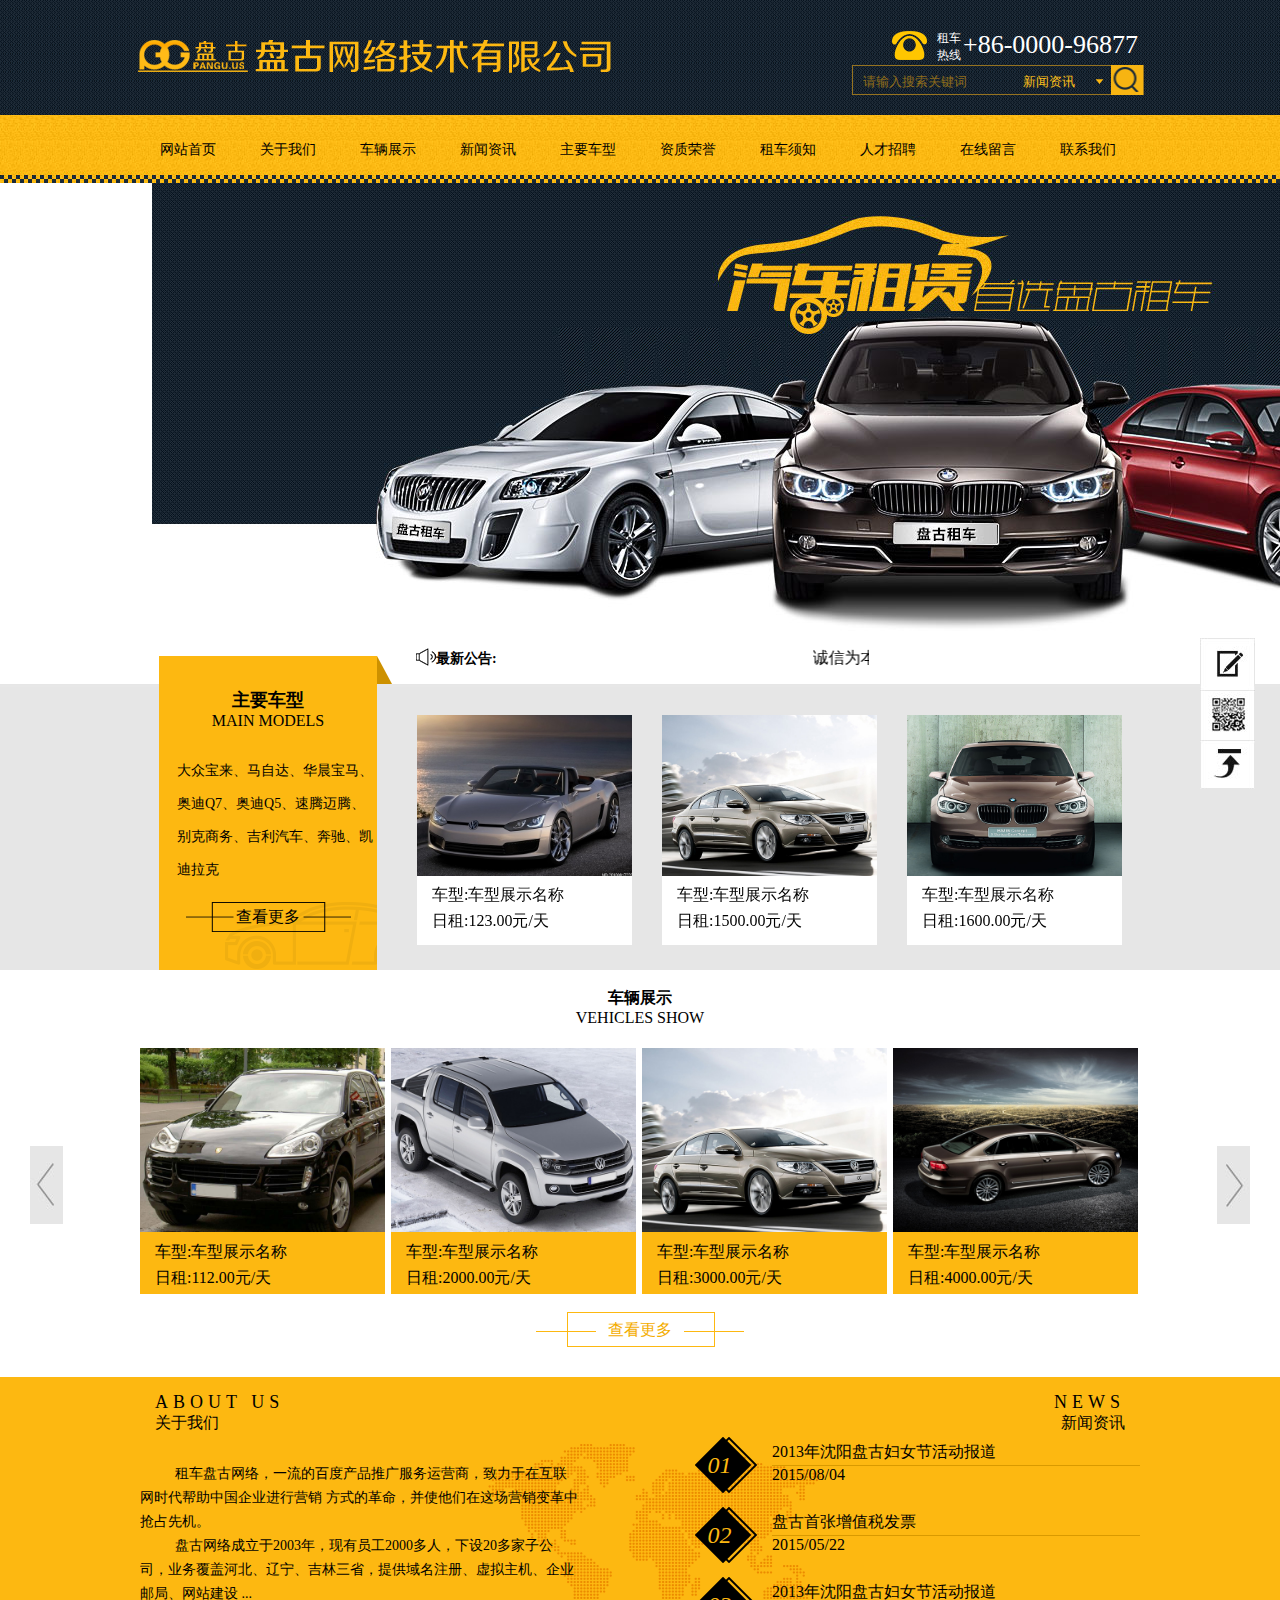
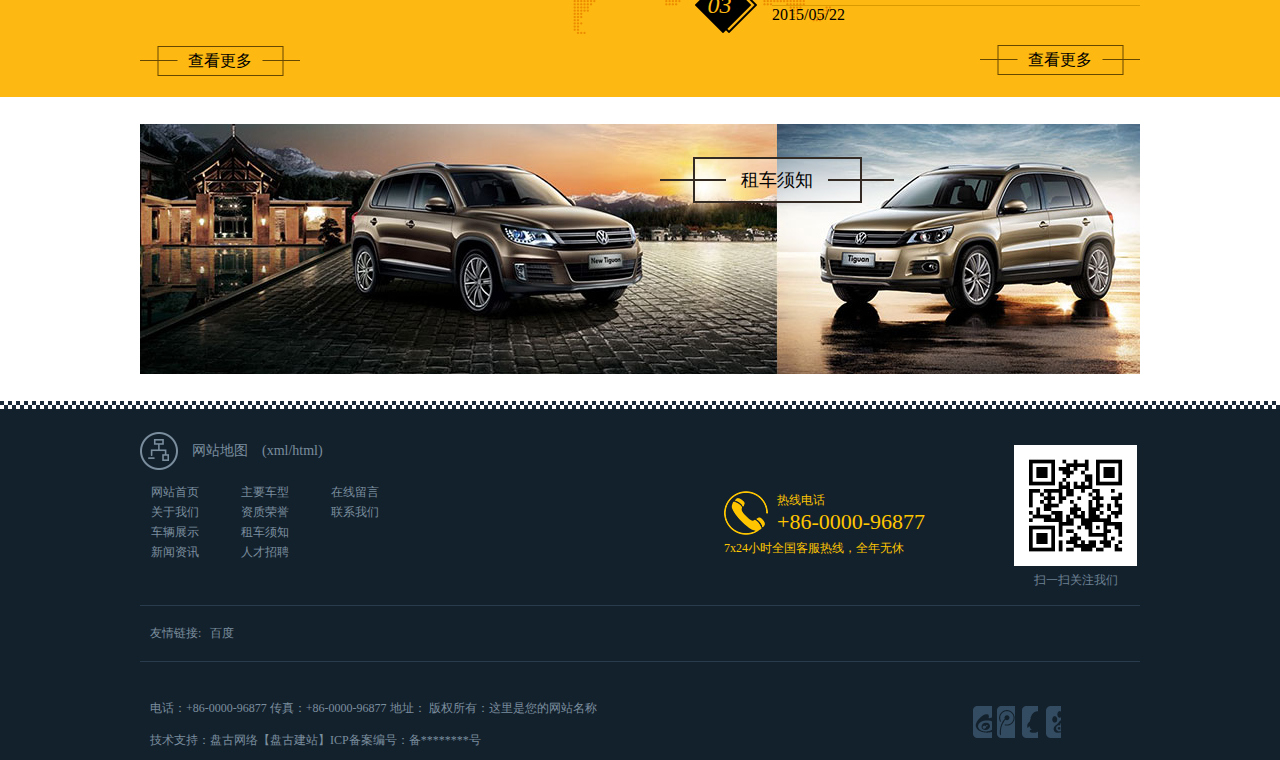
<file: index.html>
<!DOCTYPE html>
<html>
<head>
	<meta charset="utf-8">
	<meta http-equiv="X-UA-Compatible" content="IE=edge">
	<title>盘古网络技术</title>
	<link rel="stylesheet" type="text/css" href="css/index.css">
</head>
<body>
	<div class="head">
		<div class="head_top">
			<div class="top_container">
				<a href="#"><img src="image/logo.png" alt="logo图片"></a>
				<div class="tel_and_search">
					<p class="tel">
						<img src="image/telt.png" alt="租车图片"><font>租车<br>热线</font>
						<span>+86-0000-96877</span>
					</p>
					<div class="search">
						<input type="search" name="search" placeholder="请输入搜索关键词">
						<select name="search_item" id="new">
							<option value="new" style="color:#000;height:30px;">新闻资讯</option>
							<option value="carshow" style="color:#000;height:30px;">车辆展示</option>
							<option value="maincar" style="color:#000;height:30px;">主要车型</option>
							<option value="honor" style="color:#000;height:30px;">资质荣誉</option>
						</select>	
						<input type="submit" name="submit" id="submit" value="">
					</div>
				</div>
			</div>
		</div>
		<div class="nav">
			<div class="nav_menu">
				<ul>
					<li><a href="index.html">网站首页</a></li>
					<li><a href="about.html">关于我们</a></li>
					<li><a href="product.html">车辆展示</a></li>
					<li><a href="news.html">新闻资讯</a></li>
					<li><a href="case.html">主要车型</a></li>
					<li><a href="honor.html">资质荣誉</a></li>
					<li><a href="notice.html">租车须知</a></li>
					<li><a href="hr.html">人才招聘</a></li>
					<li><a href="book.html">在线留言</a></li>
					<li><a href="contact.html">联系我们</a></li>
				</ul>
			</div>
		</div>
	</div>
	<div class="section">
		<div class="banner">
			<ul>
				<li><img src="image/1.jpg" alt=""></li>
				<li><img src="image/2.jpg" alt=""></li>
				<li><img src="image/3.jpg" alt=""></li>
			</ul>
			<a href="javascript:;" class="btn_left"><img src="image/hover_left.png" alt=""></a>
			<a href="javascript:;" class="btn_right"><img src="image/hover_right.png" alt=""></a>
		</div>
		<div class="case">
			<div class="case_container">
				<div class="caseLeft">
					<p class="maincar">
						<b>主要车型</b><br>
						<span>MAIN MODELS</span>
					</p>
					<div class="car">
						<ul>
							<li>大众宝来、马自达、华晨宝马、</li>
							<li>奥迪Q7、奥迪Q5、速腾迈腾、</li>
							<li>别克商务、吉利汽车、奔驰、凯</li>
							<li>迪拉克</li>
						</ul>
					</div>
					<p class="more"><a href="case.html">查看更多</a></p>
				</div>
				<div class="caseRight">
					<p class="latest">
						<span><i><img src="image/notice.gif" alt=""></i><b>最新公告:</b></span>
						<span class="scrollBar">
							 <marquee behavior="scroll" direction="left" height="30">
	              				诚信为本：市场在变，诚信永远不变...              
	          				 </marquee> 
						</span>
					</p>
					<ul>
						<li>
							<a href="case_view.html">
								<dl>
									<dt><img src="image/9.jpg" alt=""></dt>
									<dd>车型:车型展示名称</dd>
									<dd>日租:123.00元/天</dd>
								</dl>
							</a>
						</li>
						<li>
							<a href="case_view.html">
								<dl>
									<dt><img src="image/10.jpg" alt=""></dt>
									<dd>车型:车型展示名称</dd>
									<dd>日租:1500.00元/天</dd>
								</dl>
							</a>
						</li>
						<li>
							<a href="case_view.html">
								<dl>
									<dt><img src="image/11.jpg" alt=""></dt>
									<dd>车型:车型展示名称</dd>
									<dd>日租:1600.00元/天</dd>
								</dl>
							</a>
						</li>
					</ul>
				</div>
			</div>
		</div>
		<div class="show">
			<div class="show_container">
				<p><b>车辆展示</b><br><span>VEHICLES SHOW</span></p>
				<div class="showList">
					<ul>
						<li>
							<a href="product_view.html">
								<dl>
									<dt><img src="image/12.jpg" alt=""></dt>
									<dd class="carStyle">车型:车型展示名称</dd>
									<dd>日租:112.00元/天</dd>
								</dl>
							</a>
						</li>
						<li>
							<a href="product_view.html">
								<dl>
									<dt><img src="image/13.jpg" alt=""></dt>
									<dd class="carStyle">车型:车型展示名称</dd>
									<dd>日租:2000.00元/天</dd>
								</dl>
							</a>
						</li>
						<li>
							<a href="product_view.html">
								<dl>
									<dt><img src="image/10.jpg" alt=""></dt>
									<dd class="carStyle">车型:车型展示名称</dd>
									<dd>日租:3000.00元/天</dd>
								</dl>
							</a>
						</li>
						<li>
							<a href="product_view.html">
								<dl>
									<dt><img src="image/14.jpg" alt=""></dt>
									<dd class="carStyle">车型:车型展示名称</dd>
									<dd>日租:4000.00元/天</dd>
								</dl>
							</a>
						</li>
						<li>
							<a href="product_view.html">
								<dl>
									<dt><img src="image/4.jpg" alt=""></dt>
									<dd class="carStyle">车型:车型展示名称</dd>
									<dd>日租:5000.00元/天</dd>
								</dl>
							</a>
						</li>
						<li>
							<a href="product_view.html">
								<dl>
									<dt><img src="image/5.jpg" alt=""></dt>
									<dd class="carStyle">车型:车型展示名称</dd>
									<dd>日租:0.00元/天</dd>
								</dl>
							</a>
						</li>
						<li>
							<a href="product_view.html">
								<dl>
									<dt><img src="image/6.jpg" alt=""></dt>
									<dd class="carStyle">车型:车型展示名称</dd>
									<dd>日租:0.00元/天</dd>
								</dl>
							</a>
						</li>
						<li>
							<a href="product_view.html">
								<dl>
									<dt><img src="image/7.jpg" alt=""></dt>
									<dd class="carStyle">车型:车型展示名称</dd>
									<dd>日租:0.00元/天</dd>
								</dl>
							</a>
						</li>
					</ul>	
					<a href="product.html" class="showMore">查看更多</a>
				</div>	
				<a href="javascript:;" class="btn-l"><img src="image/about03.jpg" alt=""></a>
				<a href="javascript:;" class="btn-r"><img src="image/about04.jpg" alt=""></a>
			</div>
		</div>
		<div class="aboutUs_and_news">
			<div class="an_container">
				<div class="aboutUs">
					<p><span class="ab_EN">ABOUT US</span> <br/><span class="ab_CH">关于我们</span></p>
					<div class="AU">
						<p>			
						租车盘古网络，一流的百度产品推广服务运营商，致力于在互联网时代帮助中国企业进行营销	方式的革命，并使他们在这场营销变革中抢占先机。　
						</p>
						<p>
							盘古网络成立于2003年，现有员工2000多人，下设20多家子公司，业务覆盖河北、辽宁、吉林三省，提供域名注册、虚拟主机、企业邮局、网站建设 ...
						</p>
					</div>
					<a  href="about.html" class="checkMore">查看更多</a>
				</div>
				<div class="news">
					<p><span class="ab_EN">NEWS</span><br/><span class="ab_CH">新闻资讯</span></p>
					<div class="new_detail">
						<ul>
							<li>
								<i>01</i>
								<a href="">
									<p>2013年沈阳盘古妇女节活动报道</p>
									<span>2015/08/04</span>
								</a>
							</li>
							<li>
								<i>02</i>
								<a href="">
									<p>盘古首张增值税发票</p>
									<span>2015/05/22</span>
								</a>
							</li>
							<li>
								<i>03</i>
								<a href="">
									<p>2013年沈阳盘古妇女节活动报道</p>
									<span>2015/05/22</span>
								</a>
							</li>
						</ul>
					</div>
					<a href="news.html" class="checkMore">查看更多</a href="news.html">
				</div>
			</div>	
		</div>
		<div class="notice">
			<img src="image/8.jpg" alt="">
			<a  href="notice.html" class="rent_notice">租车须知</a>
		</div>
	</div>
	<div class="foot">
		<div class="foot_container">
			<div class="foot_top">
				<div class="site_map">
					<p><img src="image/bmap.png" alt=""><span>网站地图&nbsp;&nbsp;&nbsp;&nbsp;(xml/html)</span></p>
					<ul>
						<li>
							<a href="index.html">网站首页</a>
							<a href="about.html">关于我们</a>
							<a href="product.html">车辆展示</a>
							<a href="news.html">新闻资讯</a>
						</li>
						<li>
							<a href="case.html">主要车型</a>
							<a href="honor.html">资质荣誉</a>
							<a href="notice.html">租车须知</a>
							<a href="hr.html">人才招聘</a>
						</li>
						<li>
							<a href="book.html">在线留言</a>
							<a href="contact.html">联系我们</a>
						</li>
					</ul>
				</div>
				<div class="hot_tel">
					<p>
						<span><img src="image/tel.png" alt=""></span>
						<span>热线电话<br/><label>+86-0000-96877</label></span>
					</p>
					<p>7x24小时全国客服热线，全年无休</p>
				</div>
				<div class="code">
					<img src="image/qrcode.png" alt=""><br>
					<span>扫一扫关注我们</span>
				</div>
			</div>
			<div class="foot_middle">
				友情链接:&nbsp;&nbsp;&nbsp;<a href="http://www.baidu.com" style="color:#7b8e9e;">百度</a>
			</div>
			<div class="foot_bottom">
				<div class="foot_bottom_l">
					<p>电话：+86-0000-96877 传真：+86-0000-96877 地址： 版权所有：这里是您的网站名称</p>
					<p>技术支持：盘古网络【盘古建站】ICP备案编号：备********号</p>
				</div>
				<div class="foot_bottom_r">				
					<div class="newsshare" style="position: relative; right:-18px;">
						<div class="bdsharebuttonbox">
							<a href="#" class="bds_tsina sina" data-cmd="tsina" title="分享到新浪微博"></a>
							<a href="#" class="bds_tqq tencent" data-cmd="tqq" title="分享到腾讯微博"></a>
							<a href="#" class="bds_sqq qq" data-cmd="sqq" title="分享到QQ好友"></a>
							<a class="bds_bdhome baidu" data-cmd="bdhome" title="分享到百度新首页" href="#"></a>
						</div>
						<script>
						window._bd_share_config={"common":{"bdSnsKey":{},"bdText":"","bdMini":"2","bdMiniList":false,"bdPic":"","bdStyle":"0","bdSize":"16"},"share":{}};with(document)0[(getElementsByTagName('head')[0]||body).appendChild(createElement('script')).src='http://bdimg.share.baidu.com/static/api/js/share.js?v=89860593.js?cdnversion='+~(-new Date()/36e5)];
						</script>
					</div>
				</div>
			</div>
		</div>	
	</div>
	<div class="fixed">
		<a href="" class="message"></a>
		<a href="" class="er"></a>
		<a href="" class="return"></a>
		<div class="erweima">
			<img src="image/qrcode.png" alt="">
		</div>
	</div>
	<script type="text/javascript" src="js/jquery-1.11.3.js"></script>
	<script type="text/javascript" src="js/index.js"></script>
</body>
</html>
</file>
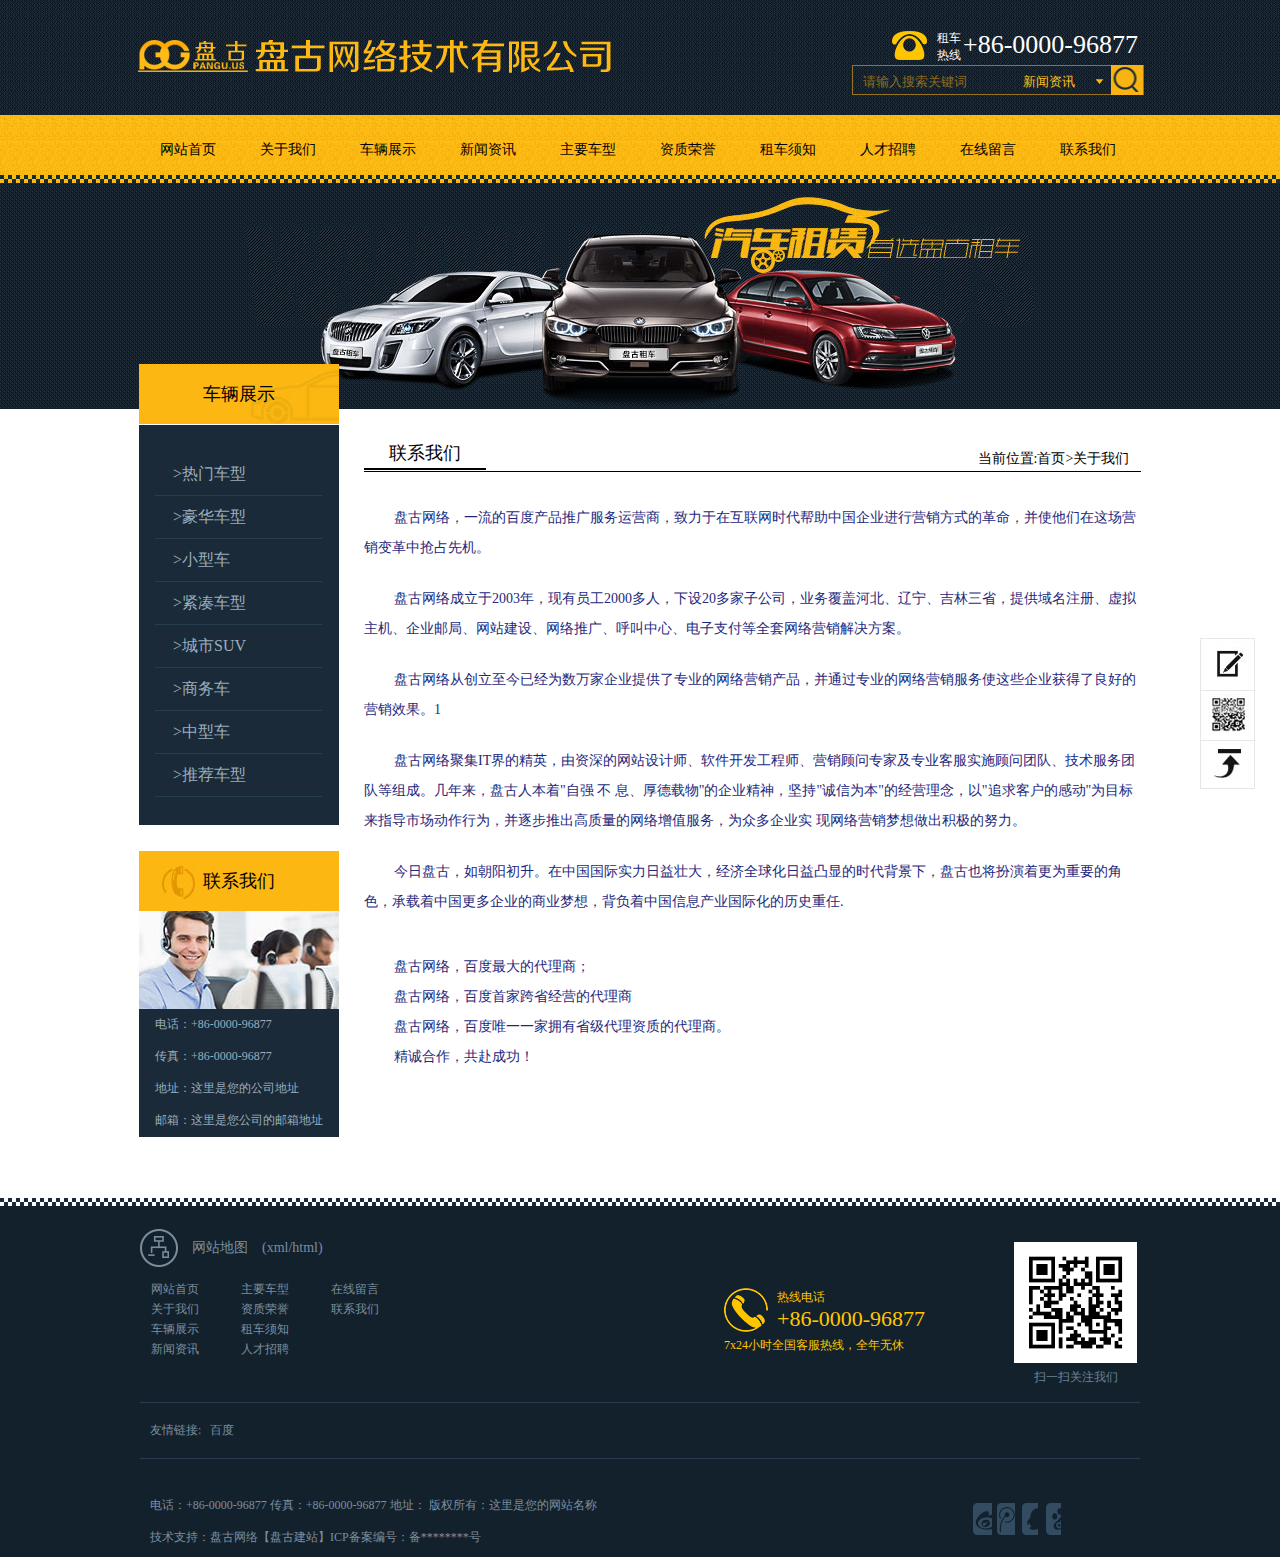
<file: about.html>
<!DOCTYPE html>
<html>
<head>
	<meta charset="utf-8">
	<meta http-equiv="X-UA-Compatible" content="IE=edge">
	<title>盘古网络技术</title>
	<link rel="stylesheet" type="text/css" href="css/index.css">
</head>
<body>
	<div class="head">
		<div class="head_top">
			<div class="top_container">
				<a href="#"><img src="image/logo.png" alt="logo图片"></a>
				<div class="tel_and_search">
					<p class="tel">
						<img src="image/telt.png" alt="租车图片"><font>租车<br>热线</font>
						<span>+86-0000-96877</span>
					</p>
					<div class="search">
						<input type="search" name="search" placeholder="请输入搜索关键词">
						<select name="search_item" id="new">
							<option value="new" style="color:#000;height:30px;">新闻资讯</option>
							<option value="carshow" style="color:#000;height:30px;">车辆展示</option>
							<option value="maincar" style="color:#000;height:30px;">主要车型</option>
							<option value="honor" style="color:#000;height:30px;">资质荣誉</option>
						</select>	
						<input type="submit" name="submit" id="submit" value="">
					</div>
				</div>
			</div>
		</div>
		<div class="nav">
			<div class="nav_menu">
				<ul>
					<li><a href="index.html">网站首页</a></li>
					<li><a href="about.html">关于我们</a></li>
					<li><a href="product.html">车辆展示</a></li>
					<li><a href="news.html">新闻资讯</a></li>
					<li><a href="case.html">主要车型</a></li>
					<li><a href="honor.html">资质荣誉</a></li>
					<li><a href="notice.html">租车须知</a></li>
					<li><a href="hr.html">人才招聘</a></li>
					<li><a href="book.html">在线留言</a></li>
					<li><a href="contact.html">联系我们</a></li>
				</ul>
			</div>
		</div>
	</div>
	<div class="section stbg">
		<div class="section_container">
			<div class="sc_left">
				<div class="showCar">
					<p>车辆展示</p>
					<ul>
						<li><a href="product.html">>热门车型</a></li>
						<li><a href="product.html">>豪华车型</a></li>
						<li><a href="product.html">>小型车</a></li>
						<li><a href="product.html">>紧凑车型</a></li>
						<li><a href="product.html">>城市SUV</a></li>
						<li><a href="product.html">>商务车</a></li>
						<li><a href="product.html">>中型车</a></li>
						<li><a href="product.html">>推荐车型</a></li>
					</ul>
				</div>
				<div id="cotactUs">
					<p>联系我们</p>
					<dl>
						<dt><img src="image/cont.jpg"/></dt>
						<dd>电话：+86-0000-96877</dd>
						<dd>传真：+86-0000-96877</dd>
						<dd>地址：这里是您的公司地址</dd>
						<dd>邮箱：这里是您公司的邮箱地址</dd>
					</dl>
				</div>
			</div>
			<div class="sc_right">
				<div class="sc_right_top">
					<p class="title">联系我们</p>
					<p class="title_nav"><span>当前位置:</span><a href="index.html">首页></a>关于我们</p>
				</div>
				<div class="sc_right_bottom" style="margin-top:10px;">
				　　<p>盘古网络，一流的百度产品推广服务运营商，致力于在互联网时代帮助中国企业进行营销方式的革命，并使他们在这场营销变革中抢占先机。</p>
　　				
				　　<p>盘古网络成立于2003年，现有员工2000多人，下设20多家子公司，业务覆盖河北、辽宁、吉林三省，提供域名注册、虚拟主机、企业邮局、网站建设、网络推广、呼叫中心、电子支付等全套网络营销解决方案。
					</p>
　　				
				　　<p>盘古网络从创立至今已经为数万家企业提供了专业的网络营销产品，并通过专业的网络营销服务使这些企业获得了良好的营销效果。1
					</p>
　 　				
				　　<p>盘古网络聚集IT界的精英，由资深的网站设计师、软件开发工程师、营销顾问专家及专业客服实施顾问团队、技术服务团队等组成。几年来，盘古人本着"自强 不 息、厚德载物"的企业精神，坚持"诚信为本"的经营理念，以"追求客户的感动"为目标来指导市场动作行为，并逐步推出高质量的网络增值服务，为众多企业实 现网络营销梦想做出积极的努力。
					</p>
					
				　　<p>今日盘古，如朝阳初升。在中国国际实力日益壮大，经济全球化日益凸显的时代背景下，盘古也将扮演着更为重要的角色，承载着中国更多企业的商业梦想，背负着中国信息产业国际化的历史重任.</p>
					<p style="margin-top:35px;">盘古网络，百度最大的代理商；</p>
					<p>盘古网络，百度首家跨省经营的代理商</p>
					<p>盘古网络，百度唯一一家拥有省级代理资质的代理商。</p>
					<p>精诚合作，共赴成功！</p>
				　　
				</div>
			</div>
		</div>
	</div>
	<div class="foot">
		<div class="foot_container">
			<div class="foot_top">
				<div class="site_map">
					<p><img src="image/bmap.png" alt=""><span>网站地图&nbsp;&nbsp;&nbsp;&nbsp;(xml/html)</span></p>
					<ul>
						<li>
							<a href="index.html">网站首页</a>
							<a href="about.html">关于我们</a>
							<a href="product.html">车辆展示</a>
							<a href="news.html">新闻资讯</a>
						</li>
						<li>
							<a href="case.html">主要车型</a>
							<a href="honor.html">资质荣誉</a>
							<a href="notice.html">租车须知</a>
							<a href="hr.html">人才招聘</a>
						</li>
						<li>
							<a href="book.html">在线留言</a>
							<a href="contact.html">联系我们</a>
						</li>
					</ul>
				</div>
				<div class="hot_tel">
					<p>
						<span><img src="image/tel.png" alt=""></span>
						<span>热线电话<br/><label>+86-0000-96877</label></span>
					</p>
					<p>7x24小时全国客服热线，全年无休</p>
				</div>
				<div class="code">
					<img src="image/qrcode.png" alt=""><br>
					<span>扫一扫关注我们</span>
				</div>
			</div>
			<div class="foot_middle">
				友情链接:&nbsp;&nbsp;&nbsp;<a href="http://www.baidu.com" style="color:#7b8e9e;">百度</a>
			</div>
			<div class="foot_bottom">
				<div class="foot_bottom_l">
					<p>电话：+86-0000-96877 传真：+86-0000-96877 地址： 版权所有：这里是您的网站名称</p>
					<p>技术支持：盘古网络【盘古建站】ICP备案编号：备********号</p>
				</div>
				<div class="foot_bottom_r">
					<div class="newsshare" style="position: relative; right:-18px;">
						<div class="bdsharebuttonbox">
							<a href="#" class="bds_tsina sina" data-cmd="tsina" title="分享到新浪微博"></a>
							<a href="#" class="bds_tqq tencent" data-cmd="tqq" title="分享到腾讯微博"></a>
							<a href="#" class="bds_sqq qq" data-cmd="sqq" title="分享到QQ好友"></a>
							<a class="bds_bdhome baidu" data-cmd="bdhome" title="分享到百度新首页" href="#"></a>
						</div>
						<script>
						window._bd_share_config={"common":{"bdSnsKey":{},"bdText":"","bdMini":"2","bdMiniList":false,"bdPic":"","bdStyle":"0","bdSize":"16"},"share":{}};with(document)0[(getElementsByTagName('head')[0]||body).appendChild(createElement('script')).src='http://bdimg.share.baidu.com/static/api/js/share.js?v=89860593.js?cdnversion='+~(-new Date()/36e5)];
						</script>
					</div>
				</div>
			</div>
		</div>	
	</div>
	<div class="fixed">
		<a href="" class="message"></a>
		<a href="" class="er"></a>
		<a href="" class="return"></a>
		<div class="erweima">
			<img src="image/qrcode.png" alt="">
		</div>
	</div>
	<script type="text/javascript" src="js/jquery-1.11.3.js"></script>
	<script type="text/javascript" src="js/index.js"></script>
</body>
</html>
</file>
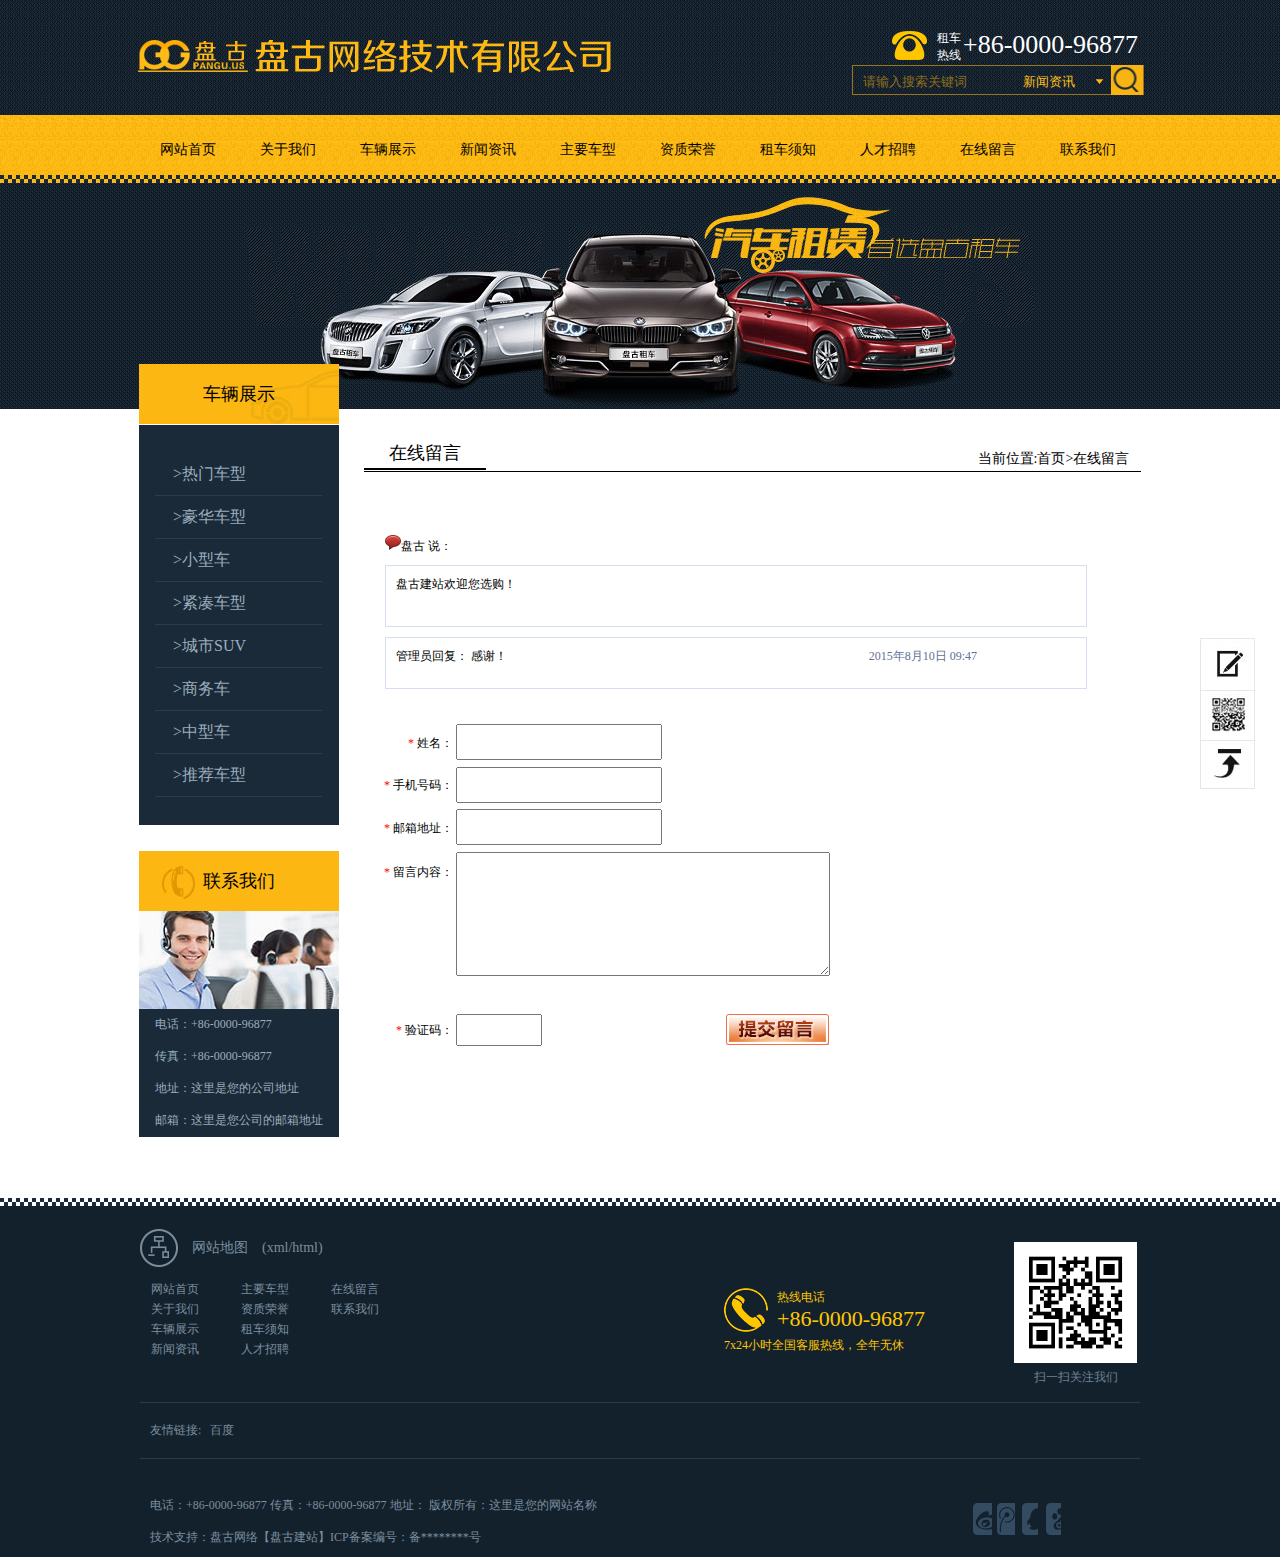
<file: book.html>
<!DOCTYPE html>
<html>
<head>
	<meta charset="utf-8">
	<meta http-equiv="X-UA-Compatible" content="IE=edge">
	<title>盘古网络技术</title>
	<link rel="stylesheet" type="text/css" href="css/index.css">
	<link rel="stylesheet" type="text/css" href="css/validator.css">
</head>
<body>
	<div class="head">
		<div class="head_top">
			<div class="top_container">
				<a href="#"><img src="image/logo.png" alt="logo图片"></a>
				<div class="tel_and_search">
					<p class="tel">
						<img src="image/telt.png" alt="租车图片"><font>租车<br>热线</font>
						<span>+86-0000-96877</span>
					</p>
					<div class="search">
						<input type="search" name="search" placeholder="请输入搜索关键词">
						<select name="search_item" id="new">
							<option value="new" style="color:#000;height:30px;">新闻资讯</option>
							<option value="carshow" style="color:#000;height:30px;">车辆展示</option>
							<option value="maincar" style="color:#000;height:30px;">主要车型</option>
							<option value="honor" style="color:#000;height:30px;">资质荣誉</option>
						</select>	
						<input type="submit" name="submit" id="submit" value="">
					</div>
				</div>
			</div>
		</div>
		<div class="nav">
			<div class="nav_menu">
				<ul>
					<li><a href="index.html">网站首页</a></li>
					<li><a href="about.html">关于我们</a></li>
					<li><a href="product.html">车辆展示</a></li>
					<li><a href="news.html">新闻资讯</a></li>
					<li><a href="case.html">主要车型</a></li>
					<li><a href="honor.html">资质荣誉</a></li>
					<li><a href="notice.html">租车须知</a></li>
					<li><a href="hr.html">人才招聘</a></li>
					<li><a href="book.html">在线留言</a></li>
					<li><a href="contact.html">联系我们</a></li>
				</ul>
			</div>
		</div>
	</div>
	<div class="section stbg">
		<div class="section_container hr">
			<div class="sc_left">
				<div class="showCar">
					<p>车辆展示</p>
					<ul>
						<li><a href="product.html">>热门车型</a></li>
						<li><a href="product.html">>豪华车型</a></li>
						<li><a href="product.html">>小型车</a></li>
						<li><a href="product.html">>紧凑车型</a></li>
						<li><a href="product.html">>城市SUV</a></li>
						<li><a href="product.html">>商务车</a></li>
						<li><a href="product.html">>中型车</a></li>
						<li><a href="product.html">>推荐车型</a></li>
					</ul>
				</div>
				<div id="cotactUs">
					<p>联系我们</p>
					<dl>
						<dt><img src="image/cont.jpg"/></dt>
						<dd>电话：+86-0000-96877</dd>
						<dd>传真：+86-0000-96877</dd>
						<dd>地址：这里是您的公司地址</dd>
						<dd>邮箱：这里是您公司的邮箱地址</dd>
					</dl>
				</div>
			</div>
			<div class="sc_right hr">
				<div class="sc_right_top">
					<p class="title">在线留言</p>
					<p class="title_nav"><span>当前位置:</span><a href="index.html">首页></a><a href="book.html">在线留言</a></p>
				</div>
				<div class="sc_right_bottom">
					<div class="messageList">
						<div class="messageDetail">
							<ul>
								<li><span><img src="image/bookico.png" alt=""></span>盘古 说：</li>
								<li>
									<div class="consumer">
										盘古建站欢迎您选购！
									</div>
								</li>
								<li>
									<div class="administrator">
										<span class="tallContent">管理员回复： 感谢！</span>
										<span class="time">2015年8月10日 09:47  </span>    
             					         
									</div>
								</li>
							</ul>
						</div>
						<div class="messageForm">
							<form action="" method="post" id="book_form">
								<ul>
									<li>
										<label for="userName"><span class="icon">* </span>姓名：</label>
										<input type="text" name="userName" id="userName">
										<span id="userNameTip"></span>
									</li>
									<li>
										<label for="phone"><span class="icon">* </span>手机号码：</label>
										<input type="text" name="phone" id="phone">
										<span id="phoneTip"></span>
									</li>
									<li>
										<label for="mail"><span class="icon">* </span>邮箱地址：</label>
										<input type="email" name="mail" id="mail">
										<span id="mailTip"></span>
									</li>
									<li>
										<label for="message"><span class="icon">* </span>留言内容：</label>
										<textarea name="message" id="message" cols="30" rows="10"></textarea>
										<span id="messageTip"></span>
									</li>
									<li>
										<label for="ycode"><span class="icon">* </span>验证码：</label>
										<input type="text" name="ycode" id="ycode">
										<span class="ycode"></span>
										<input type="submit" id="btn_submit" value="">
										<p id="ycodeTip"></p>
									</li>
								</ul>
							</form>
						</div>
					</div>	　
				</div>
			</div>
		</div>
	</div>
	<div class="foot">
		<div class="foot_container">
			<div class="foot_top">
				<div class="site_map">
					<p><img src="image/bmap.png" alt=""><span>网站地图&nbsp;&nbsp;&nbsp;&nbsp;(xml/html)</span></p>
					<ul>
						<li>
							<a href="index.html">网站首页</a>
							<a href="about.html">关于我们</a>
							<a href="product.html">车辆展示</a>
							<a href="news.html">新闻资讯</a>
						</li>
						<li>
							<a href="case.html">主要车型</a>
							<a href="honor.html">资质荣誉</a>
							<a href="notice.html">租车须知</a>
							<a href="hr.html">人才招聘</a>
						</li>
						<li>
							<a href="book.html">在线留言</a>
							<a href="contact.html">联系我们</a>
						</li>
					</ul>
				</div>
				<div class="hot_tel">
					<p>
						<span><img src="image/tel.png" alt=""></span>
						<span>热线电话<br/><label>+86-0000-96877</label></span>
					</p>
					<p>7x24小时全国客服热线，全年无休</p>
				</div>
				<div class="code">
					<img src="image/qrcode.png" alt=""><br>
					<span>扫一扫关注我们</span>
				</div>
			</div>
			<div class="foot_middle">
				友情链接:&nbsp;&nbsp;&nbsp;<a href="http://www.baidu.com" style="color:#7b8e9e;">百度</a>
			</div>
			<div class="foot_bottom">
				<div class="foot_bottom_l">
					<p>电话：+86-0000-96877 传真：+86-0000-96877 地址： 版权所有：这里是您的网站名称</p>
					<p>技术支持：盘古网络【盘古建站】ICP备案编号：备********号</p>
				</div>
				<div class="foot_bottom_r">
					<div class="newsshare" style="position: relative; right:-18px;">
						<div class="bdsharebuttonbox">
							<a href="#" class="bds_tsina sina" data-cmd="tsina" title="分享到新浪微博"></a>
							<a href="#" class="bds_tqq tencent" data-cmd="tqq" title="分享到腾讯微博"></a>
							<a href="#" class="bds_sqq qq" data-cmd="sqq" title="分享到QQ好友"></a>
							<a class="bds_bdhome baidu" data-cmd="bdhome" title="分享到百度新首页" href="#"></a>
						</div>
						<script>
						window._bd_share_config={"common":{"bdSnsKey":{},"bdText":"","bdMini":"2","bdMiniList":false,"bdPic":"","bdStyle":"0","bdSize":"16"},"share":{}};with(document)0[(getElementsByTagName('head')[0]||body).appendChild(createElement('script')).src='http://bdimg.share.baidu.com/static/api/js/share.js?v=89860593.js?cdnversion='+~(-new Date()/36e5)];
						</script>
					</div>
				</div>
			</div>
		</div>	
	</div>
	<div class="fixed">
		<a href="" class="message"></a>
		<a href="" class="er"></a>
		<a href="" class="return"></a>
		<div class="erweima">
			<img src="image/qrcode.png" alt="">
		</div>
	</div>
	<script type="text/javascript" src="js/jquery-1.11.3.js"></script>
	<script type="text/javascript" src="js/index.js"></script>
	<script type="text/javascript" src="js/formValidator-4.0.1.js"></script>
	<script type="text/javascript" src="js/formValidatorRegex.js"></script>
	<script type="text/javascript">
		$(document).ready(function(){
			$.formValidator.initConfig({ //用于配置当前formValidator插件
		    formID: "book_form",
		    debug: false,
		    submitOnce: true,
		    validatorGroup: '1',
		    //设置验证组，默认值为1
		    onSuccess: function() { //验证成功后的回调函数
		    },
		    onError: function() { //验证失败后的回调函数
		    }
			});
			$('#userName').formValidator({
			    ValidatorGroup: '1',
			    //验证组为1 
			    onEmpty: '用户名不能为空',
			    //提示用户名不能为空
			    onShow: "",
			    onFocus: '用户名为3到8位汉字',
			    //表单元素获得焦点的时候提示应输入的格式
			    onCorrect: '用户名输入正确' //输入正确的提示
			}).regexValidator({
			    regExp: '^[\u4e00-\u9fa5]{3,8}$',
			    //验证表单输入的正则表达式
			    onError: '格式有误，请重新输入' //输入错误的提示
			});
			$('#phone').formValidator({
			    ValidatorGroup: '1',
			    onEmpty: '手机号码不能为空',
			    onShow: '',
			    onFocus: '请输入手机号码',
			    onCorrect: '手机号码格式正确',
			}).regexValidator({
			    regExp: '^(0|86|17951)?(13[0-9]|15[012356789]|17[678]|18[0-9]|14[57])[0-9]{8}$',
			    onError: '手机号码有误'
			});
			$('#mail').formValidator({
			    ValidatorGroup: '1',
			    onEmpty: '邮箱地址不能为空',
			    onShow: '',
			    onFocus: '请输入邮箱',
			    onCorrect: '邮箱格式正确'
			}).regexValidator({
			    regExp: '^\\w+([-+.]\\w+)*@\\w+([-.]\\w+)*\\.\\w+([-.]\\w+)*$',
			    onError: '邮箱有误'
			});
			
			$('#message').formValidator({
			    ValidatorGroup: '1',
			    onEmpty: '留言不能为空',
			    onShow: "",
			    onFocus:''
			});
			$('#code').formValidator({
			    ValidatorGroup: '1',
			    onEmpty: '验证码不能为空',
			    onShow: "",
			    onFocus:''
			});
		})
	</script>
</body>
</html>
</file>
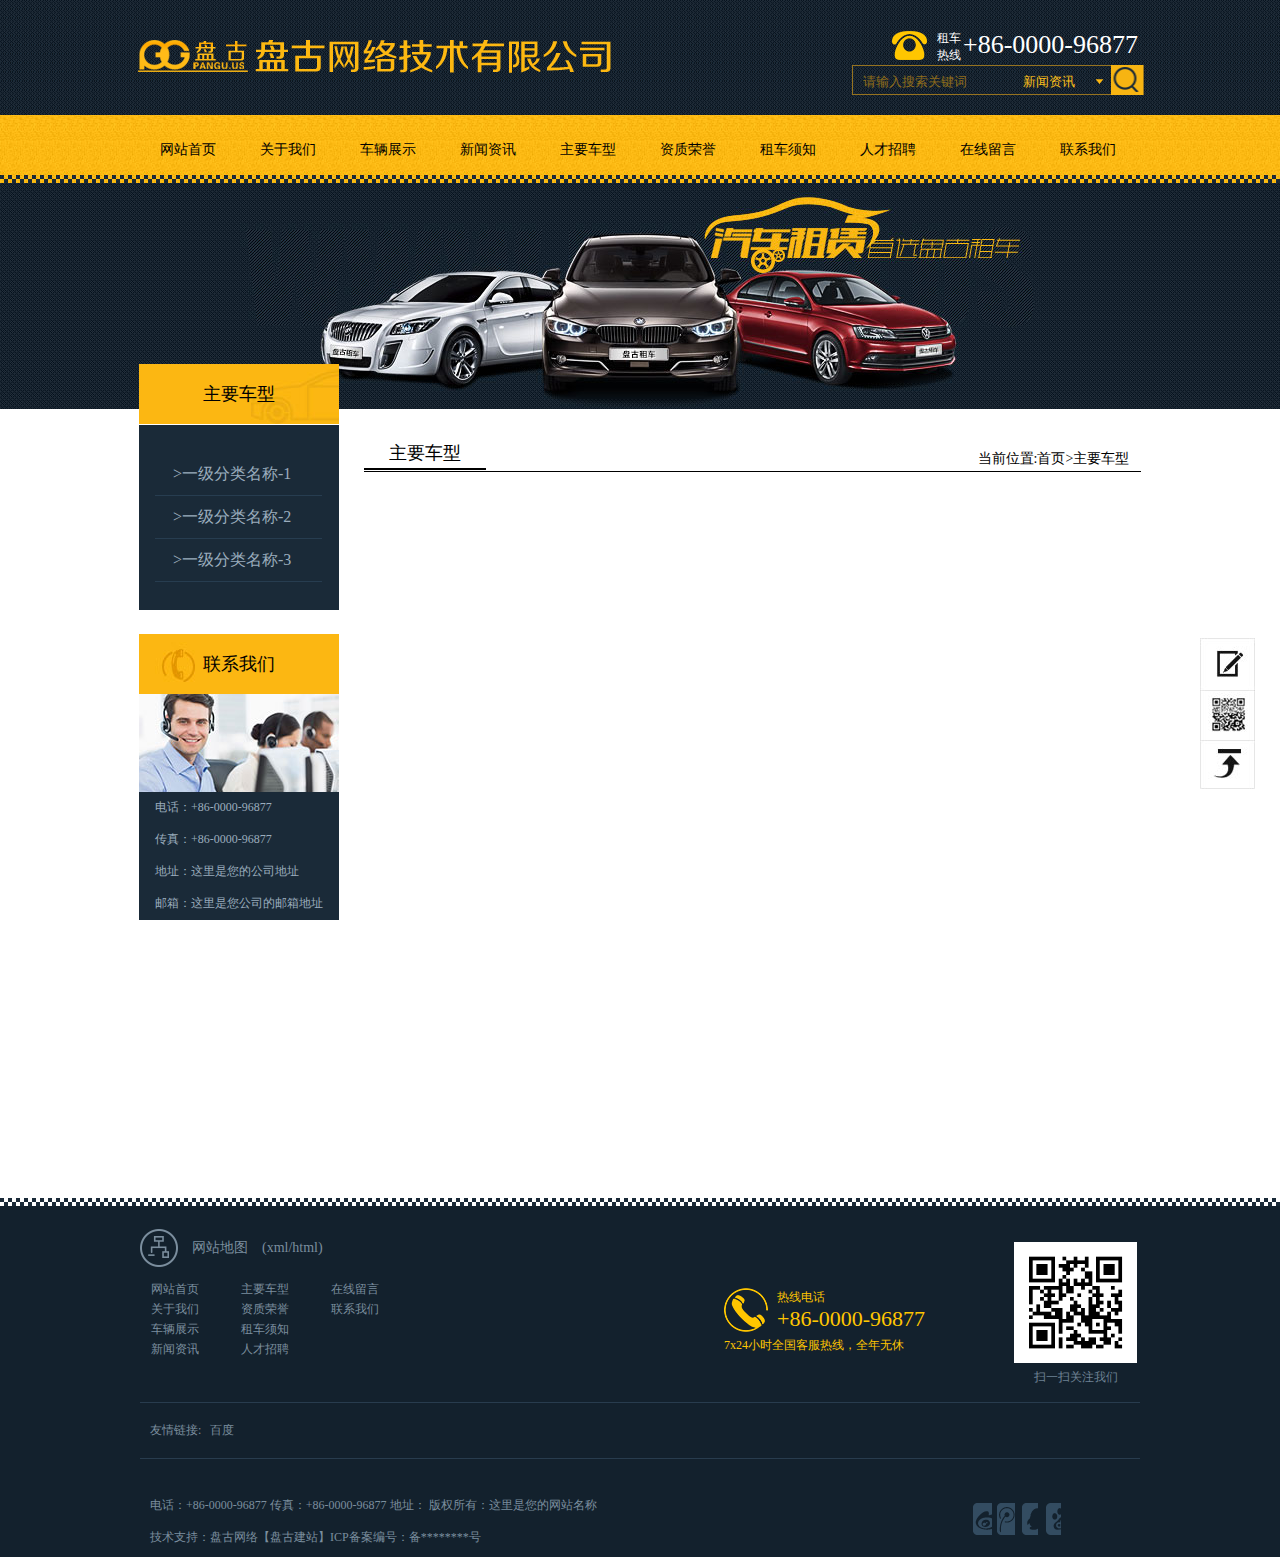
<file: case.html>
<!DOCTYPE html>
<html>
<head>
	<meta charset="utf-8">
	<meta http-equiv="X-UA-Compatible" content="IE=edge">
	<title>盘古网络技术</title>
	<link rel="stylesheet" type="text/css" href="css/index.css">
</head>
<body>
	<div class="head">
		<div class="head_top">
			<div class="top_container">
				<a href="#"><img src="image/logo.png" alt="logo图片"></a>
				<div class="tel_and_search">
					<p class="tel">
						<img src="image/telt.png" alt="租车图片"><font>租车<br>热线</font>
						<span>+86-0000-96877</span>
					</p>
					<div class="search">
						<input type="search" name="search" placeholder="请输入搜索关键词">
						<select name="search_item" id="new">
							<option value="new" style="color:#000;height:30px;">新闻资讯</option>
							<option value="carshow" style="color:#000;height:30px;">车辆展示</option>
							<option value="maincar" style="color:#000;height:30px;">主要车型</option>
							<option value="honor" style="color:#000;height:30px;">资质荣誉</option>
						</select>	
						<input type="submit" name="submit" id="submit" value="">
					</div>
				</div>
			</div>
		</div>
		<div class="nav">
			<div class="nav_menu">
				<ul>
					<li><a href="index.html">网站首页</a></li>
					<li><a href="about.html">关于我们</a></li>
					<li><a href="product.html">车辆展示</a></li>
					<li><a href="news.html">新闻资讯</a></li>
					<li><a href="case.html">主要车型</a></li>
					<li><a href="honor.html">资质荣誉</a></li>
					<li><a href="notice.html">租车须知</a></li>
					<li><a href="hr.html">人才招聘</a></li>
					<li><a href="book.html">在线留言</a></li>
					<li><a href="contact.html">联系我们</a></li>
				</ul>
			</div>
		</div>
	</div>
	<div class="section stbg">
		<div class="section_container sc">
			<div class="sc_left">
				<div class="showCar mc">
					<p>主要车型</p>
					<ul>
						<li><a href="">>一级分类名称-1</a></li>
						<li><a href="">>一级分类名称-2</a></li>
						<li><a href="">>一级分类名称-3</a></li>
					</ul>
				</div>
				<div id="cotactUs">
					<p>联系我们</p>
					<dl>
						<dt><img src="image/cont.jpg"/></dt>
						<dd>电话：+86-0000-96877</dd>
						<dd>传真：+86-0000-96877</dd>
						<dd>地址：这里是您的公司地址</dd>
						<dd>邮箱：这里是您公司的邮箱地址</dd>
					</dl>
				</div>
			</div>
			<div class="sc_right">
				<div class="sc_right_top">
					<p class="title">主要车型</p>
					<p class="title_nav"><span>当前位置:</span><a href="index.html">首页></a>主要车型</p>
				</div>
				<div class="sc_right_bottom">
					<div class="carList main_car">
						<ul>
							<!-- <li>
								<a href="">
									<dl>
										<dt><img src="image/12.jpg" alt=""></dt>
										<dd class="carStyle">车型:车型展示名称</dd>
										<dd>日租:112.00元/天</dd>
									</dl>
								</a>
							</li> -->
				  		</ul>
					</div>			　
				</div>
			</div>
		</div>
	</div>
	<div class="foot">
		<div class="foot_container">
			<div class="foot_top">
				<div class="site_map">
					<p><img src="image/bmap.png" alt=""><span>网站地图&nbsp;&nbsp;&nbsp;&nbsp;(xml/html)</span></p>
					<ul>
						<li>
							<a href="index.html">网站首页</a>
							<a href="about.html">关于我们</a>
							<a href="product.html">车辆展示</a>
							<a href="news.html">新闻资讯</a>
						</li>
						<li>
							<a href="case.html">主要车型</a>
							<a href="honor.html">资质荣誉</a>
							<a href="notice.html">租车须知</a>
							<a href="hr.html">人才招聘</a>
						</li>
						<li>
							<a href="book.html">在线留言</a>
							<a href="contact.html">联系我们</a>
						</li>
					</ul>
				</div>
				<div class="hot_tel">
					<p>
						<span><img src="image/tel.png" alt=""></span>
						<span>热线电话<br/><label>+86-0000-96877</label></span>
					</p>
					<p>7x24小时全国客服热线，全年无休</p>
				</div>
				<div class="code">
					<img src="image/qrcode.png" alt=""><br>
					<span>扫一扫关注我们</span>
				</div>
			</div>
			<div class="foot_middle">
				友情链接:&nbsp;&nbsp;&nbsp;<a href="http://www.baidu.com" style="color:#7b8e9e;">百度</a>
			</div>
			<div class="foot_bottom">
				<div class="foot_bottom_l">
					<p>电话：+86-0000-96877 传真：+86-0000-96877 地址： 版权所有：这里是您的网站名称</p>
					<p>技术支持：盘古网络【盘古建站】ICP备案编号：备********号</p>
				</div>
				<div class="foot_bottom_r">
					<div class="newsshare" style="position: relative; right:-18px;">
						<div class="bdsharebuttonbox">
							<a href="#" class="bds_tsina sina" data-cmd="tsina" title="分享到新浪微博"></a>
							<a href="#" class="bds_tqq tencent" data-cmd="tqq" title="分享到腾讯微博"></a>
							<a href="#" class="bds_sqq qq" data-cmd="sqq" title="分享到QQ好友"></a>
							<a class="bds_bdhome baidu" data-cmd="bdhome" title="分享到百度新首页" href="#"></a>
						</div>
						<script>
						window._bd_share_config={"common":{"bdSnsKey":{},"bdText":"","bdMini":"2","bdMiniList":false,"bdPic":"","bdStyle":"0","bdSize":"16"},"share":{}};with(document)0[(getElementsByTagName('head')[0]||body).appendChild(createElement('script')).src='http://bdimg.share.baidu.com/static/api/js/share.js?v=89860593.js?cdnversion='+~(-new Date()/36e5)];
						</script>
					</div>
				</div>
			</div>
		</div>	
	</div>
	<div class="fixed">
		<a href="" class="message"></a>
		<a href="" class="er"></a>
		<a href="" class="return"></a>
		<div class="erweima">
			<img src="image/qrcode.png" alt="">
		</div>
	</div>
	<script type="text/javascript" src="js/jquery-1.11.3.js"></script>
	<script type="text/javascript" src="js/index.js"></script>
</body>
</html>
</file>
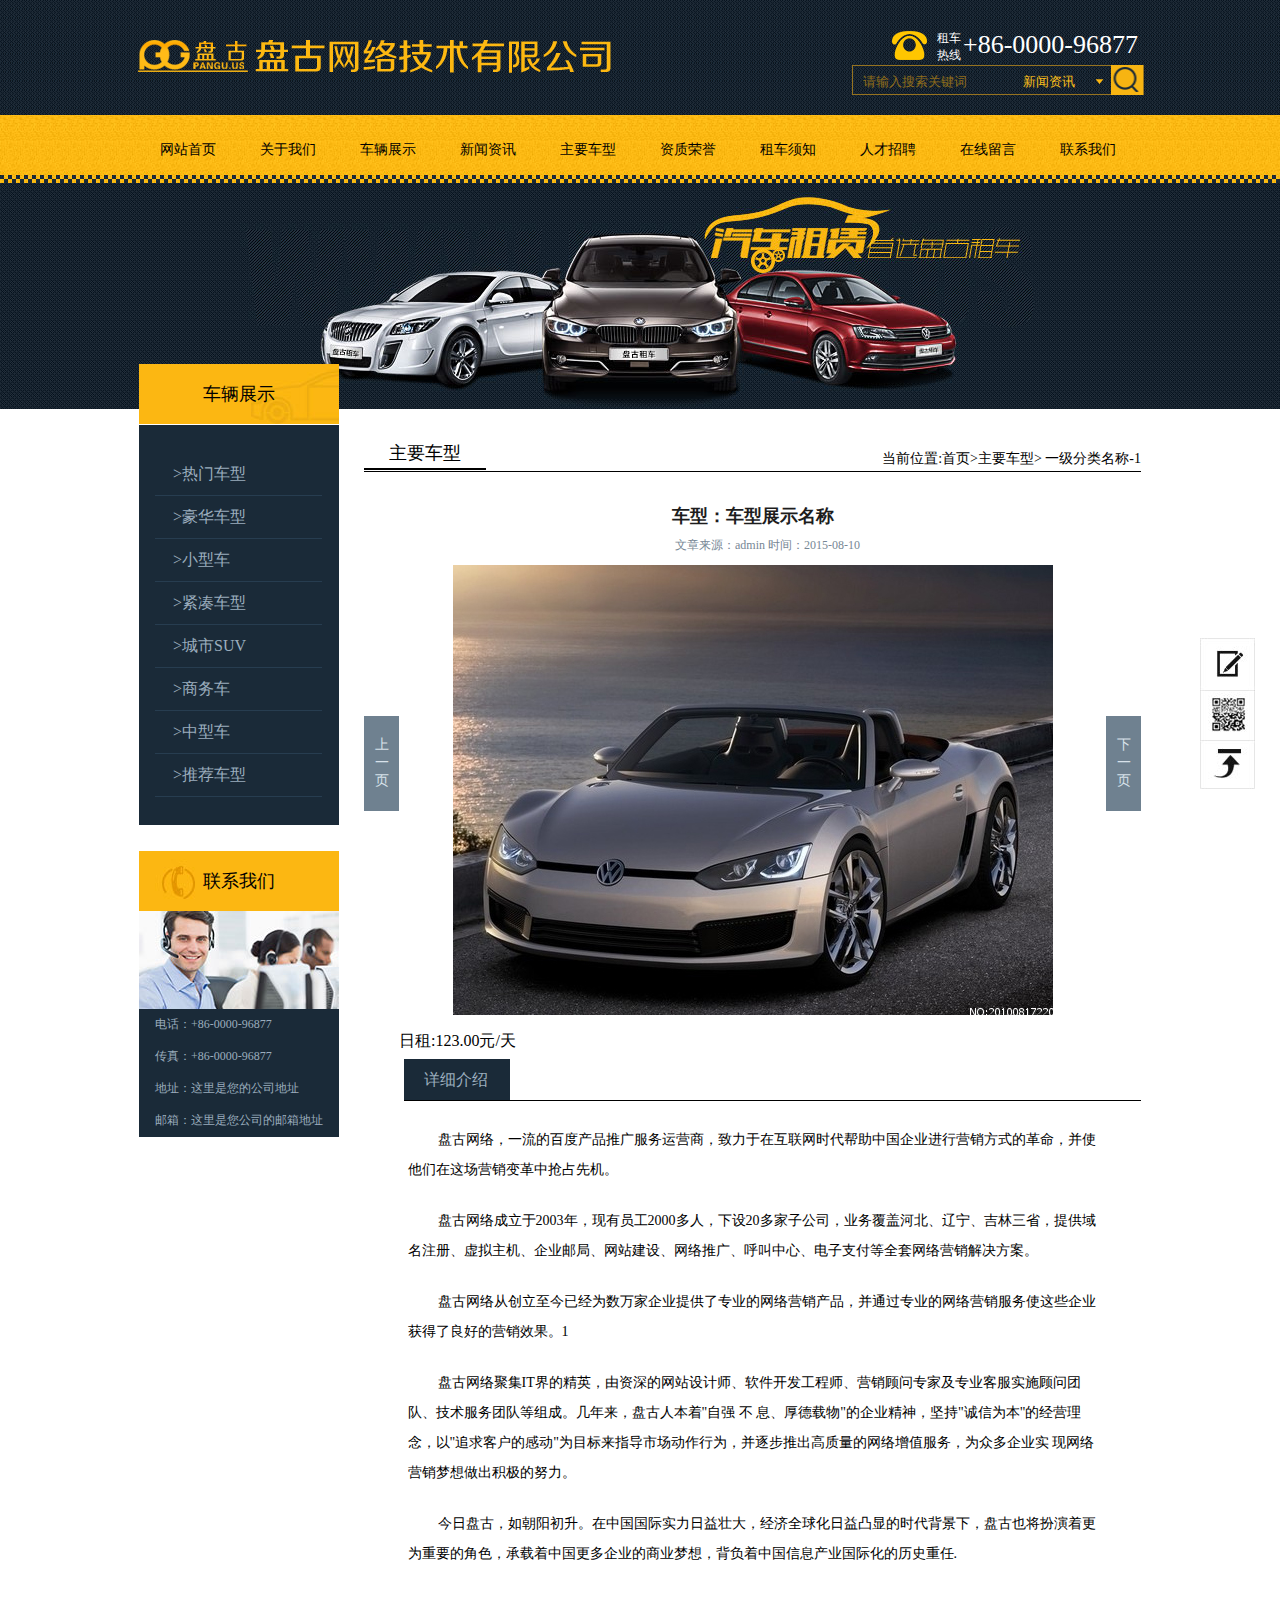
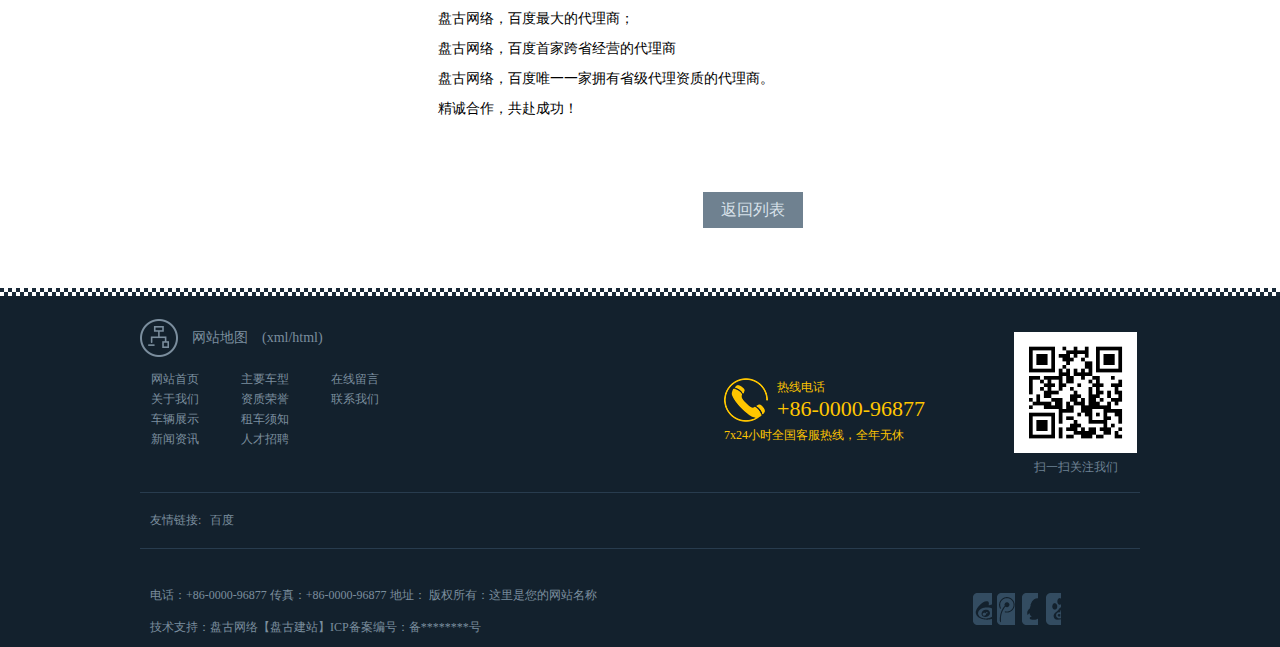
<file: case_view.html>
<!DOCTYPE html>
<html>
<head>
	<meta charset="utf-8">
	<meta http-equiv="X-UA-Compatible" content="IE=edge">
	<title>盘古网络技术</title>
	<link rel="stylesheet" type="text/css" href="css/index.css">
</head>
<body>
	<div class="head">
		<div class="head_top">
			<div class="top_container">
				<a href="#"><img src="image/logo.png" alt="logo图片"></a>
				<div class="tel_and_search">
					<p class="tel">
						<img src="image/telt.png" alt="租车图片"><font>租车<br>热线</font>
						<span>+86-0000-96877</span>
					</p>
					<div class="search">
						<input type="search" name="search" placeholder="请输入搜索关键词">
						<select name="search_item" id="new">
							<option value="new" style="color:#000;height:30px;">新闻资讯</option>
							<option value="carshow" style="color:#000;height:30px;">车辆展示</option>
							<option value="maincar" style="color:#000;height:30px;">主要车型</option>
							<option value="honor" style="color:#000;height:30px;">资质荣誉</option>
						</select>	
						<input type="submit" name="submit" id="submit" value="">
					</div>
				</div>
			</div>
		</div>
		<div class="nav">
			<div class="nav_menu">
				<ul>
					<li><a href="index.html">网站首页</a></li>
					<li><a href="about.html">关于我们</a></li>
					<li><a href="product.html">车辆展示</a></li>
					<li><a href="news.html">新闻资讯</a></li>
					<li><a href="case.html">主要车型</a></li>
					<li><a href="honor.html">资质荣誉</a></li>
					<li><a href="notice.html">租车须知</a></li>
					<li><a href="hr.html">人才招聘</a></li>
					<li><a href="book.html">在线留言</a></li>
					<li><a href="contact.html">联系我们</a></li>
				</ul>
			</div>
		</div>
	</div>
	<div class="section stbg">
		<div class="section_container">
			<div class="sc_left">
				<div class="showCar">
					<p>车辆展示</p>
					<ul>
						<li><a href="product.html">>热门车型</a></li>
						<li><a href="product.html">>豪华车型</a></li>
						<li><a href="product.html">>小型车</a></li>
						<li><a href="product.html">>紧凑车型</a></li>
						<li><a href="product.html">>城市SUV</a></li>
						<li><a href="product.html">>商务车</a></li>
						<li><a href="product.html">>中型车</a></li>
						<li><a href="product.html">>推荐车型</a></li>
					</ul>
				</div>
				<div id="cotactUs">
					<p>联系我们</p>
					<dl>
						<dt><img src="image/cont.jpg"/></dt>
						<dd>电话：+86-0000-96877</dd>
						<dd>传真：+86-0000-96877</dd>
						<dd>地址：这里是您的公司地址</dd>
						<dd>邮箱：这里是您公司的邮箱地址</dd>
					</dl>
				</div>
			</div>
			<div class="sc_right">
				<div class="sc_right_top">
					<p class="title">主要车型</p>
					<p class="title_nav"><span>当前位置:</span><a href="index.html">首页></a><a href="case.html">主要车型></a> 一级分类名称-1</p>
				</div>
				<div class="sc_right_bottom case_view" style="margin-top:10px;">
					<div class="carShow_container">
						<div class="carShowBox">
							<h2>车型：车型展示名称</h2>
							<p>文章来源：admin    时间：2015-08-10</p>
						    <div class="pic"><img src="image/9.jpg" alt=""></div>
							<div class="rent_p">日租:123.00元/天</div>
						</div>
						<div class="detail_intro">
							<div class="intro_btn"><span>详细介绍</span></div>
								<div class="intro_content">
									<p>盘古网络，一流的百度产品推广服务运营商，致力于在互联网时代帮助中国企业进行营销方式的革命，并使他们在这场营销变革中抢占先机。</p>
				　　				
								　　<p>盘古网络成立于2003年，现有员工2000多人，下设20多家子公司，业务覆盖河北、辽宁、吉林三省，提供域名注册、虚拟主机、企业邮局、网站建设、网络推广、呼叫中心、电子支付等全套网络营销解决方案。
									</p>
				　　				
								　　<p>盘古网络从创立至今已经为数万家企业提供了专业的网络营销产品，并通过专业的网络营销服务使这些企业获得了良好的营销效果。1
									</p>
				　 　				
								　　<p>盘古网络聚集IT界的精英，由资深的网站设计师、软件开发工程师、营销顾问专家及专业客服实施顾问团队、技术服务团队等组成。几年来，盘古人本着"自强 不 息、厚德载物"的企业精神，坚持"诚信为本"的经营理念，以"追求客户的感动"为目标来指导市场动作行为，并逐步推出高质量的网络增值服务，为众多企业实 现网络营销梦想做出积极的努力。
									</p>
									
								　　<p>今日盘古，如朝阳初升。在中国国际实力日益壮大，经济全球化日益凸显的时代背景下，盘古也将扮演着更为重要的角色，承载着中国更多企业的商业梦想，背负着中国信息产业国际化的历史重任.</p>
									<p style="margin-top:35px;">盘古网络，百度最大的代理商；</p>
									<p>盘古网络，百度首家跨省经营的代理商</p>
									<p>盘古网络，百度唯一一家拥有省级代理资质的代理商。</p>
									<p>精诚合作，共赴成功！</p>
							</div>
						</div>
					</div>
					<div class="pagePrev">上<br>一<br>页</div>
					<div class="pageNext">下<br>一<br>页</div>
					<div class="return_btn"><a href="case.html">返回列表</a></div>
				</div>
			</div>
		</div>
	</div>
	<div class="foot">
		<div class="foot_container">
			<div class="foot_top">
				<div class="site_map">
					<p><img src="image/bmap.png" alt=""><span>网站地图&nbsp;&nbsp;&nbsp;&nbsp;(xml/html)</span></p>
					<ul>
						<li>
							<a href="index.html">网站首页</a>
							<a href="about.html">关于我们</a>
							<a href="product.html">车辆展示</a>
							<a href="news.html">新闻资讯</a>
						</li>
						<li>
							<a href="case.html">主要车型</a>
							<a href="honor.html">资质荣誉</a>
							<a href="notice.html">租车须知</a>
							<a href="hr.html">人才招聘</a>
						</li>
						<li>
							<a href="book.html">在线留言</a>
							<a href="contact.html">联系我们</a>
						</li>
					</ul>
				</div>
				<div class="hot_tel">
					<p>
						<span><img src="image/tel.png" alt=""></span>
						<span>热线电话<br/><label>+86-0000-96877</label></span>
					</p>
					<p>7x24小时全国客服热线，全年无休</p>
				</div>
				<div class="code">
					<img src="image/qrcode.png" alt=""><br>
					<span>扫一扫关注我们</span>
				</div>
			</div>
			<div class="foot_middle">
				友情链接:&nbsp;&nbsp;&nbsp;<a href="http://www.baidu.com" style="color:#7b8e9e;">百度</a>
			</div>
			<div class="foot_bottom">
				<div class="foot_bottom_l">
					<p>电话：+86-0000-96877 传真：+86-0000-96877 地址： 版权所有：这里是您的网站名称</p>
					<p>技术支持：盘古网络【盘古建站】ICP备案编号：备********号</p>
				</div>
				<div class="foot_bottom_r">
					<div class="newsshare" style="position: relative; right:-18px;">
						<div class="bdsharebuttonbox">
							<a href="#" class="bds_tsina sina" data-cmd="tsina" title="分享到新浪微博"></a>
							<a href="#" class="bds_tqq tencent" data-cmd="tqq" title="分享到腾讯微博"></a>
							<a href="#" class="bds_sqq qq" data-cmd="sqq" title="分享到QQ好友"></a>
							<a class="bds_bdhome baidu" data-cmd="bdhome" title="分享到百度新首页" href="#"></a>
						</div>
						<script>
						window._bd_share_config={"common":{"bdSnsKey":{},"bdText":"","bdMini":"2","bdMiniList":false,"bdPic":"","bdStyle":"0","bdSize":"16"},"share":{}};with(document)0[(getElementsByTagName('head')[0]||body).appendChild(createElement('script')).src='http://bdimg.share.baidu.com/static/api/js/share.js?v=89860593.js?cdnversion='+~(-new Date()/36e5)];
						</script>
					</div>
				</div>
			</div>
		</div>	
	</div>
	<div class="fixed">
		<a href="" class="message"></a>
		<a href="" class="er"></a>
		<a href="" class="return"></a>
		<div class="erweima">
			<img src="image/qrcode.png" alt="">
		</div>
	</div>
	<script type="text/javascript" src="js/jquery-1.11.3.js"></script>
	<script type="text/javascript" src="js/index.js"></script>
</body>
</html>
</file>
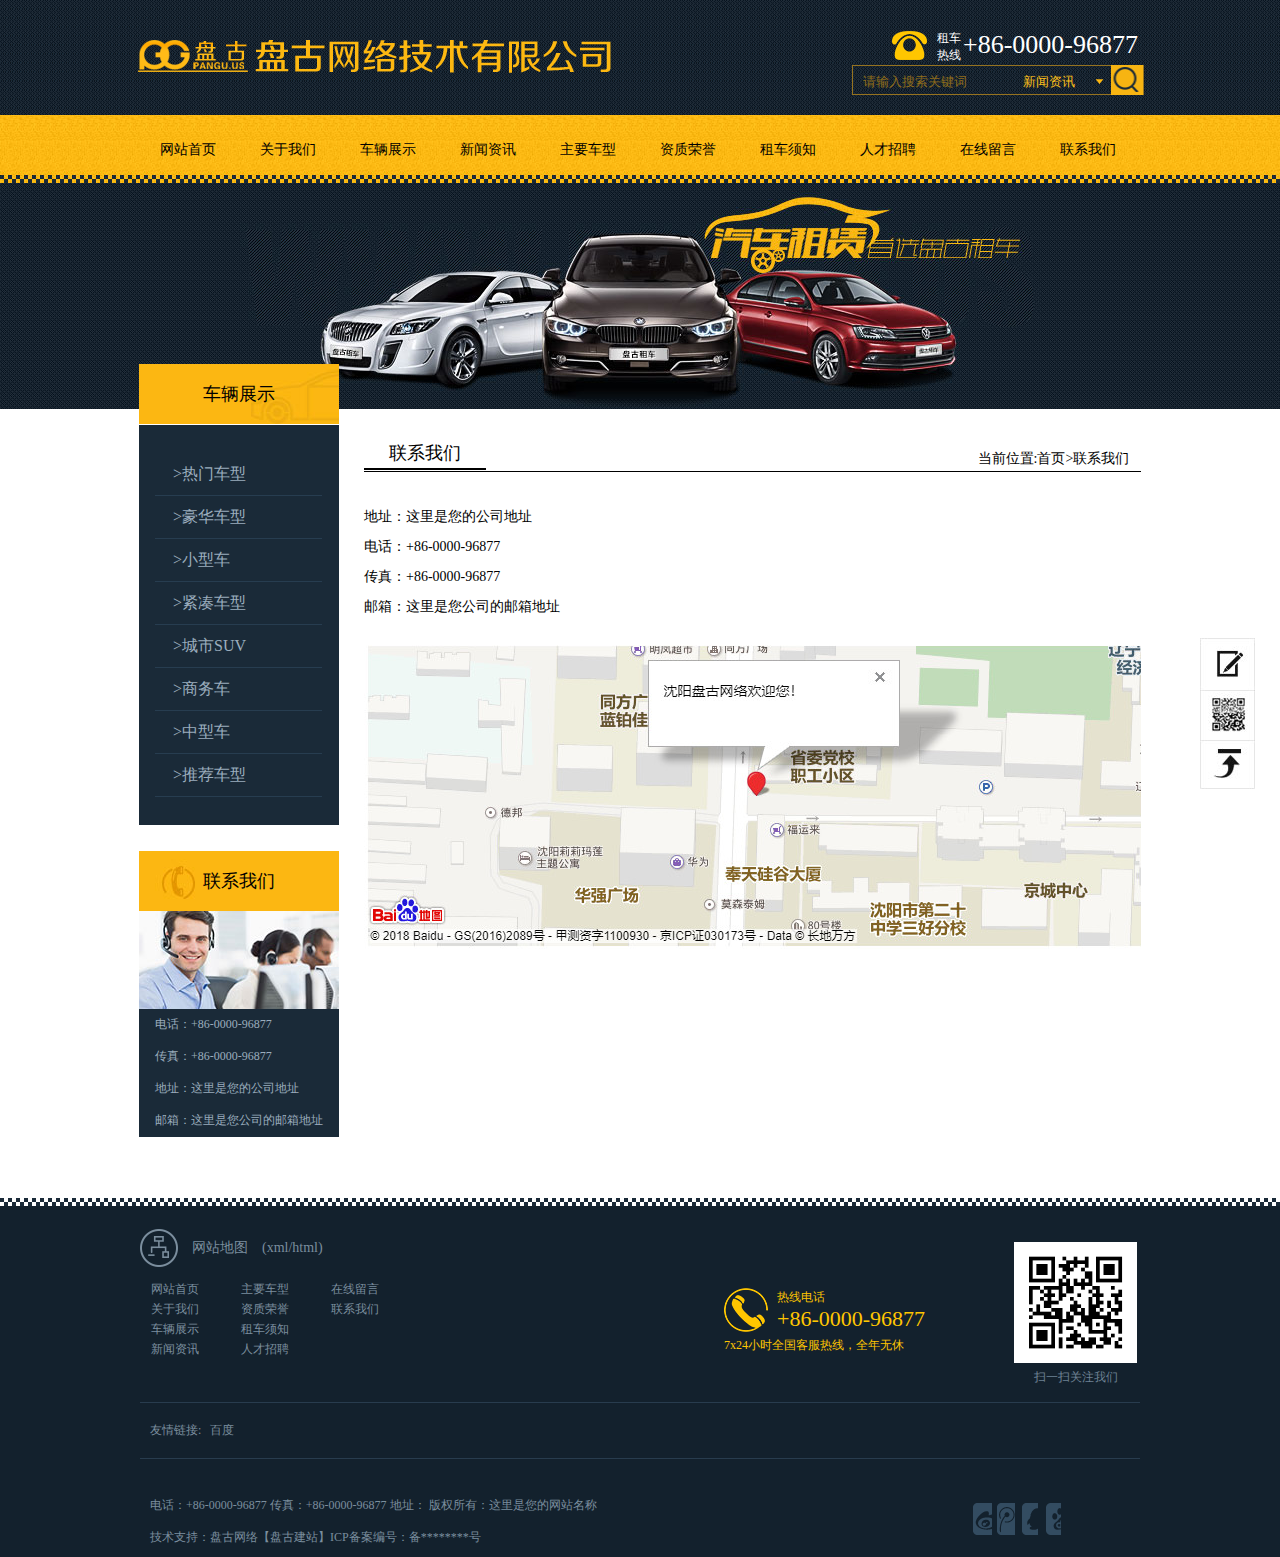
<file: contact.html>
<!DOCTYPE html>
<html>
<head>
	<meta charset="utf-8">
	<meta http-equiv="X-UA-Compatible" content="IE=edge">
	<title>盘古网络技术</title>
	<link rel="stylesheet" type="text/css" href="css/index.css">
	<link rel="stylesheet" type="text/css" href="css/validator.css">
</head>
<body>
	<div class="head">
		<div class="head_top">
			<div class="top_container">
				<a href="#"><img src="image/logo.png" alt="logo图片"></a>
				<div class="tel_and_search">
					<p class="tel">
						<img src="image/telt.png" alt="租车图片"><font>租车<br>热线</font>
						<span>+86-0000-96877</span>
					</p>
					<div class="search">
						<input type="search" name="search" placeholder="请输入搜索关键词">
						<select name="search_item" id="new">
							<option value="new" style="color:#000;height:30px;">新闻资讯</option>
							<option value="carshow" style="color:#000;height:30px;">车辆展示</option>
							<option value="maincar" style="color:#000;height:30px;">主要车型</option>
							<option value="honor" style="color:#000;height:30px;">资质荣誉</option>
						</select>	
						<input type="submit" name="submit" id="submit" value="">
					</div>
				</div>
			</div>
		</div>
		<div class="nav">
			<div class="nav_menu">
				<ul>
					<li><a href="index.html">网站首页</a></li>
					<li><a href="about.html">关于我们</a></li>
					<li><a href="product.html">车辆展示</a></li>
					<li><a href="news.html">新闻资讯</a></li>
					<li><a href="case.html">主要车型</a></li>
					<li><a href="honor.html">资质荣誉</a></li>
					<li><a href="notice.html">租车须知</a></li>
					<li><a href="hr.html">人才招聘</a></li>
					<li><a href="book.html">在线留言</a></li>
					<li><a href="contact.html">联系我们</a></li>
				</ul>
			</div>
		</div>
	</div>
	<div class="section stbg">
		<div class="section_container hr">
			<div class="sc_left">
				<div class="showCar">
					<p>车辆展示</p>
					<ul>
						<li><a href="product.html">>热门车型</a></li>
						<li><a href="product.html">>豪华车型</a></li>
						<li><a href="product.html">>小型车</a></li>
						<li><a href="product.html">>紧凑车型</a></li>
						<li><a href="product.html">>城市SUV</a></li>
						<li><a href="product.html">>商务车</a></li>
						<li><a href="product.html">>中型车</a></li>
						<li><a href="product.html">>推荐车型</a></li>
					</ul>
				</div>
				<div id="cotactUs">
					<p>联系我们</p>
					<dl>
						<dt><img src="image/cont.jpg"/></dt>
						<dd>电话：+86-0000-96877</dd>
						<dd>传真：+86-0000-96877</dd>
						<dd>地址：这里是您的公司地址</dd>
						<dd>邮箱：这里是您公司的邮箱地址</dd>
					</dl>
				</div>
			</div>
			<div class="sc_right hr">
				<div class="sc_right_top">
					<p class="title">联系我们</p>
					<p class="title_nav"><span>当前位置:</span><a href="index.html">首页></a><a href="contact.html">联系我们</a></p>
				</div>
				<div class="sc_right_bottom">
					<div class="contactList">
						<div class="addressBox">
							<p>地址：这里是您的公司地址</p>
							<p>电话：+86-0000-96877</p>
							<p>传真：+86-0000-96877</p>
							<p>邮箱：这里是您公司的邮箱地址</p>
						</div>
						<div class="addressMap">
							<img src="image/map.jpg" alt="">
						</div>
					</div>	　
				</div>
			</div>
		</div>
	</div>
	<div class="foot">
		<div class="foot_container">
			<div class="foot_top">
				<div class="site_map">
					<p><img src="image/bmap.png" alt=""><span>网站地图&nbsp;&nbsp;&nbsp;&nbsp;(xml/html)</span></p>
					<ul>
						<li>
							<a href="index.html">网站首页</a>
							<a href="about.html">关于我们</a>
							<a href="product.html">车辆展示</a>
							<a href="news.html">新闻资讯</a>
						</li>
						<li>
							<a href="case.html">主要车型</a>
							<a href="honor.html">资质荣誉</a>
							<a href="notice.html">租车须知</a>
							<a href="hr.html">人才招聘</a>
						</li>
						<li>
							<a href="book.html">在线留言</a>
							<a href="contact.html">联系我们</a>
						</li>
					</ul>
				</div>
				<div class="hot_tel">
					<p>
						<span><img src="image/tel.png" alt=""></span>
						<span>热线电话<br/><label>+86-0000-96877</label></span>
					</p>
					<p>7x24小时全国客服热线，全年无休</p>
				</div>
				<div class="code">
					<img src="image/qrcode.png" alt=""><br>
					<span>扫一扫关注我们</span>
				</div>
			</div>
			<div class="foot_middle">
				友情链接:&nbsp;&nbsp;&nbsp;<a href="http://www.baidu.com" style="color:#7b8e9e;">百度</a>
			</div>
			<div class="foot_bottom">
				<div class="foot_bottom_l">
					<p>电话：+86-0000-96877 传真：+86-0000-96877 地址： 版权所有：这里是您的网站名称</p>
					<p>技术支持：盘古网络【盘古建站】ICP备案编号：备********号</p>
				</div>
				<div class="foot_bottom_r">
					<div class="newsshare" style="position: relative; right:-18px;">
						<div class="bdsharebuttonbox">
							<a href="#" class="bds_tsina sina" data-cmd="tsina" title="分享到新浪微博"></a>
							<a href="#" class="bds_tqq tencent" data-cmd="tqq" title="分享到腾讯微博"></a>
							<a href="#" class="bds_sqq qq" data-cmd="sqq" title="分享到QQ好友"></a>
							<a class="bds_bdhome baidu" data-cmd="bdhome" title="分享到百度新首页" href="#"></a>
						</div>
						<script>
						window._bd_share_config={"common":{"bdSnsKey":{},"bdText":"","bdMini":"2","bdMiniList":false,"bdPic":"","bdStyle":"0","bdSize":"16"},"share":{}};with(document)0[(getElementsByTagName('head')[0]||body).appendChild(createElement('script')).src='http://bdimg.share.baidu.com/static/api/js/share.js?v=89860593.js?cdnversion='+~(-new Date()/36e5)];
						</script>
					</div>
				</div>
			</div>
		</div>	
	</div>
	<div class="fixed">
		<a href="" class="message"></a>
		<a href="" class="er"></a>
		<a href="" class="return"></a>
		<div class="erweima">
			<img src="image/qrcode.png" alt="">
		</div>
	</div>
	<script type="text/javascript" src="js/jquery-1.11.3.js"></script>
	<script type="text/javascript" src="js/index.js"></script>
	<script type="text/javascript" src="js/formValidator-4.0.1.js"></script>
	<script type="text/javascript" src="js/formValidatorRegex.js"></script>
	<script type="text/javascript">
		
	</script>
</body>
</html>
</file>
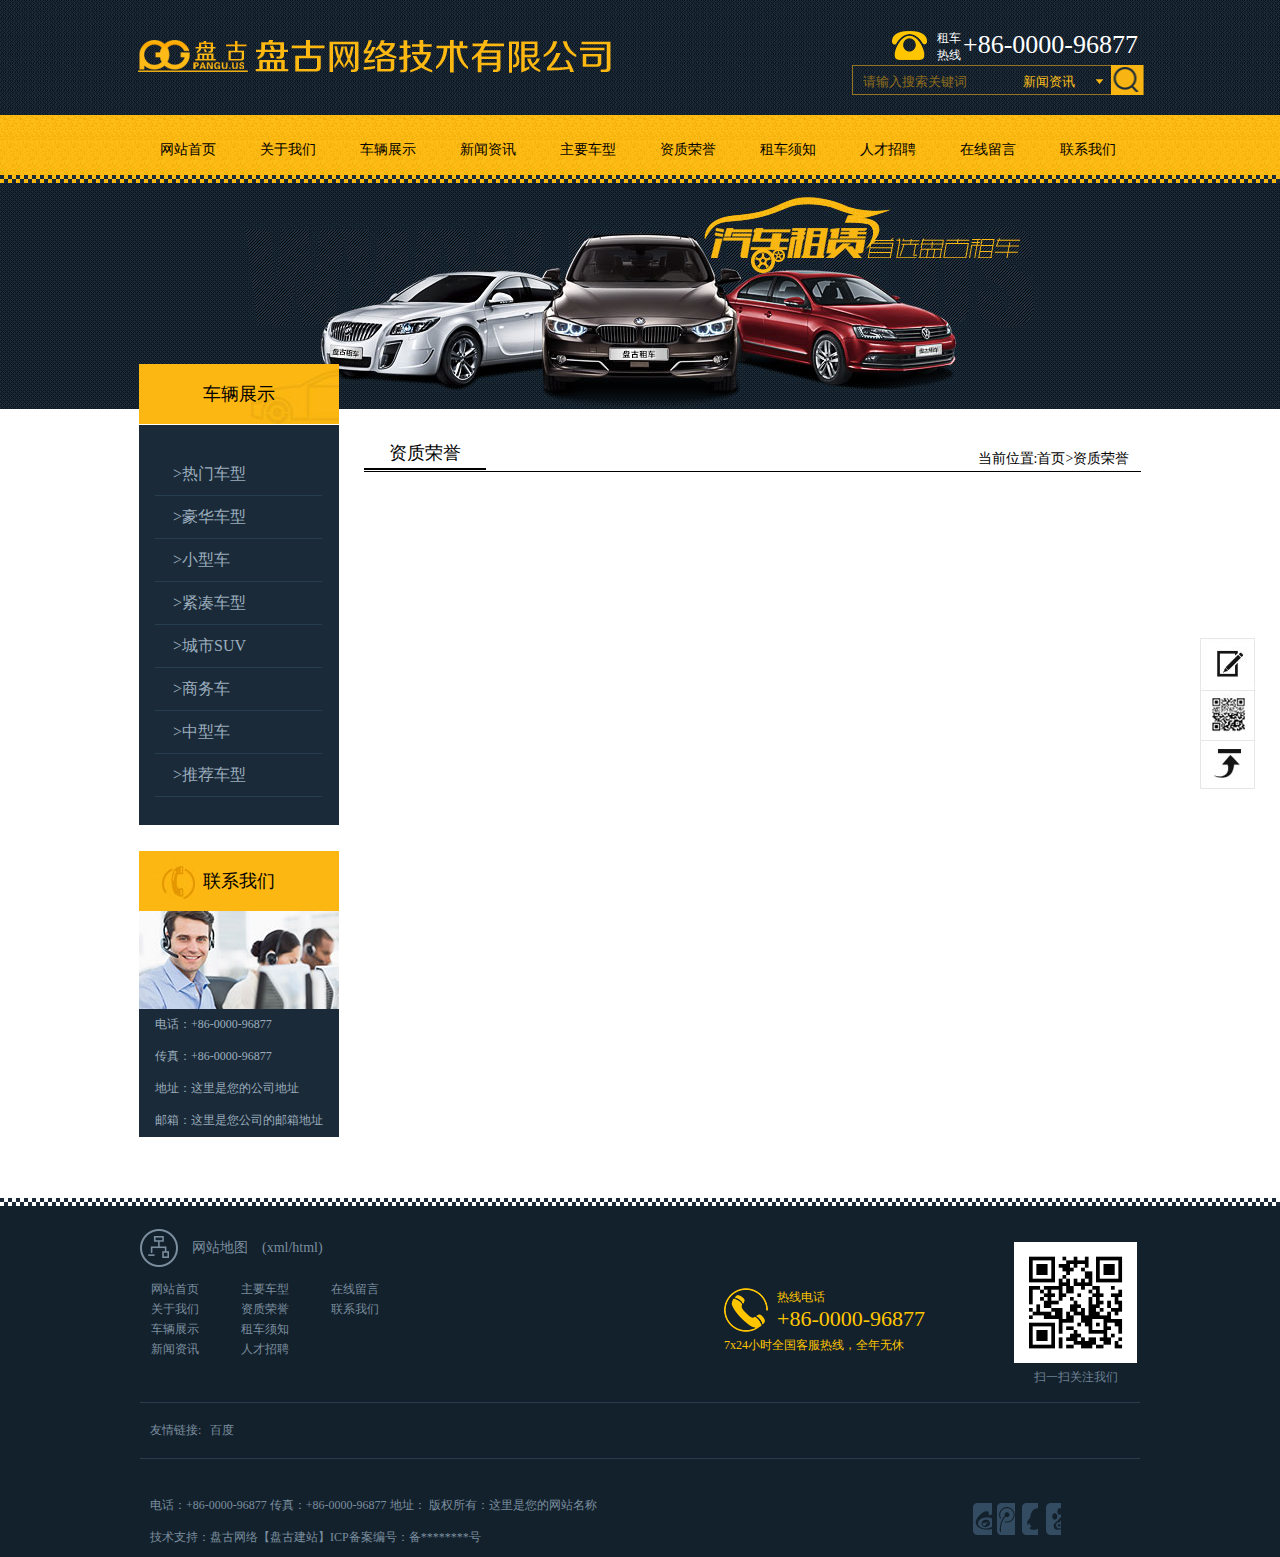
<file: honor.html>
<!DOCTYPE html>
<html>
<head>
	<meta charset="utf-8">
	<meta http-equiv="X-UA-Compatible" content="IE=edge">
	<title>盘古网络技术</title>
	<link rel="stylesheet" type="text/css" href="css/index.css">
</head>
<body>
	<div class="head">
		<div class="head_top">
			<div class="top_container">
				<a href="#"><img src="image/logo.png" alt="logo图片"></a>
				<div class="tel_and_search">
					<p class="tel">
						<img src="image/telt.png" alt="租车图片"><font>租车<br>热线</font>
						<span>+86-0000-96877</span>
					</p>
					<div class="search">
						<input type="search" name="search" placeholder="请输入搜索关键词">
						<select name="search_item" id="new">
							<option value="new" style="color:#000;height:30px;">新闻资讯</option>
							<option value="carshow" style="color:#000;height:30px;">车辆展示</option>
							<option value="maincar" style="color:#000;height:30px;">主要车型</option>
							<option value="honor" style="color:#000;height:30px;">资质荣誉</option>
						</select>	
						<input type="submit" name="submit" id="submit" value="">
					</div>
				</div>
			</div>
		</div>
		<div class="nav">
			<div class="nav_menu">
				<ul>
					<li><a href="index.html">网站首页</a></li>
					<li><a href="about.html">关于我们</a></li>
					<li><a href="product.html">车辆展示</a></li>
					<li><a href="news.html">新闻资讯</a></li>
					<li><a href="case.html">主要车型</a></li>
					<li><a href="honor.html">资质荣誉</a></li>
					<li><a href="notice.html">租车须知</a></li>
					<li><a href="hr.html">人才招聘</a></li>
					<li><a href="book.html">在线留言</a></li>
					<li><a href="contact.html">联系我们</a></li>
				</ul>
			</div>
		</div>
	</div>
	<div class="section stbg">
		<div class="section_container sc">
			<div class="sc_left">
				<div class="showCar">
					<p>车辆展示</p>
					<ul>
						<li><a href="product.html">>热门车型</a></li>
						<li><a href="product.html">>豪华车型</a></li>
						<li><a href="product.html">>小型车</a></li>
						<li><a href="product.html">>紧凑车型</a></li>
						<li><a href="product.html">>城市SUV</a></li>
						<li><a href="product.html">>商务车</a></li>
						<li><a href="product.html">>中型车</a></li>
						<li><a href="product.html">>推荐车型</a></li>
					</ul>
				</div>
				<div id="cotactUs">
					<p>联系我们</p>
					<dl>
						<dt><img src="image/cont.jpg"/></dt>
						<dd>电话：+86-0000-96877</dd>
						<dd>传真：+86-0000-96877</dd>
						<dd>地址：这里是您的公司地址</dd>
						<dd>邮箱：这里是您公司的邮箱地址</dd>
					</dl>
				</div>
			</div>
			<div class="sc_right">
				<div class="sc_right_top">
					<p class="title">资质荣誉</p>
					<p class="title_nav"><span>当前位置:</span><a href="index.html">首页></a>资质荣誉</p>
				</div>
				<div class="sc_right_bottom">
					<div class="carList honorList">
						<ul>
							<!-- <li>
								<a href="">
									<dl>
										<dt><img src="image/12.jpg" alt=""></dt>
										<dd class="carStyle">车型:车型展示名称</dd>
										<dd>日租:112.00元/天</dd>
									</dl>
								</a>
							</li> -->
				  		</ul>
					</div>			　
				</div>
			</div>
		</div>
	</div>
	<div class="foot">
		<div class="foot_container">
			<div class="foot_top">
				<div class="site_map">
					<p><img src="image/bmap.png" alt=""><span>网站地图&nbsp;&nbsp;&nbsp;&nbsp;(xml/html)</span></p>
					<ul>
						<li>
							<a href="index.html">网站首页</a>
							<a href="about.html">关于我们</a>
							<a href="product.html">车辆展示</a>
							<a href="news.html">新闻资讯</a>
						</li>
						<li>
							<a href="case.html">主要车型</a>
							<a href="honor.html">资质荣誉</a>
							<a href="notice.html">租车须知</a>
							<a href="hr.html">人才招聘</a>
						</li>
						<li>
							<a href="book.html">在线留言</a>
							<a href="contact.html">联系我们</a>
						</li>
					</ul>
				</div>
				<div class="hot_tel">
					<p>
						<span><img src="image/tel.png" alt=""></span>
						<span>热线电话<br/><label>+86-0000-96877</label></span>
					</p>
					<p>7x24小时全国客服热线，全年无休</p>
				</div>
				<div class="code">
					<img src="image/qrcode.png" alt=""><br>
					<span>扫一扫关注我们</span>
				</div>
			</div>
			<div class="foot_middle">
				友情链接:&nbsp;&nbsp;&nbsp;<a href="http://www.baidu.com" style="color:#7b8e9e;">百度</a>
			</div>
			<div class="foot_bottom">
				<div class="foot_bottom_l">
					<p>电话：+86-0000-96877 传真：+86-0000-96877 地址： 版权所有：这里是您的网站名称</p>
					<p>技术支持：盘古网络【盘古建站】ICP备案编号：备********号</p>
				</div>
				<div class="foot_bottom_r">
					<div class="newsshare" style="position: relative; right:-18px;">
						<div class="bdsharebuttonbox">
							<a href="#" class="bds_tsina sina" data-cmd="tsina" title="分享到新浪微博"></a>
							<a href="#" class="bds_tqq tencent" data-cmd="tqq" title="分享到腾讯微博"></a>
							<a href="#" class="bds_sqq qq" data-cmd="sqq" title="分享到QQ好友"></a>
							<a class="bds_bdhome baidu" data-cmd="bdhome" title="分享到百度新首页" href="#"></a>
						</div>
						<script>
						window._bd_share_config={"common":{"bdSnsKey":{},"bdText":"","bdMini":"2","bdMiniList":false,"bdPic":"","bdStyle":"0","bdSize":"16"},"share":{}};with(document)0[(getElementsByTagName('head')[0]||body).appendChild(createElement('script')).src='http://bdimg.share.baidu.com/static/api/js/share.js?v=89860593.js?cdnversion='+~(-new Date()/36e5)];
						</script>
					</div>
				</div>
			</div>
		</div>	
	</div>
	<div class="fixed">
		<a href="" class="message"></a>
		<a href="" class="er"></a>
		<a href="" class="return"></a>
		<div class="erweima">
			<img src="image/qrcode.png" alt="">
		</div>
	</div>
	<script type="text/javascript" src="js/jquery-1.11.3.js"></script>
	<script type="text/javascript" src="js/index.js"></script>
</body>
</html>
</file>
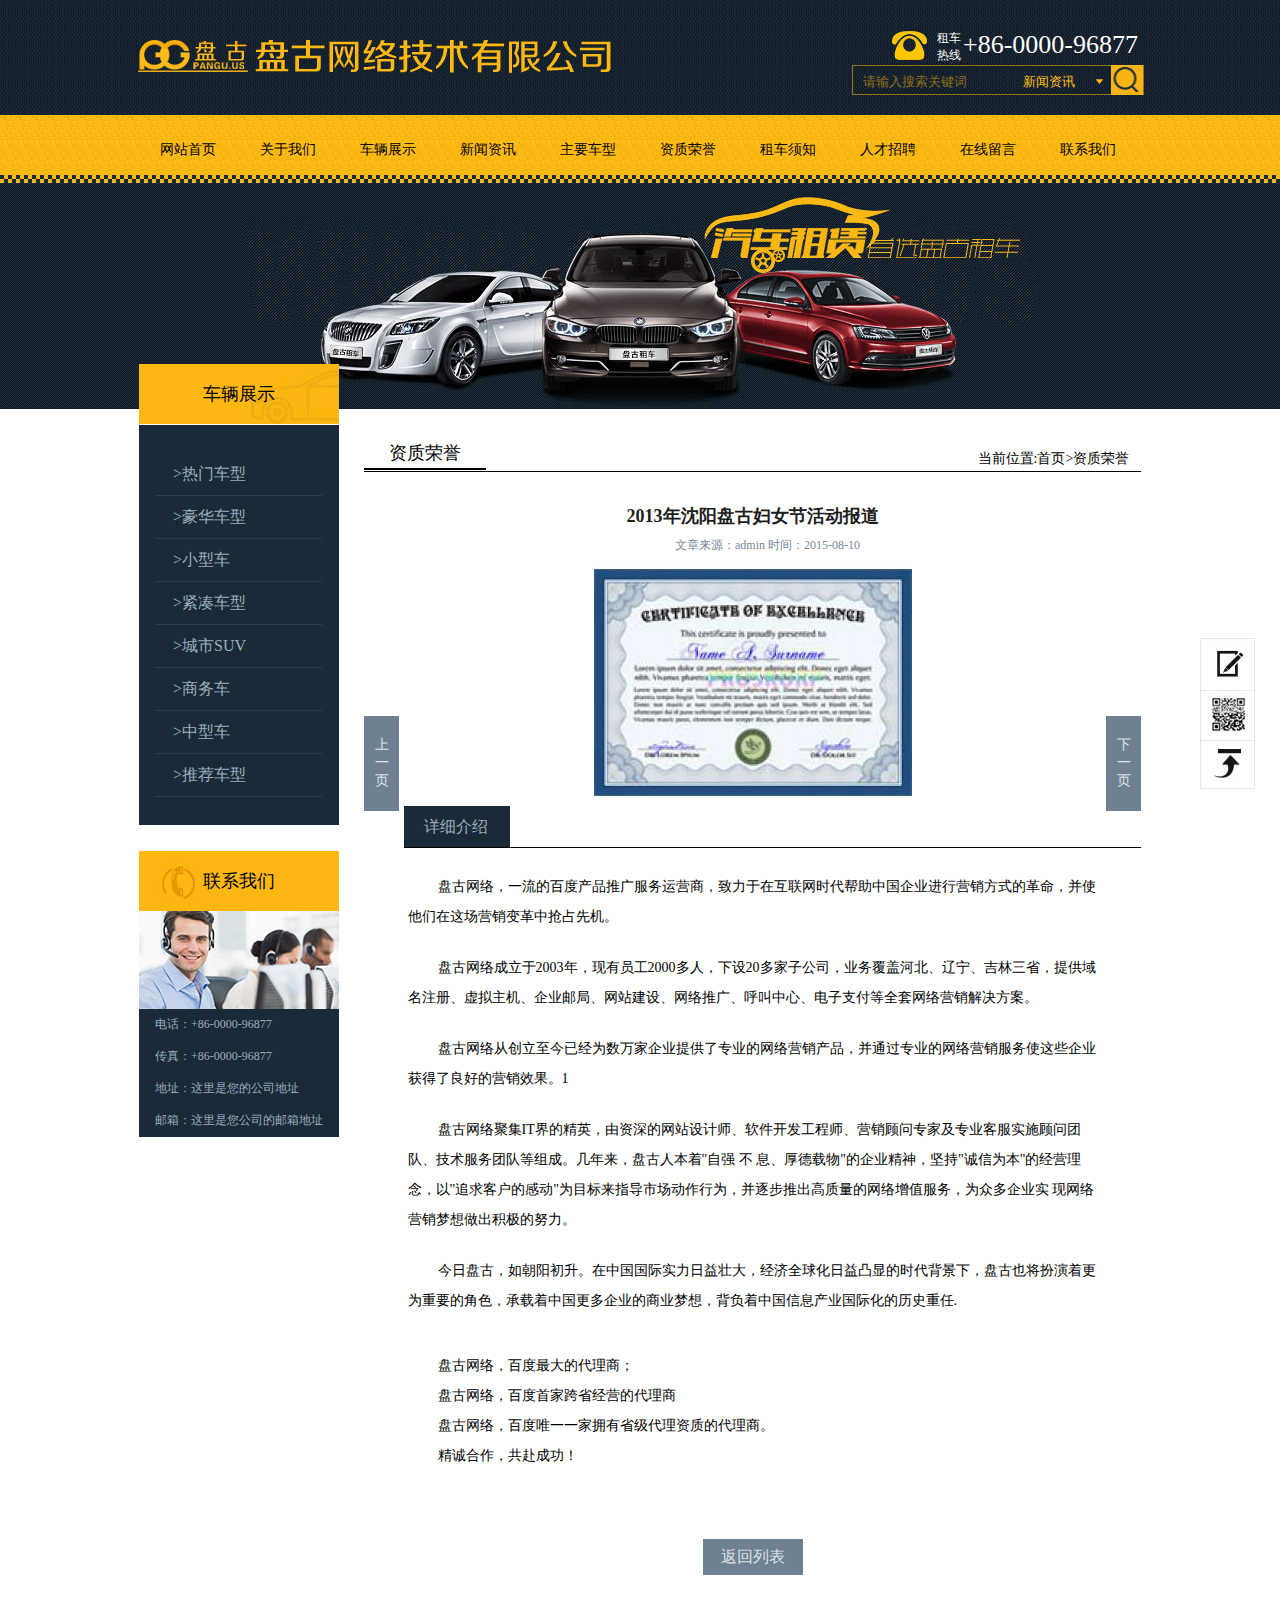
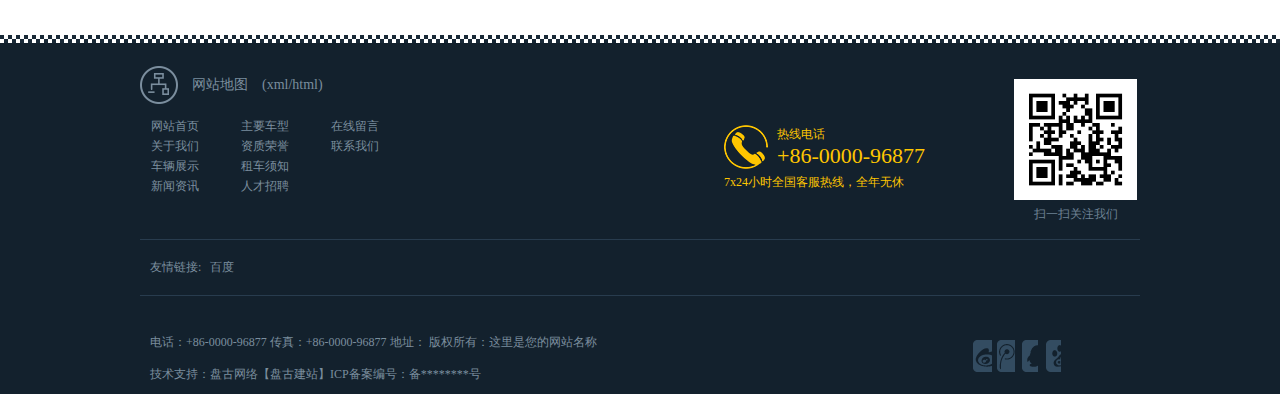
<file: honor_view.html>
<!DOCTYPE html>
<html>
<head>
	<meta charset="utf-8">
	<meta http-equiv="X-UA-Compatible" content="IE=edge">
	<title>盘古网络技术</title>
	<link rel="stylesheet" type="text/css" href="css/index.css">
</head>
<body>
	<div class="head">
		<div class="head_top">
			<div class="top_container">
				<a href="#"><img src="image/logo.png" alt="logo图片"></a>
				<div class="tel_and_search">
					<p class="tel">
						<img src="image/telt.png" alt="租车图片"><font>租车<br>热线</font>
						<span>+86-0000-96877</span>
					</p>
					<div class="search">
						<input type="search" name="search" placeholder="请输入搜索关键词">
						<select name="search_item" id="new">
							<option value="new" style="color:#000;height:30px;">新闻资讯</option>
							<option value="carshow" style="color:#000;height:30px;">车辆展示</option>
							<option value="maincar" style="color:#000;height:30px;">主要车型</option>
							<option value="honor" style="color:#000;height:30px;">资质荣誉</option>
						</select>	
						<input type="submit" name="submit" id="submit" value="">
					</div>
				</div>
			</div>
		</div>
		<div class="nav">
			<div class="nav_menu">
				<ul>
					<li><a href="index.html">网站首页</a></li>
					<li><a href="about.html">关于我们</a></li>
					<li><a href="product.html">车辆展示</a></li>
					<li><a href="news.html">新闻资讯</a></li>
					<li><a href="case.html">主要车型</a></li>
					<li><a href="honor.html">资质荣誉</a></li>
					<li><a href="notice.html">租车须知</a></li>
					<li><a href="hr.html">人才招聘</a></li>
					<li><a href="book.html">在线留言</a></li>
					<li><a href="contact.html">联系我们</a></li>
				</ul>
			</div>
		</div>
	</div>
	<div class="section stbg">
		<div class="section_container">
			<div class="sc_left">
				<div class="showCar">
					<p>车辆展示</p>
					<ul>
						<li><a href="product.html">>热门车型</a></li>
						<li><a href="product.html">>豪华车型</a></li>
						<li><a href="product.html">>小型车</a></li>
						<li><a href="product.html">>紧凑车型</a></li>
						<li><a href="product.html">>城市SUV</a></li>
						<li><a href="product.html">>商务车</a></li>
						<li><a href="product.html">>中型车</a></li>
						<li><a href="product.html">>推荐车型</a></li>
					</ul>
				</div>
				<div id="cotactUs">
					<p>联系我们</p>
					<dl>
						<dt><img src="image/cont.jpg"/></dt>
						<dd>电话：+86-0000-96877</dd>
						<dd>传真：+86-0000-96877</dd>
						<dd>地址：这里是您的公司地址</dd>
						<dd>邮箱：这里是您公司的邮箱地址</dd>
					</dl>
				</div>
			</div>
			<div class="sc_right">
				<div class="sc_right_top">
					<p class="title">资质荣誉</p>
					<p class="title_nav"><span>当前位置:</span><a href="index.html">首页></a>资质荣誉</p>
				</div>
				<div class="sc_right_bottom case_view" style="margin-top:10px;">
					<div class="carShow_container">
						<div class="carShowBox">
							<h2>2013年沈阳盘古妇女节活动报道</h2>
							<p>文章来源：admin    时间：2015-08-10</p>
						    <div class="pic"><img src="image/honor1.jpg" alt=""></div>
						</div>
						<div class="detail_intro">
							<div class="intro_btn"><span>详细介绍</span></div>
								<div class="intro_content">
									<p>盘古网络，一流的百度产品推广服务运营商，致力于在互联网时代帮助中国企业进行营销方式的革命，并使他们在这场营销变革中抢占先机。</p>
				　　				
								　　<p>盘古网络成立于2003年，现有员工2000多人，下设20多家子公司，业务覆盖河北、辽宁、吉林三省，提供域名注册、虚拟主机、企业邮局、网站建设、网络推广、呼叫中心、电子支付等全套网络营销解决方案。
									</p>
				　　				
								　　<p>盘古网络从创立至今已经为数万家企业提供了专业的网络营销产品，并通过专业的网络营销服务使这些企业获得了良好的营销效果。1
									</p>
				　 　				
								　　<p>盘古网络聚集IT界的精英，由资深的网站设计师、软件开发工程师、营销顾问专家及专业客服实施顾问团队、技术服务团队等组成。几年来，盘古人本着"自强 不 息、厚德载物"的企业精神，坚持"诚信为本"的经营理念，以"追求客户的感动"为目标来指导市场动作行为，并逐步推出高质量的网络增值服务，为众多企业实 现网络营销梦想做出积极的努力。
									</p>
									
								　　<p>今日盘古，如朝阳初升。在中国国际实力日益壮大，经济全球化日益凸显的时代背景下，盘古也将扮演着更为重要的角色，承载着中国更多企业的商业梦想，背负着中国信息产业国际化的历史重任.</p>
									<p style="margin-top:35px;">盘古网络，百度最大的代理商；</p>
									<p>盘古网络，百度首家跨省经营的代理商</p>
									<p>盘古网络，百度唯一一家拥有省级代理资质的代理商。</p>
									<p>精诚合作，共赴成功！</p>
							</div>
						</div>
					</div>
					<div class="pagePrev">上<br>一<br>页</div>
					<div class="pageNext">下<br>一<br>页</div>
					<div class="return_btn"><a href="case.html">返回列表</a></div>
				</div>
			</div>
		</div>
	</div>
	<div class="foot">
		<div class="foot_container">
			<div class="foot_top">
				<div class="site_map">
					<p><img src="image/bmap.png" alt=""><span>网站地图&nbsp;&nbsp;&nbsp;&nbsp;(xml/html)</span></p>
					<ul>
						<li>
							<a href="index.html">网站首页</a>
							<a href="about.html">关于我们</a>
							<a href="product.html">车辆展示</a>
							<a href="news.html">新闻资讯</a>
						</li>
						<li>
							<a href="case.html">主要车型</a>
							<a href="honor.html">资质荣誉</a>
							<a href="notice.html">租车须知</a>
							<a href="hr.html">人才招聘</a>
						</li>
						<li>
							<a href="book.html">在线留言</a>
							<a href="contact.html">联系我们</a>
						</li>
					</ul>
				</div>
				<div class="hot_tel">
					<p>
						<span><img src="image/tel.png" alt=""></span>
						<span>热线电话<br/><label>+86-0000-96877</label></span>
					</p>
					<p>7x24小时全国客服热线，全年无休</p>
				</div>
				<div class="code">
					<img src="image/qrcode.png" alt=""><br>
					<span>扫一扫关注我们</span>
				</div>
			</div>
			<div class="foot_middle">
				友情链接:&nbsp;&nbsp;&nbsp;<a href="http://www.baidu.com" style="color:#7b8e9e;">百度</a>
			</div>
			<div class="foot_bottom">
				<div class="foot_bottom_l">
					<p>电话：+86-0000-96877 传真：+86-0000-96877 地址： 版权所有：这里是您的网站名称</p>
					<p>技术支持：盘古网络【盘古建站】ICP备案编号：备********号</p>
				</div>
				<div class="foot_bottom_r">
					<div class="newsshare" style="position: relative; right:-18px;">
						<div class="bdsharebuttonbox">
							<a href="#" class="bds_tsina sina" data-cmd="tsina" title="分享到新浪微博"></a>
							<a href="#" class="bds_tqq tencent" data-cmd="tqq" title="分享到腾讯微博"></a>
							<a href="#" class="bds_sqq qq" data-cmd="sqq" title="分享到QQ好友"></a>
							<a class="bds_bdhome baidu" data-cmd="bdhome" title="分享到百度新首页" href="#"></a>
						</div>
						<script>
						window._bd_share_config={"common":{"bdSnsKey":{},"bdText":"","bdMini":"2","bdMiniList":false,"bdPic":"","bdStyle":"0","bdSize":"16"},"share":{}};with(document)0[(getElementsByTagName('head')[0]||body).appendChild(createElement('script')).src='http://bdimg.share.baidu.com/static/api/js/share.js?v=89860593.js?cdnversion='+~(-new Date()/36e5)];
						</script>
					</div>
				</div>
			</div>
		</div>	
	</div>
	<div class="fixed">
		<a href="" class="message"></a>
		<a href="" class="er"></a>
		<a href="" class="return"></a>
		<div class="erweima">
			<img src="image/qrcode.png" alt="">
		</div>
	</div>
	<script type="text/javascript" src="js/jquery-1.11.3.js"></script>
	<script type="text/javascript" src="js/index.js"></script>
</body>
</html>
</file>
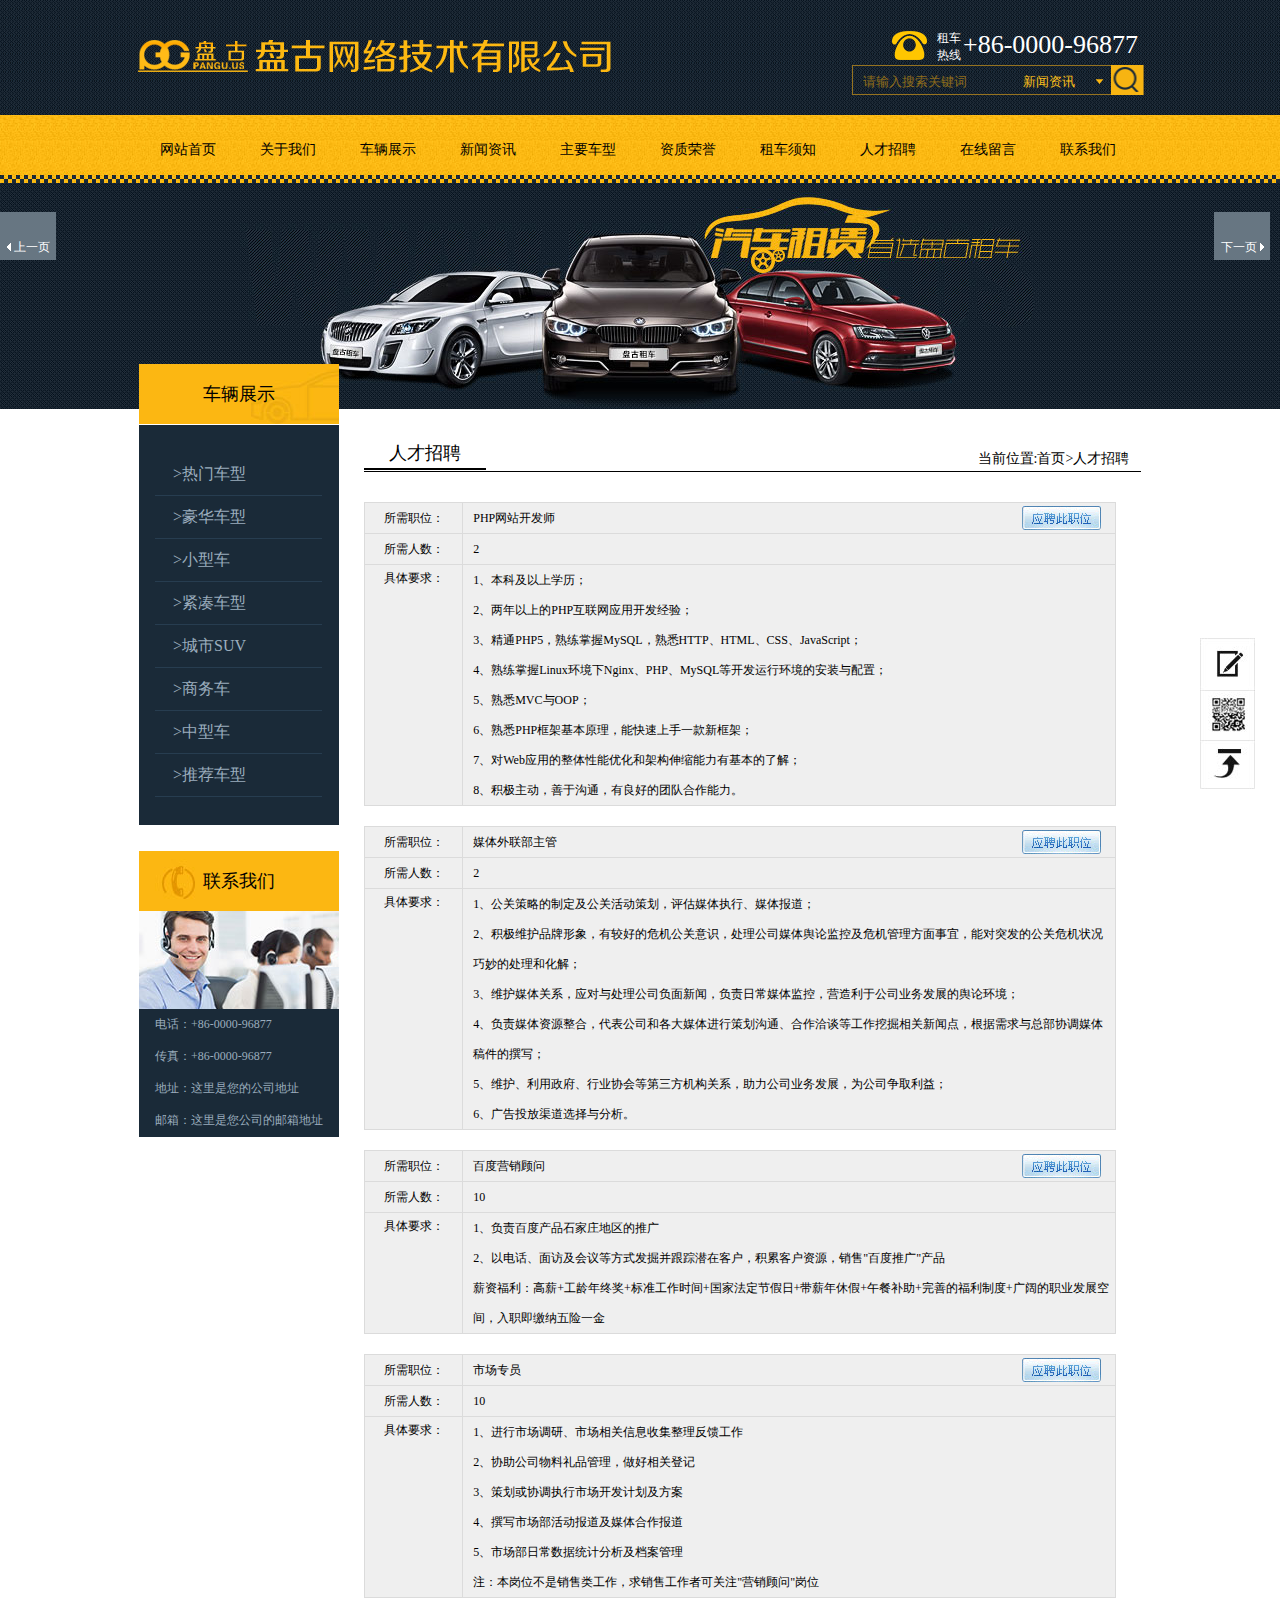
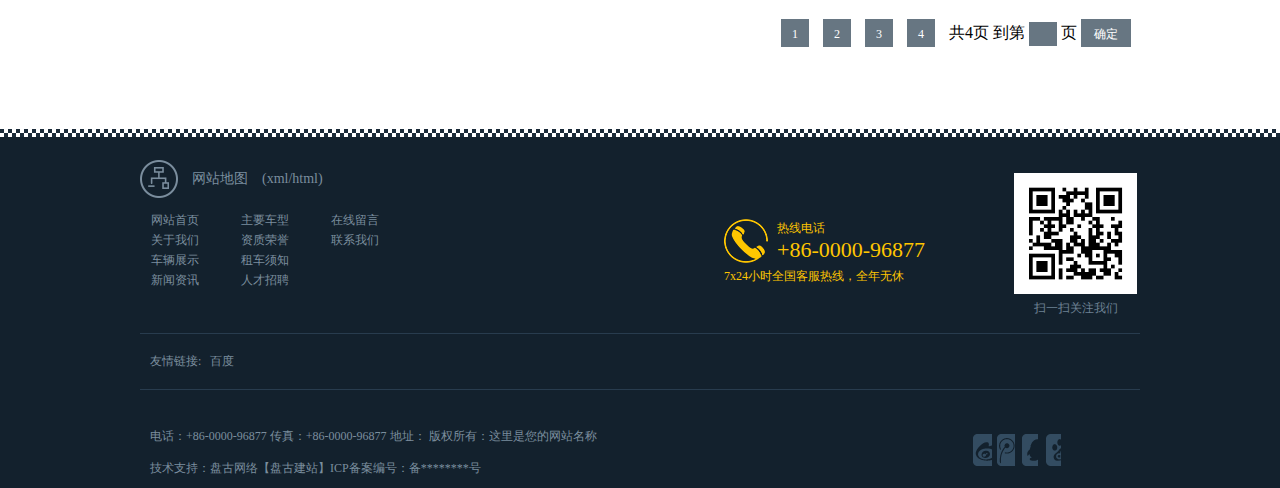
<file: hr.html>
<!DOCTYPE html>
<html>
<head>
	<meta charset="utf-8">
	<meta http-equiv="X-UA-Compatible" content="IE=edge">
	<title>盘古网络技术</title>
	<link rel="stylesheet" type="text/css" href="css/validator.css">
	<link rel="stylesheet" type="text/css" href="css/index.css">
</head>
<body>
	<div class="head">
		<div class="head_top">
			<div class="top_container">
				<a href="#"><img src="image/logo.png" alt="logo图片"></a>
				<div class="tel_and_search">
					<p class="tel">
						<img src="image/telt.png" alt="租车图片"><font>租车<br>热线</font>
						<span>+86-0000-96877</span>
					</p>
					<div class="search">
						<input type="search" name="search" placeholder="请输入搜索关键词">
						<select name="search_item" id="new">
							<option value="new" style="color:#000;height:30px;">新闻资讯</option>
							<option value="carshow" style="color:#000;height:30px;">车辆展示</option>
							<option value="maincar" style="color:#000;height:30px;">主要车型</option>
							<option value="honor" style="color:#000;height:30px;">资质荣誉</option>
						</select>	
						<input type="submit" name="submit" id="submit" value="">
					</div>
				</div>
			</div>
		</div>
		<div class="nav">
			<div class="nav_menu">
				<ul>
					<li><a href="index.html">网站首页</a></li>
					<li><a href="about.html">关于我们</a></li>
					<li><a href="product.html">车辆展示</a></li>
					<li><a href="news.html">新闻资讯</a></li>
					<li><a href="case.html">主要车型</a></li>
					<li><a href="honor.html">资质荣誉</a></li>
					<li><a href="notice.html">租车须知</a></li>
					<li><a href="hr.html">人才招聘</a></li>
					<li><a href="book.html">在线留言</a></li>
					<li><a href="contact.html">联系我们</a></li>
				</ul>
			</div>
		</div>
	</div>
	<div class="section stbg">
		<div class="section_container hr">
			<div class="sc_left">
				<div class="showCar">
					<p>车辆展示</p>
					<ul>
						<li><a href="product.html">>热门车型</a></li>
						<li><a href="product.html">>豪华车型</a></li>
						<li><a href="product.html">>小型车</a></li>
						<li><a href="product.html">>紧凑车型</a></li>
						<li><a href="product.html">>城市SUV</a></li>
						<li><a href="product.html">>商务车</a></li>
						<li><a href="product.html">>中型车</a></li>
						<li><a href="product.html">>推荐车型</a></li>
					</ul>
				</div>
				<div id="cotactUs">
					<p>联系我们</p>
					<dl>
						<dt><img src="image/cont.jpg"/></dt>
						<dd>电话：+86-0000-96877</dd>
						<dd>传真：+86-0000-96877</dd>
						<dd>地址：这里是您的公司地址</dd>
						<dd>邮箱：这里是您公司的邮箱地址</dd>
					</dl>
				</div>
			</div>
			<div class="sc_right hr">
				<div class="sc_right_top">
					<p class="title">人才招聘</p>
					<p class="title_nav"><span>当前位置:</span><a href="index.html">首页></a><a href="hr.html">人才招聘</a></p>
				</div>
				<div class="sc_right_bottom">
					<div class="carList hrList">
						<table class="recruit">
							<tr>
								<td class='require'>所需职位：</td>
								<td class="reqDetail">PHP网站开发师<a href="hr.html#Application_form"><img src="image/re.gif" alt=""></a></td>
							</tr>
							<tr>
								<td class='require'>所需人数：</td>
								<td class="reqDetail">2</td>
							</tr>
							<tr>
								<td class='require' style="vertical-align: top ;padding-top: 5px;">具体要求：</td>
								<td class="reqDetail">
									1、本科及以上学历；
									<br/>
									2、两年以上的PHP互联网应用开发经验；
									<br/>
									3、精通PHP5，熟练掌握MySQL，熟悉HTTP、HTML、CSS、JavaScript；
									<br/>
									4、熟练掌握Linux环境下Nginx、PHP、MySQL等开发运行环境的安装与配置；
									<br/>
									5、熟悉MVC与OOP；
									<br/>
									6、熟悉PHP框架基本原理，能快速上手一款新框架；
									<br/>
									7、对Web应用的整体性能优化和架构伸缩能力有基本的了解；
									<br/>
									8、积极主动，善于沟通，有良好的团队合作能力。
									<br/>
								</td>
							</tr>
						  </table>
						  <table class="recruit"> 
							<tr>
								<td class='require'>所需职位：</td>
								<td class="reqDetail">媒体外联部主管<a href="hr.html#Application_form"><img src="image/re.gif" alt=""></a></td>
							</tr>
							<tr>
								<td class='require'>所需人数：</td>
								<td class="reqDetail">2</td>
							</tr>
							<tr>
								<td class='require' style="vertical-align: top ;padding-top: 5px;">具体要求：</td>
								<td class="reqDetail">
									1、公关策略的制定及公关活动策划，评估媒体执行、媒体报道；
									<br/>
									2、积极维护品牌形象，有较好的危机公关意识，处理公司媒体舆论监控及危机管理方面事宜，能对突发的公关危机状况巧妙的处理和化解；
									<br/>
									3、维护媒体关系，应对与处理公司负面新闻，负责日常媒体监控，营造利于公司业务发展的舆论环境；
									<br/>
									4、负责媒体资源整合，代表公司和各大媒体进行策划沟通、合作洽谈等工作挖掘相关新闻点，根据需求与总部协调媒体稿件的撰写；
									<br/>
									5、维护、利用政府、行业协会等第三方机构关系，助力公司业务发展，为公司争取利益；
									<br/>
									6、广告投放渠道选择与分析。
								</td>
							</tr>
						  </table>
						  <table class="recruit">
							<tr>
								<td class='require'>所需职位：</td>
								<td class="reqDetail">百度营销顾问<a href="hr.html#Application_form"><img src="image/re.gif" alt=""></a></td>
							</tr>
							<tr>
								<td class='require'>所需人数：</td>
								<td class="reqDetail">10</td>
							</tr>
							<tr>
								<td class='require' style="vertical-align: top ;padding-top: 5px;">具体要求：</td>
								<td class="reqDetail">
									1、负责百度产品石家庄地区的推广
									<br/>
									2、以电话、面访及会议等方式发掘并跟踪潜在客户，积累客户资源，销售"百度推广"产品
									<br/>
									薪资福利：高薪+工龄年终奖+标准工作时间+国家法定节假日+带薪年休假+午餐补助+完善的福利制度+广阔的职业发展空间，入职即缴纳五险一金
								</td>
							</tr>
						  </table>
						  <table class="recruit">
							<tr>
								<td class='require'>所需职位：</td>
								<td class="reqDetail">市场专员<a href="hr.html#Application_form"><img src="image/re.gif" alt=""></a></td>
							</tr>
							<tr>
								<td class='require'>所需人数：</td>
								<td class="reqDetail">10</td>
							</tr>
							<tr>
								<td class='require' style="vertical-align: top ;padding-top: 5px;">具体要求：</td>
								<td class="reqDetail">
									1、进行市场调研、市场相关信息收集整理反馈工作  
									<br/>
									2、协助公司物料礼品管理，做好相关登记
									<br/>
									3、策划或协调执行市场开发计划及方案
									<br/>
									4、撰写市场部活动报道及媒体合作报道
									<br/>
									5、市场部日常数据统计分析及档案管理 
									<br/>
									注：本岗位不是销售类工作，求销售工作者可关注"营销顾问"岗位
								</td>
							</tr>
						  </table>
						  <div class="pageBox" >
							<a href="" class="pagePrev"><img src="image/pagel.gif" alt="">&nbsp;上一页</a>
							<a href="">1</a>
							<a href="">2</a>
							<a href="">3</a>
							<a href="">4</a>
							<a href="" class="pageNext">下一页&nbsp;<img src="image/pager.gif" alt=""></a>
							<span>共4页 到第</span>
							<input type="text" name="page" id="pageNum">
							<span>页</span>
							<a href="" class="confirm">确定</a>
						</div>
						  <!-- 求职表 -->
						  	<form action="" method="post" id="Application_form">
						  		<table class="Application">
						  			<tr>
						  				<td colspan="4" class="qzb"><h2>求职表</h2></td>
						  			</tr>
						  			<tr>
						  				<td><span>*</span>应聘职位：</td>
						  				<td colspan="3">
						  					<input type="text" name="position" placeholder="UI设计师" id="position">
						  					<span id="positionTip"></span>
						  				</td>
						  			</tr>
						  			<tr>
						  				<td><span>*</span>真实姓名：</td>
						  				<td>
						  					<input type="text" name="userName" id="userName">
						  					<span id="userNameTip"></span>
						  				</td>
						  				<td>性别：</td>
						  				<td>
						  					<input type="radio" name="sex" class="sex" >男&nbsp;&nbsp;&nbsp;&nbsp;<input type="radio" name="sex" class="sex" >女
						  					<span id="sexTip"></span>
						  				</td>
						  			</tr>
						  			<tr>
						  				<td>民族：</td>
						  				<td>
						  					<select name="mz" id="mz">
						  						
						  					</select>
						  					<span id="mzTip"></span>
						  				</td>
						  				<td>出生日期：</td>
						  				<td>
						  					<input type="date" name="birthDate" id="birthDate">
						  					<span id="birthDateTip"></span>
						  				</td>
						  			</tr>
						  			<tr>
						  				<td>婚姻状况：</td>
						  				<td>
						  					<select name="marry" id="marry">
						  						<option value="请选择">---请选择---</option>
						  						<option value="未婚">未婚</option>
						  						<option value="已婚">已婚</option>
						  					</select>
						  					<span id="marryTip"></span>
						  				</td>
						  				<td>有无子女：</td>
						  				<td>
						  					<select name="children" id="children">
						  						<option value="请选择">---请选择---</option>
						  						<option value="有">有</option>
						  						<option value="无">无</option>
						  					</select>
						  					<span id="childredTip"></span>
						  				</td>
						  			</tr>
						  			<tr>
						  				<td>籍贯：</td>
						  				<td>
						  					<select name="birthPlace" class="birthPlace">
						  						
						  					</select>
						  					<span id="birthPlaceTip"></span>
						  				</td>
						  				<td>户口所在地：</td>
						  				<td>
						  					<select name="household" class="birthPlace" id="household">
						  						
						  					</select>
						  					<span id="householdTip"></span>
						  				</td>
						  			</tr>
						  			<tr>
						  				<td>学历：</td>
						  				<td>
						  					<select name="education" id="education">
						  						<option value="---请选择---">---请选择---</option>
						  						<option value="博士">博士</option>
						  						<option value="硕士">硕士</option>
						  						<option value="本科">本科</option>
						  						<option value="大专">大专</option>
						  						<option value="职高及中专">职高及中专</option>
						  						<option value="高中以下">高中以下</option>
						  					</select>
						  					<span id="educationTip"></span>
						  				</td>
						  				<td>外语语种及程度：</td>
						  				<td>
						  					<input type="text" name="language" id="language">
						  					<span id="languageTip"></span>
						  				</td>
						  			</tr>
						  			<tr>
						  				<td><span>*</span>移动电话：</td>
						  				<td>
						  					<input type="text" name="tel" id="tel">
						  					<span id="telTip"></span>
						  				</td>
						  				<td>电子邮件：</td>
						  				<td>
						  					<input type="email" name="mail" id="mail">
						  					<span id="mailTip"></span>
						  				</td>
						  			</tr>
						  			<tr>
						  				<td>身份证号：</td>
						  				<td>
						  					<input type="text" name="idCard" id="idCard">
						  					<span id="idCardTip"></span>
						  				</td>
						  				<td>现住址：</td>
						  				<td>
						  					<input type="text" name="place" id="place">
						  					<span id="placeTip"></span>
						  				</td>
						  			</tr>
						  			<tr>
						  				<td>可到职日期：</td>
						  				<td colspan="3">
						  					<select name="date" id="date">
						  						<option value="---随时---">---随时---</option>
						  						<option value="1周内">1周内</option>
						  						<option value="1月内">1月内</option>
						  					</select>
						  					<span id="dateTip"></span>
						  				</td>
						  			</tr>
						  			<tr>
						  				<td>备注：</td>
						  				<td colspan="3">
						  					<textarea name="remark" id="remark" cols="60" rows="5"></textarea>
						  					<span id="remarkTip"></span>
						  				</td>
						  			</tr>
						  			<tr>
						  				<td><span>*</span>验证码：</td>
						  				<td colspan="3">
						  					<input type="text" name="code" id="code"><span class="code"></span>
						  					<span id="codeTip"></span>
						  				</td>
						  			</tr>
						  		</table>
						  		<input type="submit" value="提交求职表" id="submit"/>
						  	</form> 
					</div>	　
				</div>
			</div>
		</div>
	</div>
	<div class="foot">
		<div class="foot_container">
			<div class="foot_top">
				<div class="site_map">
					<p><img src="image/bmap.png" alt=""><span>网站地图&nbsp;&nbsp;&nbsp;&nbsp;(xml/html)</span></p>
					<ul>
						<li>
							<a href="index.html">网站首页</a>
							<a href="about.html">关于我们</a>
							<a href="product.html">车辆展示</a>
							<a href="news.html">新闻资讯</a>
						</li>
						<li>
							<a href="case.html">主要车型</a>
							<a href="honor.html">资质荣誉</a>
							<a href="notice.html">租车须知</a>
							<a href="hr.html">人才招聘</a>
						</li>
						<li>
							<a href="book.html">在线留言</a>
							<a href="contact.html">联系我们</a>
						</li>
					</ul>
				</div>
				<div class="hot_tel">
					<p>
						<span><img src="image/tel.png" alt=""></span>
						<span>热线电话<br/><label>+86-0000-96877</label></span>
					</p>
					<p>7x24小时全国客服热线，全年无休</p>
				</div>
				<div class="code">
					<img src="image/qrcode.png" alt=""><br>
					<span>扫一扫关注我们</span>
				</div>
			</div>
			<div class="foot_middle">
				友情链接:&nbsp;&nbsp;&nbsp;<a href="http://www.baidu.com" style="color:#7b8e9e;">百度</a>
			</div>
			<div class="foot_bottom">
				<div class="foot_bottom_l">
					<p>电话：+86-0000-96877 传真：+86-0000-96877 地址： 版权所有：这里是您的网站名称</p>
					<p>技术支持：盘古网络【盘古建站】ICP备案编号：备********号</p>
				</div>
				<div class="foot_bottom_r">
					<div class="newsshare" style="position: relative; right:-18px;">
						<div class="bdsharebuttonbox">
							<a href="#" class="bds_tsina sina" data-cmd="tsina" title="分享到新浪微博"></a>
							<a href="#" class="bds_tqq tencent" data-cmd="tqq" title="分享到腾讯微博"></a>
							<a href="#" class="bds_sqq qq" data-cmd="sqq" title="分享到QQ好友"></a>
							<a class="bds_bdhome baidu" data-cmd="bdhome" title="分享到百度新首页" href="#"></a>
						</div>
						<script>
						window._bd_share_config={"common":{"bdSnsKey":{},"bdText":"","bdMini":"2","bdMiniList":false,"bdPic":"","bdStyle":"0","bdSize":"16"},"share":{}};with(document)0[(getElementsByTagName('head')[0]||body).appendChild(createElement('script')).src='http://bdimg.share.baidu.com/static/api/js/share.js?v=89860593.js?cdnversion='+~(-new Date()/36e5)];
						</script>
					</div>
				</div>
			</div>
		</div>	
	</div>
	<div class="fixed">
		<a href="" class="message"></a>
		<a href="" class="er"></a>
		<a href="" class="return"></a>
		<div class="erweima">
			<img src="image/qrcode.png" alt="">
		</div>
	</div>
	<script type="text/javascript" src="js/jquery-1.11.3.js"></script>
	<script type="text/javascript" src="js/formValidator-4.0.1.js"></script>
	<script type="text/javascript" src="js/formValidatorRegex.js"></script>
	<script type="text/javascript" src="js/index.js"></script>
	<script type="text/javascript">
		$(document).ready(function(){
			$.formValidator.initConfig({ //用于配置当前formValidator插件
		    formID: "Application_form",
		    debug: false,
		    submitOnce: true,
		    validatorGroup: '1',
		    //设置验证组，默认值为1
		    onSuccess: function() { //验证成功后的回调函数
		    },
		    onError: function() { //验证失败后的回调函数
		    }
			});
			$('#position').formValidator({
			    ValidatorGroup: '1',
			    //验证组为1 
			    onEmpty: '职位名不能为空',
			    //提示用户名不能为空
			    onShow: "",
			    onFocus: '职位名为3到8位数字或字母',
			    //表单元素获得焦点的时候提示应输入的格式
			    onCorrect: '输入正确' //输入正确的提示
			}).regexValidator({
			    regExp: '^[a-zA-Z0-9_]{3,8}$',
			    //验证表单输入的正则表达式
			    onError: '格式有误，请重新输入' //输入错误的提示
			});
			$('#userName').formValidator({
			    ValidatorGroup: '1',
			    //验证组为1 
			    onEmpty: '用户名不能为空',
			    //提示用户名不能为空
			    onShow: "",
			    onFocus: '用户名为3到8位汉字',
			    //表单元素获得焦点的时候提示应输入的格式
			    onCorrect: '用户名输入正确' //输入正确的提示
			}).regexValidator({
			    regExp: '^[\u4e00-\u9fa5]{3,8}$',
			    //验证表单输入的正则表达式
			    onError: '格式有误，请重新输入' //输入错误的提示
			});
			// $('.sex').formValidator({
			//     ValidatorGroup: '1',
			//     onEmpty: '性别不能为空',
			//     onShow: "",
			// });
			$('#mz').formValidator({
			    ValidatorGroup: '1',
			    onEmpty: '民族不能为空',
			    onShow: "",
			    onFocus:"",
			    onCorrect:"民族选择正确"
			});
			$('#birthDate').formValidator({
			    ValidatorGroup: '1',
			    onEmpty: '出生日期不能为空',
			    onShow: "",
			    onFocus:''
			});
			$('#marry').formValidator({
			    ValidatorGroup: '1',
			    onEmpty: '婚姻状况不能为空',
			    onShow: "",
			    onFocus:''
			});
			$('#children').formValidator({
			    ValidatorGroup: '1',
			    onEmpty: '子女不能为空',
			    onShow: "",
			    onFocus:''
			});
			// $('.birthPlace').formValidator({
			//     ValidatorGroup: '1',
			//     onEmpty: '籍贯不能为空',
			//     onShow: "",
			// });
			$('#household').formValidator({
			    ValidatorGroup: '1',
			    onEmpty: '户口所在地不能为空',
			    onShow: "",
			    onFocus:''
			});
			$('#education').formValidator({
			    ValidatorGroup: '1',
			    onEmpty: '学历不能为空',
			    onShow: "",
			    onFocus:''
			});
			$('#language').formValidator({
			    ValidatorGroup: '1',
			    onEmpty: '外语语种及程度不能为空',
			    onShow: "",
			    onCorrect:"输入正确",
			    onFocus:""
			});
			$('#tel').formValidator({
			    ValidatorGroup: '1',
			    onEmpty: '手机号码不能为空',
			    onShow: '',
			    onFocus: '请输入手机号码',
			    onCorrect: '手机号码格式正确',
			}).regexValidator({
			    regExp: '^(0|86|17951)?(13[0-9]|15[012356789]|17[678]|18[0-9]|14[57])[0-9]{8}$',
			    onError: '手机号码有误'
			});
			$('#mail').formValidator({
			    ValidatorGroup: '1',
			    onEmpty: '邮箱地址不能为空',
			    onShow: '',
			    onFocus: '请输入邮箱',
			    onCorrect: '邮箱格式正确'
			}).regexValidator({
			    regExp: '^\\w+([-+.]\\w+)*@\\w+([-.]\\w+)*\\.\\w+([-.]\\w+)*$',
			    onError: '邮箱有误'
			});
			$('#idCard').formValidator({
			    ValidatorGroup: '1',
			    onEmpty: '身份证不能为空',
			    onShow: '',
			    onFocus: '请输入身份证号',
			    onCorrect: '身份证格式正确'
			}).regexValidator({
			    regExp: '^[1-9]\\d{5}[1-9]\\d{3}((0\\d)|(1[0-2]))(([0|1|2]\\d)|3[0-1])\\d{4}$',
			    //15位身份证号码的正则表达式/^[1-9]\d{7}((0\d)|(1[0-2]))(([0|1|2]\d)|3[0-1])\d{3}$/
			    onError: '身份证有误'
			});
			$('#place').formValidator({
			    ValidatorGroup: '1',
			    onEmpty: '现住址不能为空',
			    onShow: "",
			});
			$('#date').formValidator({
			    ValidatorGroup: '1',
			    onEmpty: '可到职日期不能为空',
			    onShow: "",
			});
			$('#remark').formValidator({
			    ValidatorGroup: '1',
			    onEmpty: '备注不能为空',
			    onShow: "",
			    onFocus:''
			});
			$('#code').formValidator({
			    ValidatorGroup: '1',
			    onEmpty: '验证码不能为空',
			    onShow: "",
			    onFocus:''
			});
		})
	</script>
</body>
</html>
</file>
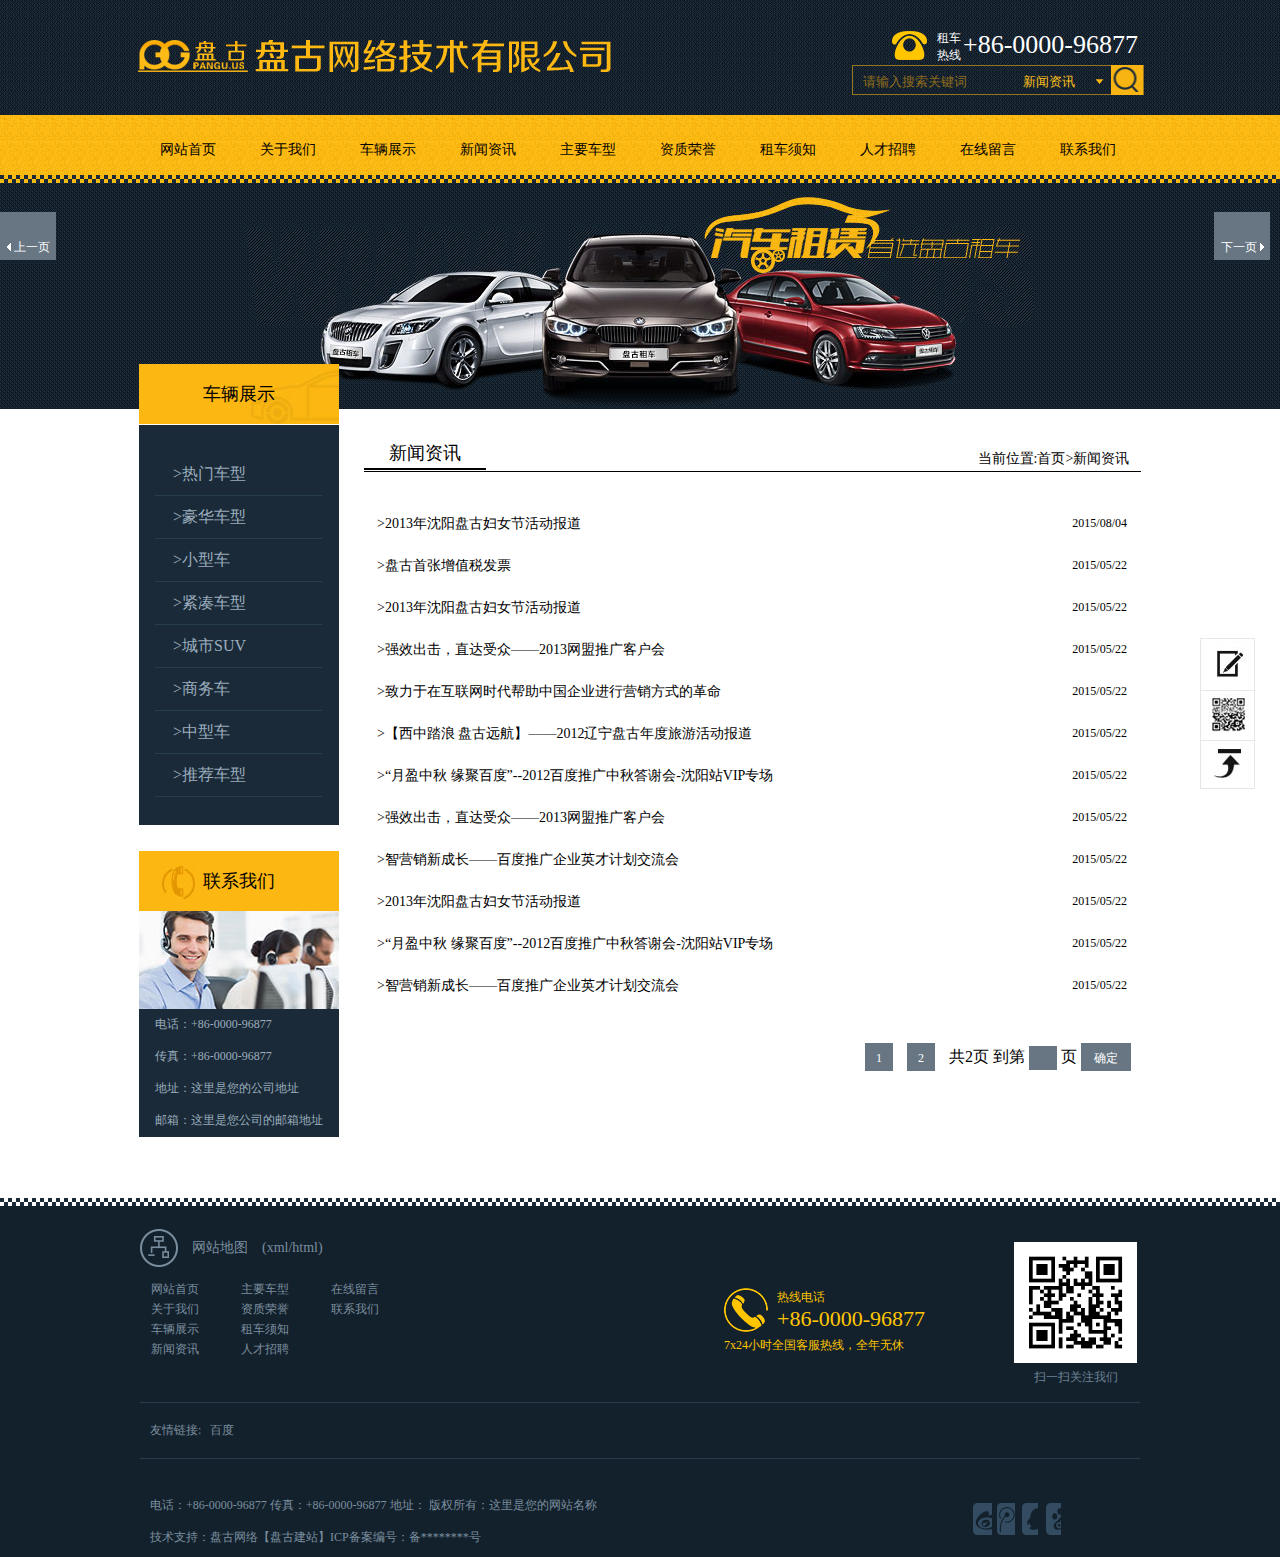
<file: news.html>
<!DOCTYPE html>
<html>
<head>
	<meta charset="utf-8">
	<meta http-equiv="X-UA-Compatible" content="IE=edge">
	<title>盘古网络技术</title>
	<link rel="stylesheet" type="text/css" href="css/index.css">
	<link rel="stylesheet" type="text/css" href="css/validator.css">
</head>
<body>
	<div class="head">
		<div class="head_top">
			<div class="top_container">
				<a href="#"><img src="image/logo.png" alt="logo图片"></a>
				<div class="tel_and_search">
					<p class="tel">
						<img src="image/telt.png" alt="租车图片"><font>租车<br>热线</font>
						<span>+86-0000-96877</span>
					</p>
					<div class="search">
						<input type="search" name="search" placeholder="请输入搜索关键词">
						<select name="search_item" id="new">
							<option value="new" style="color:#000;height:30px;">新闻资讯</option>
							<option value="carshow" style="color:#000;height:30px;">车辆展示</option>
							<option value="maincar" style="color:#000;height:30px;">主要车型</option>
							<option value="honor" style="color:#000;height:30px;">资质荣誉</option>
						</select>	
						<input type="submit" name="submit" id="submit" value="">
					</div>
				</div>
			</div>
		</div>
		<div class="nav">
			<div class="nav_menu">
				<ul>
					<li><a href="index.html">网站首页</a></li>
					<li><a href="about.html">关于我们</a></li>
					<li><a href="product.html">车辆展示</a></li>
					<li><a href="news.html">新闻资讯</a></li>
					<li><a href="case.html">主要车型</a></li>
					<li><a href="honor.html">资质荣誉</a></li>
					<li><a href="notice.html">租车须知</a></li>
					<li><a href="hr.html">人才招聘</a></li>
					<li><a href="book.html">在线留言</a></li>
					<li><a href="contact.html">联系我们</a></li>
				</ul>
			</div>
		</div>
	</div>
	<div class="section stbg">
		<div class="section_container hr">
			<div class="sc_left">
				<div class="showCar">
					<p>车辆展示</p>
					<ul>
						<li><a href="product.html">>热门车型</a></li>
						<li><a href="product.html">>豪华车型</a></li>
						<li><a href="product.html">>小型车</a></li>
						<li><a href="product.html">>紧凑车型</a></li>
						<li><a href="product.html">>城市SUV</a></li>
						<li><a href="product.html">>商务车</a></li>
						<li><a href="product.html">>中型车</a></li>
						<li><a href="product.html">>推荐车型</a></li>
					</ul>
				</div>
				<div id="cotactUs">
					<p>联系我们</p>
					<dl>
						<dt><img src="image/cont.jpg"/></dt>
						<dd>电话：+86-0000-96877</dd>
						<dd>传真：+86-0000-96877</dd>
						<dd>地址：这里是您的公司地址</dd>
						<dd>邮箱：这里是您公司的邮箱地址</dd>
					</dl>
				</div>
			</div>
			<div class="sc_right hr">
				<div class="sc_right_top">
					<p class="title">新闻资讯</p>
					<p class="title_nav"><span>当前位置:</span><a href="index.html">首页></a><a href="news.html">新闻资讯</a></p>
				</div>
				<div class="sc_right_bottom">
					<div class="newsBox">
						<ul class="news_list">
							<li>
								<a href="news_view.html">
									<span class="news_title">>2013年沈阳盘古妇女节活动报道</span>
									<span class="news_time">2015/08/04</span>
								</a>
							</li>
							<li>
								<a href="news_view.html">
									<span class="news_title">>盘古首张增值税发票</span>
									<span class="news_time">2015/05/22</span>
								</a>
							</li>
							<li>
								<a href="news_view.html">
									<span class="news_title">>2013年沈阳盘古妇女节活动报道</span>
									<span class="news_time">2015/05/22</span>
								</a>
							</li>
							<li>
								<a href="news_view.html">
									<span class="news_title">>强效出击，直达受众——2013网盟推广客户会</span>
									<span class="news_time">2015/05/22</span>
								</a>
							</li>
							<li>
								<a href="news_view.html">
									<span class="news_title">>致力于在互联网时代帮助中国企业进行营销方式的革命</span>
									<span class="news_time">2015/05/22</span>
								</a>
							</li>
							<li>
								<a href="news_view.html">
									<span class="news_title">>【西中踏浪 盘古远航】——2012辽宁盘古年度旅游活动报道</span>
									<span class="news_time">2015/05/22</span>
								</a>
							</li>
							<li>
								<a href="news_view.html">
									<span class="news_title">
									>“月盈中秋 缘聚百度”--2012百度推广中秋答谢会-沈阳站VIP专场
									</span>
									<span class="news_time">2015/05/22</span>
								</a>
							</li>
							<li>
								<a href="news_view.html">
									<span class="news_title">>强效出击，直达受众——2013网盟推广客户会</span>
									<span class="news_time">2015/05/22</span>
								</a>
							</li>
							<li>
								<a href="news_view.html">
									<span class="news_title">>智营销新成长——百度推广企业英才计划交流会</span>
									<span class="news_time">2015/05/22</span>
								</a>
							</li>
							<li>
								<a href="news_view.html">
									<span class="news_title">>2013年沈阳盘古妇女节活动报道</span>
									<span class="news_time">2015/05/22</span>
								</a>
							</li>
							<li>
								<a href="news_view.html">
									<span class="news_title">
									>“月盈中秋 缘聚百度”--2012百度推广中秋答谢会-沈阳站VIP专场
									</span>
									<span class="news_time">2015/05/22</span>
								</a>
							</li>
							<li>
								<a href="news_view.html">
									<span class="news_title">>智营销新成长——百度推广企业英才计划交流会</span>
									<span class="news_time">2015/05/22</span>
								</a>
							</li>
						</ul>
						<div class="pageBox">
							<a href="" class="pagePrev"><img src="image/pagel.gif" alt="">&nbsp;上一页</a>
							<a href="">1</a>
							<a href="">2</a>
							<a href="" class="pageNext">下一页&nbsp;<img src="image/pager.gif" alt=""></a>
							<span>共2页 到第</span>
							<input type="text" name="page" id="pageNum">
							<span>页</span>
							<a href="" class="confirm">确定</a>
						</div>
					</div>	　
				</div>
			</div>
		</div>
	</div>
	<div class="foot">
		<div class="foot_container">
			<div class="foot_top">
				<div class="site_map">
					<p><img src="image/bmap.png" alt=""><span>网站地图&nbsp;&nbsp;&nbsp;&nbsp;(xml/html)</span></p>
					<ul>
						<li>
							<a href="index.html">网站首页</a>
							<a href="about.html">关于我们</a>
							<a href="product.html">车辆展示</a>
							<a href="news.html">新闻资讯</a>
						</li>
						<li>
							<a href="case.html">主要车型</a>
							<a href="honor.html">资质荣誉</a>
							<a href="notice.html">租车须知</a>
							<a href="hr.html">人才招聘</a>
						</li>
						<li>
							<a href="book.html">在线留言</a>
							<a href="contact.html">联系我们</a>
						</li>
					</ul>
				</div>
				<div class="hot_tel">
					<p>
						<span><img src="image/tel.png" alt=""></span>
						<span>热线电话<br/><label>+86-0000-96877</label></span>
					</p>
					<p>7x24小时全国客服热线，全年无休</p>
				</div>
				<div class="code">
					<img src="image/qrcode.png" alt=""><br>
					<span>扫一扫关注我们</span>
				</div>
			</div>
			<div class="foot_middle">
				友情链接:&nbsp;&nbsp;&nbsp;<a href="http://www.baidu.com" style="color:#7b8e9e;">百度</a>
			</div>
			<div class="foot_bottom">
				<div class="foot_bottom_l">
					<p>电话：+86-0000-96877 传真：+86-0000-96877 地址： 版权所有：这里是您的网站名称</p>
					<p>技术支持：盘古网络【盘古建站】ICP备案编号：备********号</p>
				</div>
				<div class="foot_bottom_r">
					<div class="newsshare" style="position: relative; right:-18px;">
						<div class="bdsharebuttonbox">
							<a href="#" class="bds_tsina sina" data-cmd="tsina" title="分享到新浪微博"></a>
							<a href="#" class="bds_tqq tencent" data-cmd="tqq" title="分享到腾讯微博"></a>
							<a href="#" class="bds_sqq qq" data-cmd="sqq" title="分享到QQ好友"></a>
							<a class="bds_bdhome baidu" data-cmd="bdhome" title="分享到百度新首页" href="#"></a>
						</div>
						<script>
						window._bd_share_config={"common":{"bdSnsKey":{},"bdText":"","bdMini":"2","bdMiniList":false,"bdPic":"","bdStyle":"0","bdSize":"16"},"share":{}};with(document)0[(getElementsByTagName('head')[0]||body).appendChild(createElement('script')).src='http://bdimg.share.baidu.com/static/api/js/share.js?v=89860593.js?cdnversion='+~(-new Date()/36e5)];
						</script>
					</div>
				</div>
			</div>
		</div>	
	</div>
	<div class="fixed">
		<a href="" class="message"></a>
		<a href="" class="er"></a>
		<a href="" class="return"></a>
		<div class="erweima">
			<img src="image/qrcode.png" alt="">
		</div>
	</div>
	<script type="text/javascript" src="js/jquery-1.11.3.js"></script>
	<script type="text/javascript" src="js/index.js"></script>
	<script type="text/javascript" src="js/formValidator-4.0.1.js"></script>
	<script type="text/javascript" src="js/formValidatorRegex.js"></script>
	<script type="text/javascript">
		
	</script>
</body>
</html>
</file>
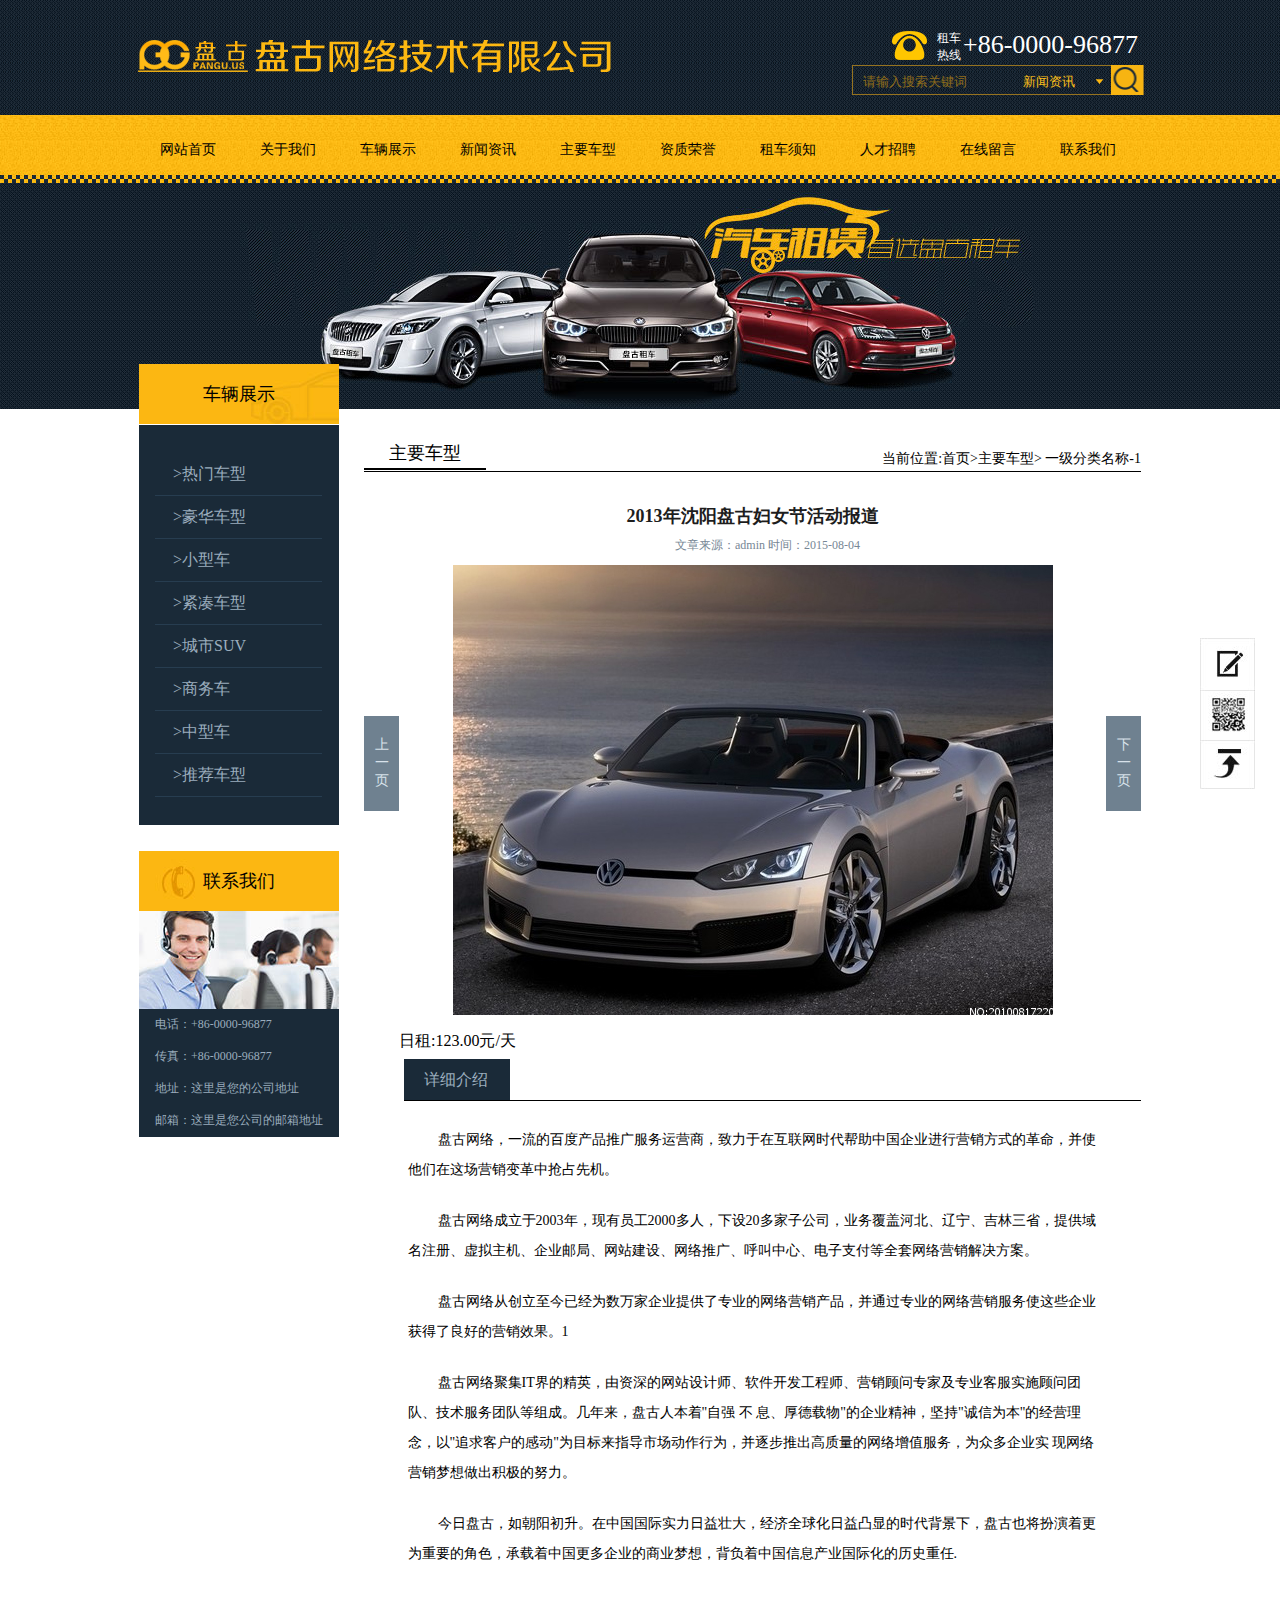
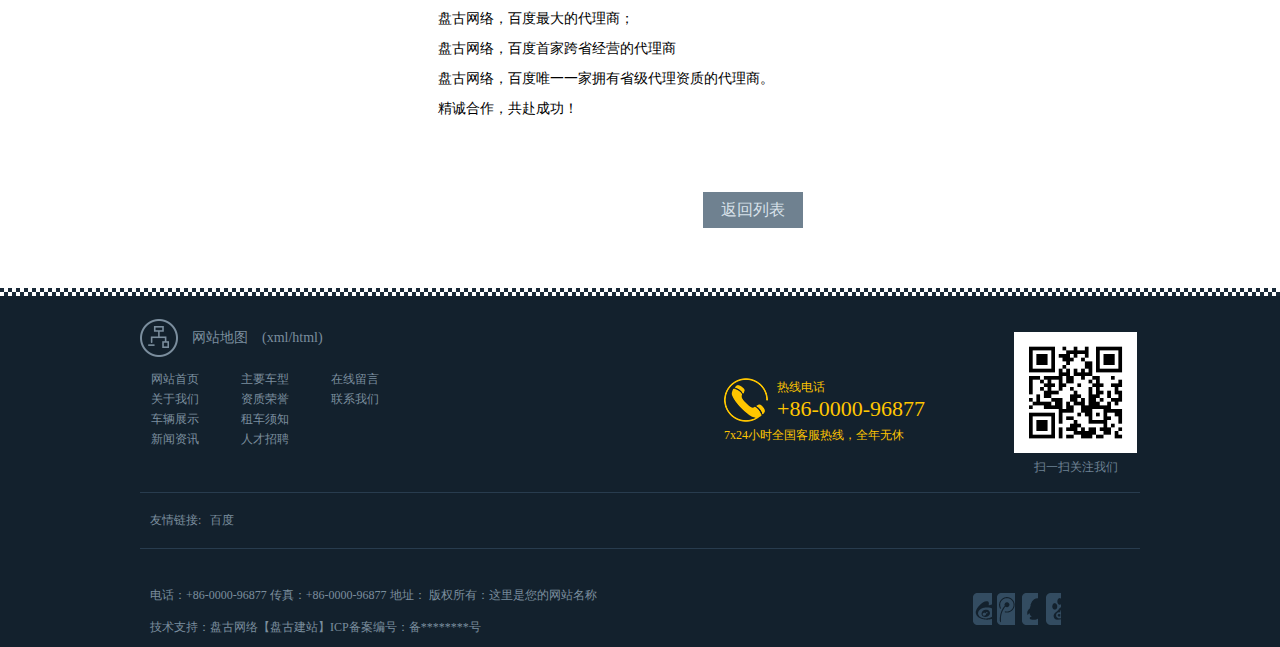
<file: news_view.html>
<!DOCTYPE html>
<html>
<head>
	<meta charset="utf-8">
	<meta http-equiv="X-UA-Compatible" content="IE=edge">
	<title>盘古网络技术</title>
	<link rel="stylesheet" type="text/css" href="css/index.css">
</head>
<body>
	<div class="head">
		<div class="head_top">
			<div class="top_container">
				<a href="#"><img src="image/logo.png" alt="logo图片"></a>
				<div class="tel_and_search">
					<p class="tel">
						<img src="image/telt.png" alt="租车图片"><font>租车<br>热线</font>
						<span>+86-0000-96877</span>
					</p>
					<div class="search">
						<input type="search" name="search" placeholder="请输入搜索关键词">
						<select name="search_item" id="new">
							<option value="new" style="color:#000;height:30px;">新闻资讯</option>
							<option value="carshow" style="color:#000;height:30px;">车辆展示</option>
							<option value="maincar" style="color:#000;height:30px;">主要车型</option>
							<option value="honor" style="color:#000;height:30px;">资质荣誉</option>
						</select>	
						<input type="submit" name="submit" id="submit" value="">
					</div>
				</div>
			</div>
		</div>
		<div class="nav">
			<div class="nav_menu">
				<ul>
					<li><a href="index.html">网站首页</a></li>
					<li><a href="about.html">关于我们</a></li>
					<li><a href="product.html">车辆展示</a></li>
					<li><a href="news.html">新闻资讯</a></li>
					<li><a href="case.html">主要车型</a></li>
					<li><a href="honor.html">资质荣誉</a></li>
					<li><a href="notice.html">租车须知</a></li>
					<li><a href="hr.html">人才招聘</a></li>
					<li><a href="book.html">在线留言</a></li>
					<li><a href="contact.html">联系我们</a></li>
				</ul>
			</div>
		</div>
	</div>
	<div class="section stbg">
		<div class="section_container">
			<div class="sc_left">
				<div class="showCar">
					<p>车辆展示</p>
					<ul>
						<li><a href="product.html">>热门车型</a></li>
						<li><a href="product.html">>豪华车型</a></li>
						<li><a href="product.html">>小型车</a></li>
						<li><a href="product.html">>紧凑车型</a></li>
						<li><a href="product.html">>城市SUV</a></li>
						<li><a href="product.html">>商务车</a></li>
						<li><a href="product.html">>中型车</a></li>
						<li><a href="product.html">>推荐车型</a></li>
					</ul>
				</div>
				<div id="cotactUs">
					<p>联系我们</p>
					<dl>
						<dt><img src="image/cont.jpg"/></dt>
						<dd>电话：+86-0000-96877</dd>
						<dd>传真：+86-0000-96877</dd>
						<dd>地址：这里是您的公司地址</dd>
						<dd>邮箱：这里是您公司的邮箱地址</dd>
					</dl>
				</div>
			</div>
			<div class="sc_right">
				<div class="sc_right_top">
					<p class="title">主要车型</p>
					<p class="title_nav"><span>当前位置:</span><a href="index.html">首页></a><a href="case.html">主要车型></a> 一级分类名称-1</p>
				</div>
				<div class="sc_right_bottom case_view" style="margin-top:10px;">
					<div class="carShow_container">
						<div class="carShowBox">
							<h2>2013年沈阳盘古妇女节活动报道</h2>
							<p>文章来源：admin    时间：2015-08-04</p>
						    <div class="pic"><img src="image/9.jpg" alt=""></div>
							<div class="rent_p">日租:123.00元/天</div>
						</div>
						<div class="detail_intro">
							<div class="intro_btn"><span>详细介绍</span></div>
								<div class="intro_content">
									<p>盘古网络，一流的百度产品推广服务运营商，致力于在互联网时代帮助中国企业进行营销方式的革命，并使他们在这场营销变革中抢占先机。</p>
				　　				
								　　<p>盘古网络成立于2003年，现有员工2000多人，下设20多家子公司，业务覆盖河北、辽宁、吉林三省，提供域名注册、虚拟主机、企业邮局、网站建设、网络推广、呼叫中心、电子支付等全套网络营销解决方案。
									</p>
				　　				
								　　<p>盘古网络从创立至今已经为数万家企业提供了专业的网络营销产品，并通过专业的网络营销服务使这些企业获得了良好的营销效果。1
									</p>
				　 　				
								　　<p>盘古网络聚集IT界的精英，由资深的网站设计师、软件开发工程师、营销顾问专家及专业客服实施顾问团队、技术服务团队等组成。几年来，盘古人本着"自强 不 息、厚德载物"的企业精神，坚持"诚信为本"的经营理念，以"追求客户的感动"为目标来指导市场动作行为，并逐步推出高质量的网络增值服务，为众多企业实 现网络营销梦想做出积极的努力。
									</p>
									
								　　<p>今日盘古，如朝阳初升。在中国国际实力日益壮大，经济全球化日益凸显的时代背景下，盘古也将扮演着更为重要的角色，承载着中国更多企业的商业梦想，背负着中国信息产业国际化的历史重任.</p>
									<p style="margin-top:35px;">盘古网络，百度最大的代理商；</p>
									<p>盘古网络，百度首家跨省经营的代理商</p>
									<p>盘古网络，百度唯一一家拥有省级代理资质的代理商。</p>
									<p>精诚合作，共赴成功！</p>
							</div>
						</div>
					</div>
					<div class="pagePrev">上<br>一<br>页</div>
					<div class="pageNext">下<br>一<br>页</div>
					<div class="return_btn"><a href="case.html">返回列表</a></div>
				</div>
			</div>
		</div>
	</div>
	<div class="foot">
		<div class="foot_container">
			<div class="foot_top">
				<div class="site_map">
					<p><img src="image/bmap.png" alt=""><span>网站地图&nbsp;&nbsp;&nbsp;&nbsp;(xml/html)</span></p>
					<ul>
						<li>
							<a href="index.html">网站首页</a>
							<a href="about.html">关于我们</a>
							<a href="product.html">车辆展示</a>
							<a href="news.html">新闻资讯</a>
						</li>
						<li>
							<a href="case.html">主要车型</a>
							<a href="honor.html">资质荣誉</a>
							<a href="notice.html">租车须知</a>
							<a href="hr.html">人才招聘</a>
						</li>
						<li>
							<a href="book.html">在线留言</a>
							<a href="contact.html">联系我们</a>
						</li>
					</ul>
				</div>
				<div class="hot_tel">
					<p>
						<span><img src="image/tel.png" alt=""></span>
						<span>热线电话<br/><label>+86-0000-96877</label></span>
					</p>
					<p>7x24小时全国客服热线，全年无休</p>
				</div>
				<div class="code">
					<img src="image/qrcode.png" alt=""><br>
					<span>扫一扫关注我们</span>
				</div>
			</div>
			<div class="foot_middle">
				友情链接:&nbsp;&nbsp;&nbsp;<a href="http://www.baidu.com" style="color:#7b8e9e;">百度</a>
			</div>
			<div class="foot_bottom">
				<div class="foot_bottom_l">
					<p>电话：+86-0000-96877 传真：+86-0000-96877 地址： 版权所有：这里是您的网站名称</p>
					<p>技术支持：盘古网络【盘古建站】ICP备案编号：备********号</p>
				</div>
				<div class="foot_bottom_r">
					<div class="newsshare" style="position: relative; right:-18px;">
						<div class="bdsharebuttonbox">
							<a href="#" class="bds_tsina sina" data-cmd="tsina" title="分享到新浪微博"></a>
							<a href="#" class="bds_tqq tencent" data-cmd="tqq" title="分享到腾讯微博"></a>
							<a href="#" class="bds_sqq qq" data-cmd="sqq" title="分享到QQ好友"></a>
							<a class="bds_bdhome baidu" data-cmd="bdhome" title="分享到百度新首页" href="#"></a>
						</div>
						<script>
						window._bd_share_config={"common":{"bdSnsKey":{},"bdText":"","bdMini":"2","bdMiniList":false,"bdPic":"","bdStyle":"0","bdSize":"16"},"share":{}};with(document)0[(getElementsByTagName('head')[0]||body).appendChild(createElement('script')).src='http://bdimg.share.baidu.com/static/api/js/share.js?v=89860593.js?cdnversion='+~(-new Date()/36e5)];
						</script>
					</div>
				</div>
			</div>
		</div>	
	</div>
	<div class="fixed">
		<a href="" class="message"></a>
		<a href="" class="er"></a>
		<a href="" class="return"></a>
		<div class="erweima">
			<img src="image/qrcode.png" alt="">
		</div>
	</div>
	<script type="text/javascript" src="js/jquery-1.11.3.js"></script>
	<script type="text/javascript" src="js/index.js"></script>
</body>
</html>
</file>
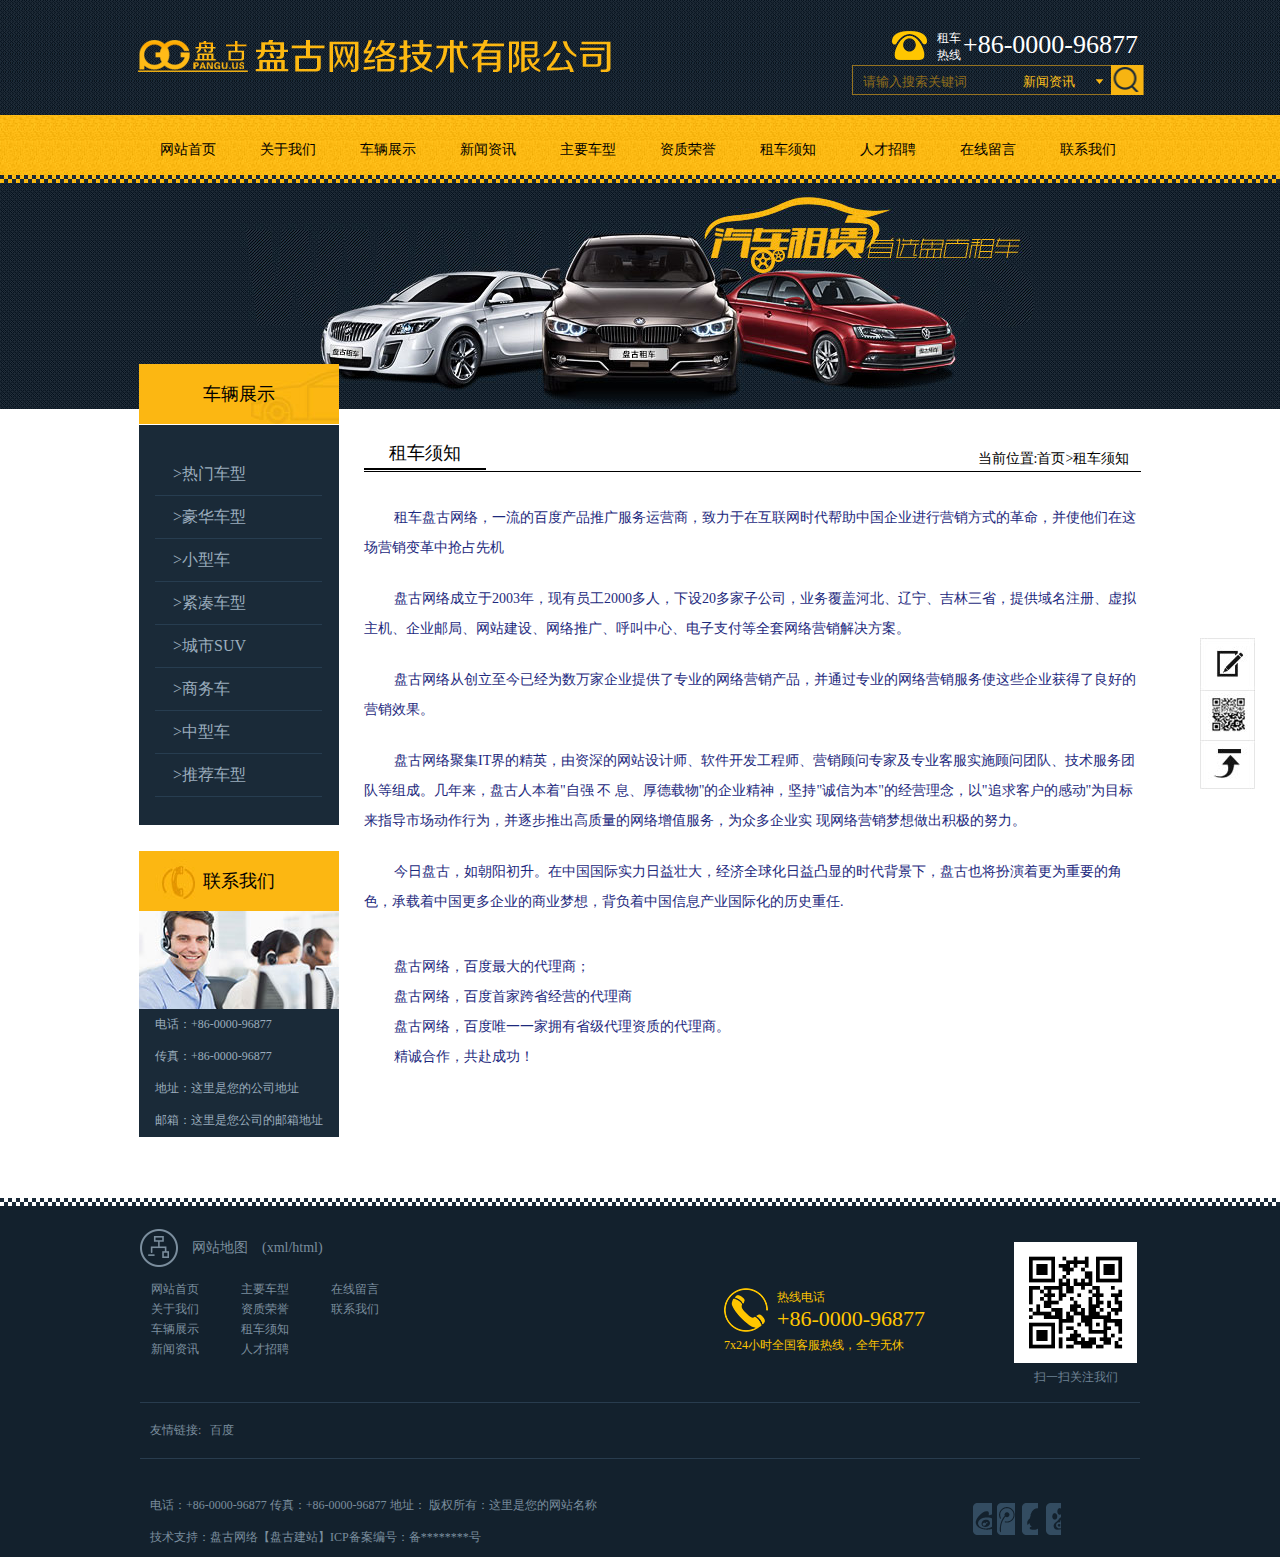
<file: notice.html>
<!DOCTYPE html>
<html>
<head>
	<meta charset="utf-8">
	<meta http-equiv="X-UA-Compatible" content="IE=edge">
	<title>盘古网络技术</title>
	<link rel="stylesheet" type="text/css" href="css/index.css">
</head>
<body>
	<div class="head">
		<div class="head_top">
			<div class="top_container">
				<a href="#"><img src="image/logo.png" alt="logo图片"></a>
				<div class="tel_and_search">
					<p class="tel">
						<img src="image/telt.png" alt="租车图片"><font>租车<br>热线</font>
						<span>+86-0000-96877</span>
					</p>
					<div class="search">
						<input type="search" name="search" placeholder="请输入搜索关键词">
						<select name="search_item" id="new">
							<option value="new" style="color:#000;height:30px;">新闻资讯</option>
							<option value="carshow" style="color:#000;height:30px;">车辆展示</option>
							<option value="maincar" style="color:#000;height:30px;">主要车型</option>
							<option value="honor" style="color:#000;height:30px;">资质荣誉</option>
						</select>	
						<input type="submit" name="submit" id="submit" value="">
					</div>
				</div>
			</div>
		</div>
		<div class="nav">
			<div class="nav_menu">
				<ul>
					<li><a href="index.html">网站首页</a></li>
					<li><a href="about.html">关于我们</a></li>
					<li><a href="product.html">车辆展示</a></li>
					<li><a href="news.html">新闻资讯</a></li>
					<li><a href="case.html">主要车型</a></li>
					<li><a href="honor.html">资质荣誉</a></li>
					<li><a href="notice.html">租车须知</a></li>
					<li><a href="hr.html">人才招聘</a></li>
					<li><a href="book.html">在线留言</a></li>
					<li><a href="contact.html">联系我们</a></li>
				</ul>
			</div>
		</div>
	</div>
	<div class="section stbg">
		<div class="section_container">
			<div class="sc_left">
				<div class="showCar">
					<p>车辆展示</p>
					<ul>
						<li><a href="product.html">>热门车型</a></li>
						<li><a href="product.html">>豪华车型</a></li>
						<li><a href="product.html">>小型车</a></li>
						<li><a href="product.html">>紧凑车型</a></li>
						<li><a href="product.html">>城市SUV</a></li>
						<li><a href="product.html">>商务车</a></li>
						<li><a href="product.html">>中型车</a></li>
						<li><a href="product.html">>推荐车型</a></li>
					</ul>
				</div>
				<div id="cotactUs">
					<p>联系我们</p>
					<dl>
						<dt><img src="image/cont.jpg"/></dt>
						<dd>电话：+86-0000-96877</dd>
						<dd>传真：+86-0000-96877</dd>
						<dd>地址：这里是您的公司地址</dd>
						<dd>邮箱：这里是您公司的邮箱地址</dd>
					</dl>
				</div>
			</div>
			<div class="sc_right">
				<div class="sc_right_top">
					<p class="title">租车须知</p>
					<p class="title_nav"><span>当前位置:</span><a href="index.html">首页></a>租车须知</p>
				</div>
				<div class="sc_right_bottom" style="margin-top:10px;">
				　　<p>租车盘古网络，一流的百度产品推广服务运营商，致力于在互联网时代帮助中国企业进行营销方式的革命，并使他们在这场营销变革中抢占先机</p>
　　				
				　　<p>盘古网络成立于2003年，现有员工2000多人，下设20多家子公司，业务覆盖河北、辽宁、吉林三省，提供域名注册、虚拟主机、企业邮局、网站建设、网络推广、呼叫中心、电子支付等全套网络营销解决方案。
					</p>
　　				
				　　<p>盘古网络从创立至今已经为数万家企业提供了专业的网络营销产品，并通过专业的网络营销服务使这些企业获得了良好的营销效果。
					</p>
　 　				
				　　<p>盘古网络聚集IT界的精英，由资深的网站设计师、软件开发工程师、营销顾问专家及专业客服实施顾问团队、技术服务团队等组成。几年来，盘古人本着"自强 不 息、厚德载物"的企业精神，坚持"诚信为本"的经营理念，以"追求客户的感动"为目标来指导市场动作行为，并逐步推出高质量的网络增值服务，为众多企业实 现网络营销梦想做出积极的努力。
					</p>
					
				　　<p>今日盘古，如朝阳初升。在中国国际实力日益壮大，经济全球化日益凸显的时代背景下，盘古也将扮演着更为重要的角色，承载着中国更多企业的商业梦想，背负着中国信息产业国际化的历史重任.</p>
					<p style="margin-top:35px;">盘古网络，百度最大的代理商；</p>
					<p>盘古网络，百度首家跨省经营的代理商</p>
					<p>盘古网络，百度唯一一家拥有省级代理资质的代理商。</p>
					<p>精诚合作，共赴成功！</p>
				　　
				</div>
			</div>
		</div>
	</div>
	<div class="foot">
		<div class="foot_container">
			<div class="foot_top">
				<div class="site_map">
					<p><img src="image/bmap.png" alt=""><span>网站地图&nbsp;&nbsp;&nbsp;&nbsp;(xml/html)</span></p>
					<ul>
						<li>
							<a href="index.html">网站首页</a>
							<a href="about.html">关于我们</a>
							<a href="product.html">车辆展示</a>
							<a href="news.html">新闻资讯</a>
						</li>
						<li>
							<a href="case.html">主要车型</a>
							<a href="honor.html">资质荣誉</a>
							<a href="notice.html">租车须知</a>
							<a href="hr.html">人才招聘</a>
						</li>
						<li>
							<a href="book.html">在线留言</a>
							<a href="contact.html">联系我们</a>
						</li>
					</ul>
				</div>
				<div class="hot_tel">
					<p>
						<span><img src="image/tel.png" alt=""></span>
						<span>热线电话<br/><label>+86-0000-96877</label></span>
					</p>
					<p>7x24小时全国客服热线，全年无休</p>
				</div>
				<div class="code">
					<img src="image/qrcode.png" alt=""><br>
					<span>扫一扫关注我们</span>
				</div>
			</div>
			<div class="foot_middle">
				友情链接:&nbsp;&nbsp;&nbsp;<a href="http://www.baidu.com" style="color:#7b8e9e;">百度</a>
			</div>
			<div class="foot_bottom">
				<div class="foot_bottom_l">
					<p>电话：+86-0000-96877 传真：+86-0000-96877 地址： 版权所有：这里是您的网站名称</p>
					<p>技术支持：盘古网络【盘古建站】ICP备案编号：备********号</p>
				</div>
				<div class="foot_bottom_r">
					<div class="newsshare" style="position: relative; right:-18px;">
						<div class="bdsharebuttonbox">
							<a href="#" class="bds_tsina sina" data-cmd="tsina" title="分享到新浪微博"></a>
							<a href="#" class="bds_tqq tencent" data-cmd="tqq" title="分享到腾讯微博"></a>
							<a href="#" class="bds_sqq qq" data-cmd="sqq" title="分享到QQ好友"></a>
							<a class="bds_bdhome baidu" data-cmd="bdhome" title="分享到百度新首页" href="#"></a>
						</div>
						<script>
						window._bd_share_config={"common":{"bdSnsKey":{},"bdText":"","bdMini":"2","bdMiniList":false,"bdPic":"","bdStyle":"0","bdSize":"16"},"share":{}};with(document)0[(getElementsByTagName('head')[0]||body).appendChild(createElement('script')).src='http://bdimg.share.baidu.com/static/api/js/share.js?v=89860593.js?cdnversion='+~(-new Date()/36e5)];
						</script>
					</div>
				</div>
			</div>
		</div>	
	</div>
	<div class="fixed">
		<a href="" class="message"></a>
		<a href="" class="er"></a>
		<a href="" class="return"></a>
		<div class="erweima">
			<img src="image/qrcode.png" alt="">
		</div>
	</div>
	<script type="text/javascript" src="js/jquery-1.11.3.js"></script>
	<script type="text/javascript" src="js/index.js"></script>
</body>
</html>
</file>
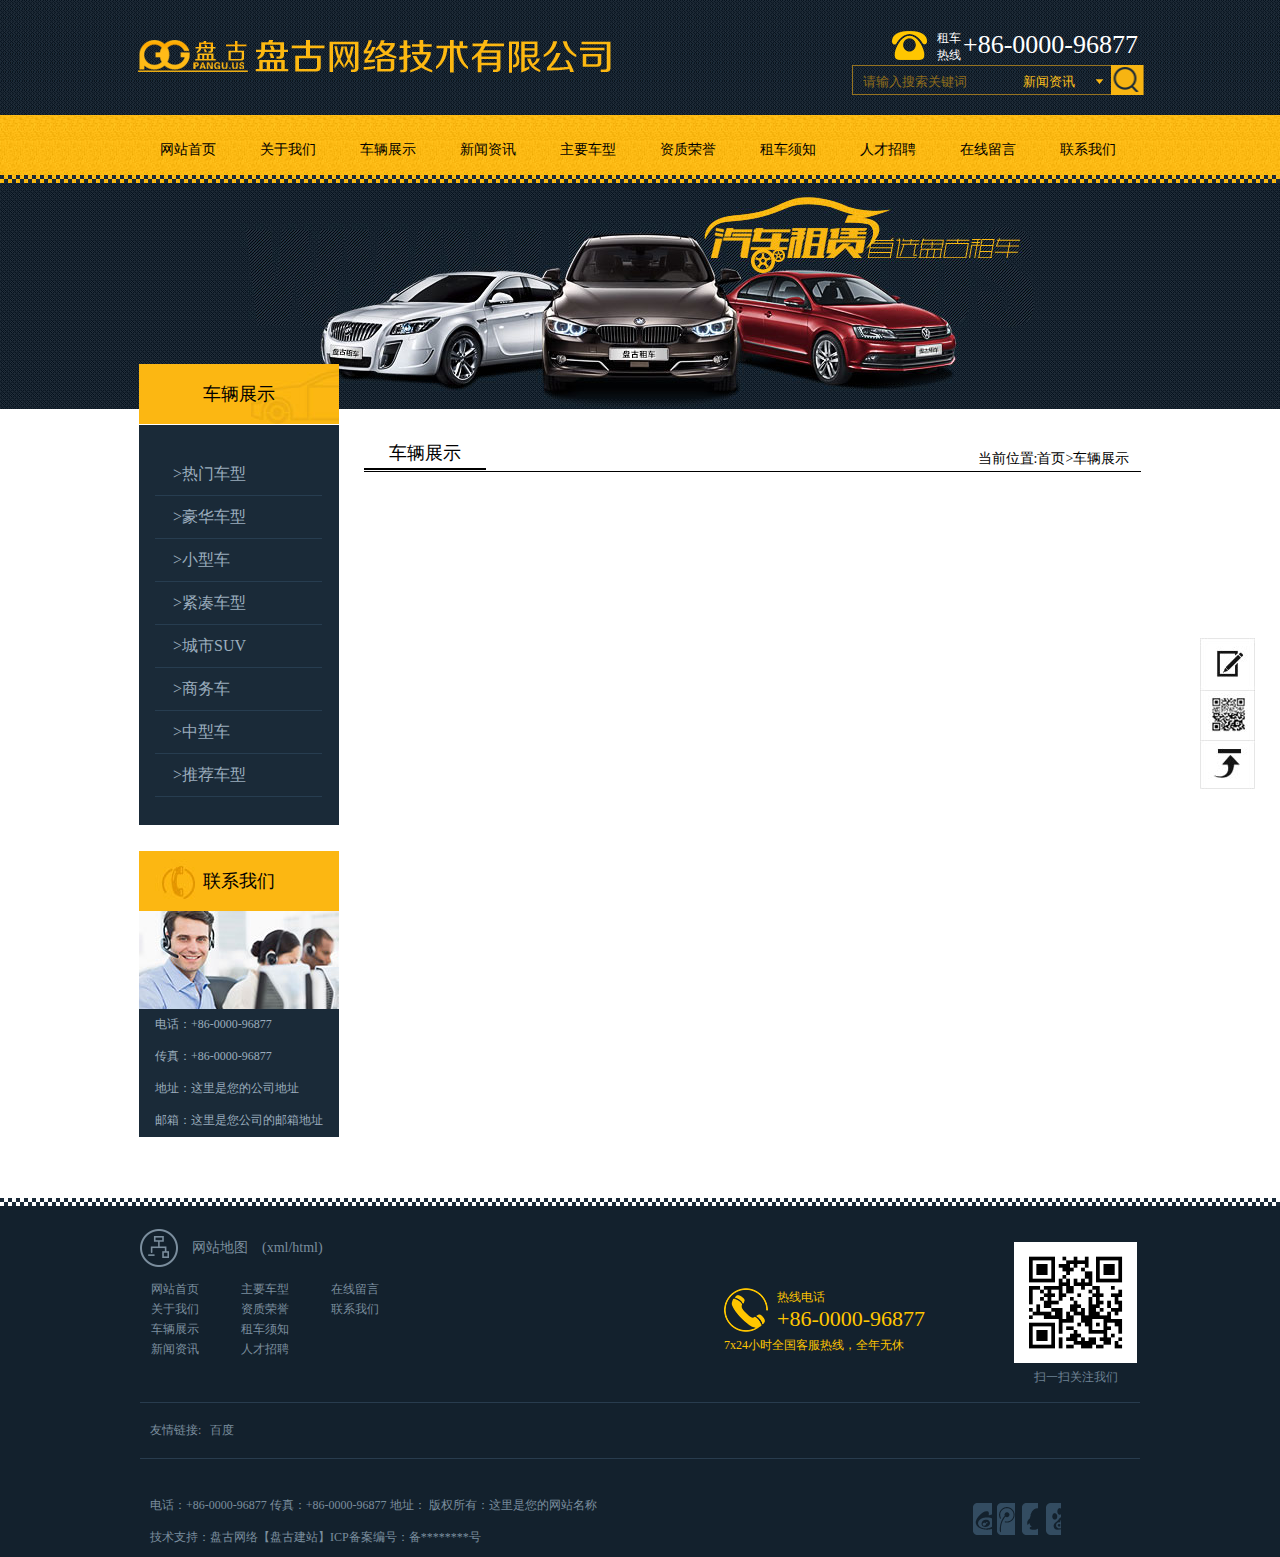
<file: product.html>
<!DOCTYPE html>
<html>
<head>
	<meta charset="utf-8">
	<meta http-equiv="X-UA-Compatible" content="IE=edge">
	<title>盘古网络技术</title>
	<link rel="stylesheet" type="text/css" href="css/index.css">
</head>
<body>
	<div class="head">
		<div class="head_top">
			<div class="top_container">
				<a href="#"><img src="image/logo.png" alt="logo图片"></a>
				<div class="tel_and_search">
					<p class="tel">
						<img src="image/telt.png" alt="租车图片"><font>租车<br>热线</font>
						<span>+86-0000-96877</span>
					</p>
					<div class="search">
						<input type="search" name="search" placeholder="请输入搜索关键词">
						<select name="search_item" id="new">
							<option value="new" style="color:#000;height:30px;">新闻资讯</option>
							<option value="carshow" style="color:#000;height:30px;">车辆展示</option>
							<option value="maincar" style="color:#000;height:30px;">主要车型</option>
							<option value="honor" style="color:#000;height:30px;">资质荣誉</option>
						</select>	
						<input type="submit" name="submit" id="submit" value="">
					</div>
				</div>
			</div>
		</div>
		<div class="nav">
			<div class="nav_menu">
				<ul>
					<li><a href="index.html">网站首页</a></li>
					<li><a href="about.html">关于我们</a></li>
					<li><a href="product.html">车辆展示</a></li>
					<li><a href="news.html">新闻资讯</a></li>
					<li><a href="case.html">主要车型</a></li>
					<li><a href="honor.html">资质荣誉</a></li>
					<li><a href="notice.html">租车须知</a></li>
					<li><a href="hr.html">人才招聘</a></li>
					<li><a href="book.html">在线留言</a></li>
					<li><a href="contact.html">联系我们</a></li>
				</ul>
			</div>
		</div>
	</div>
	<div class="section stbg">
		<div class="section_container sc">
			<div class="sc_left">
				<div class="showCar">
					<p>车辆展示</p>
					<ul>
						<li><a href="product.html">>热门车型</a></li>
						<li><a href="product.html">>豪华车型</a></li>
						<li><a href="product.html">>小型车</a></li>
						<li><a href="product.html">>紧凑车型</a></li>
						<li><a href="product.html">>城市SUV</a></li>
						<li><a href="product.html">>商务车</a></li>
						<li><a href="product.html">>中型车</a></li>
						<li><a href="product.html">>推荐车型</a></li>
					</ul>
				</div>
				<div id="cotactUs">
					<p>联系我们</p>
					<dl>
						<dt><img src="image/cont.jpg"/></dt>
						<dd>电话：+86-0000-96877</dd>
						<dd>传真：+86-0000-96877</dd>
						<dd>地址：这里是您的公司地址</dd>
						<dd>邮箱：这里是您公司的邮箱地址</dd>
					</dl>
				</div>
			</div>
			<div class="sc_right">
				<div class="sc_right_top">
					<p class="title">车辆展示</p>
					<p class="title_nav"><span>当前位置:</span><a href="index.html">首页></a>车辆展示</p>
				</div>
				<div class="sc_right_bottom">
					<div class="carList">
						<ul>
							<!-- <li>
								<a href="">
									<dl>
										<dt><img src="image/12.jpg" alt=""></dt>
										<dd class="carStyle">车型:车型展示名称</dd>
										<dd>日租:112.00元/天</dd>
									</dl>
								</a>
							</li> -->
				  		</ul>
					</div>			　
				</div>
			</div>
		</div>
	</div>
	<div class="foot">
		<div class="foot_container">
			<div class="foot_top">
				<div class="site_map">
					<p><img src="image/bmap.png" alt=""><span>网站地图&nbsp;&nbsp;&nbsp;&nbsp;(xml/html)</span></p>
					<ul>
						<li>
							<a href="index.html">网站首页</a>
							<a href="about.html">关于我们</a>
							<a href="product.html">车辆展示</a>
							<a href="news.html">新闻资讯</a>
						</li>
						<li>
							<a href="case.html">主要车型</a>
							<a href="honor.html">资质荣誉</a>
							<a href="notice.html">租车须知</a>
							<a href="hr.html">人才招聘</a>
						</li>
						<li>
							<a href="book.html">在线留言</a>
							<a href="contact.html">联系我们</a>
						</li>
					</ul>
				</div>
				<div class="hot_tel">
					<p>
						<span><img src="image/tel.png" alt=""></span>
						<span>热线电话<br/><label>+86-0000-96877</label></span>
					</p>
					<p>7x24小时全国客服热线，全年无休</p>
				</div>
				<div class="code">
					<img src="image/qrcode.png" alt=""><br>
					<span>扫一扫关注我们</span>
				</div>
			</div>
			<div class="foot_middle">
				友情链接:&nbsp;&nbsp;&nbsp;<a href="http://www.baidu.com" style="color:#7b8e9e;">百度</a>
			</div>
			<div class="foot_bottom">
				<div class="foot_bottom_l">
					<p>电话：+86-0000-96877 传真：+86-0000-96877 地址： 版权所有：这里是您的网站名称</p>
					<p>技术支持：盘古网络【盘古建站】ICP备案编号：备********号</p>
				</div>
				<div class="foot_bottom_r">
					<div class="newsshare" style="position: relative; right:-18px;">
						<div class="bdsharebuttonbox">
							<a href="#" class="bds_tsina sina" data-cmd="tsina" title="分享到新浪微博"></a>
							<a href="#" class="bds_tqq tencent" data-cmd="tqq" title="分享到腾讯微博"></a>
							<a href="#" class="bds_sqq qq" data-cmd="sqq" title="分享到QQ好友"></a>
							<a class="bds_bdhome baidu" data-cmd="bdhome" title="分享到百度新首页" href="#"></a>
						</div>
						<script>
						window._bd_share_config={"common":{"bdSnsKey":{},"bdText":"","bdMini":"2","bdMiniList":false,"bdPic":"","bdStyle":"0","bdSize":"16"},"share":{}};with(document)0[(getElementsByTagName('head')[0]||body).appendChild(createElement('script')).src='http://bdimg.share.baidu.com/static/api/js/share.js?v=89860593.js?cdnversion='+~(-new Date()/36e5)];
						</script>
					</div>
				</div>
			</div>
		</div>	
	</div>
	<div class="fixed">
		<a href="" class="message"></a>
		<a href="" class="er"></a>
		<a href="" class="return"></a>
		<div class="erweima">
			<img src="image/qrcode.png" alt="">
		</div>
	</div>
	<script type="text/javascript" src="js/jquery-1.11.3.js"></script>
	<script type="text/javascript" src="js/index.js"></script>
</body>
</html>
</file>
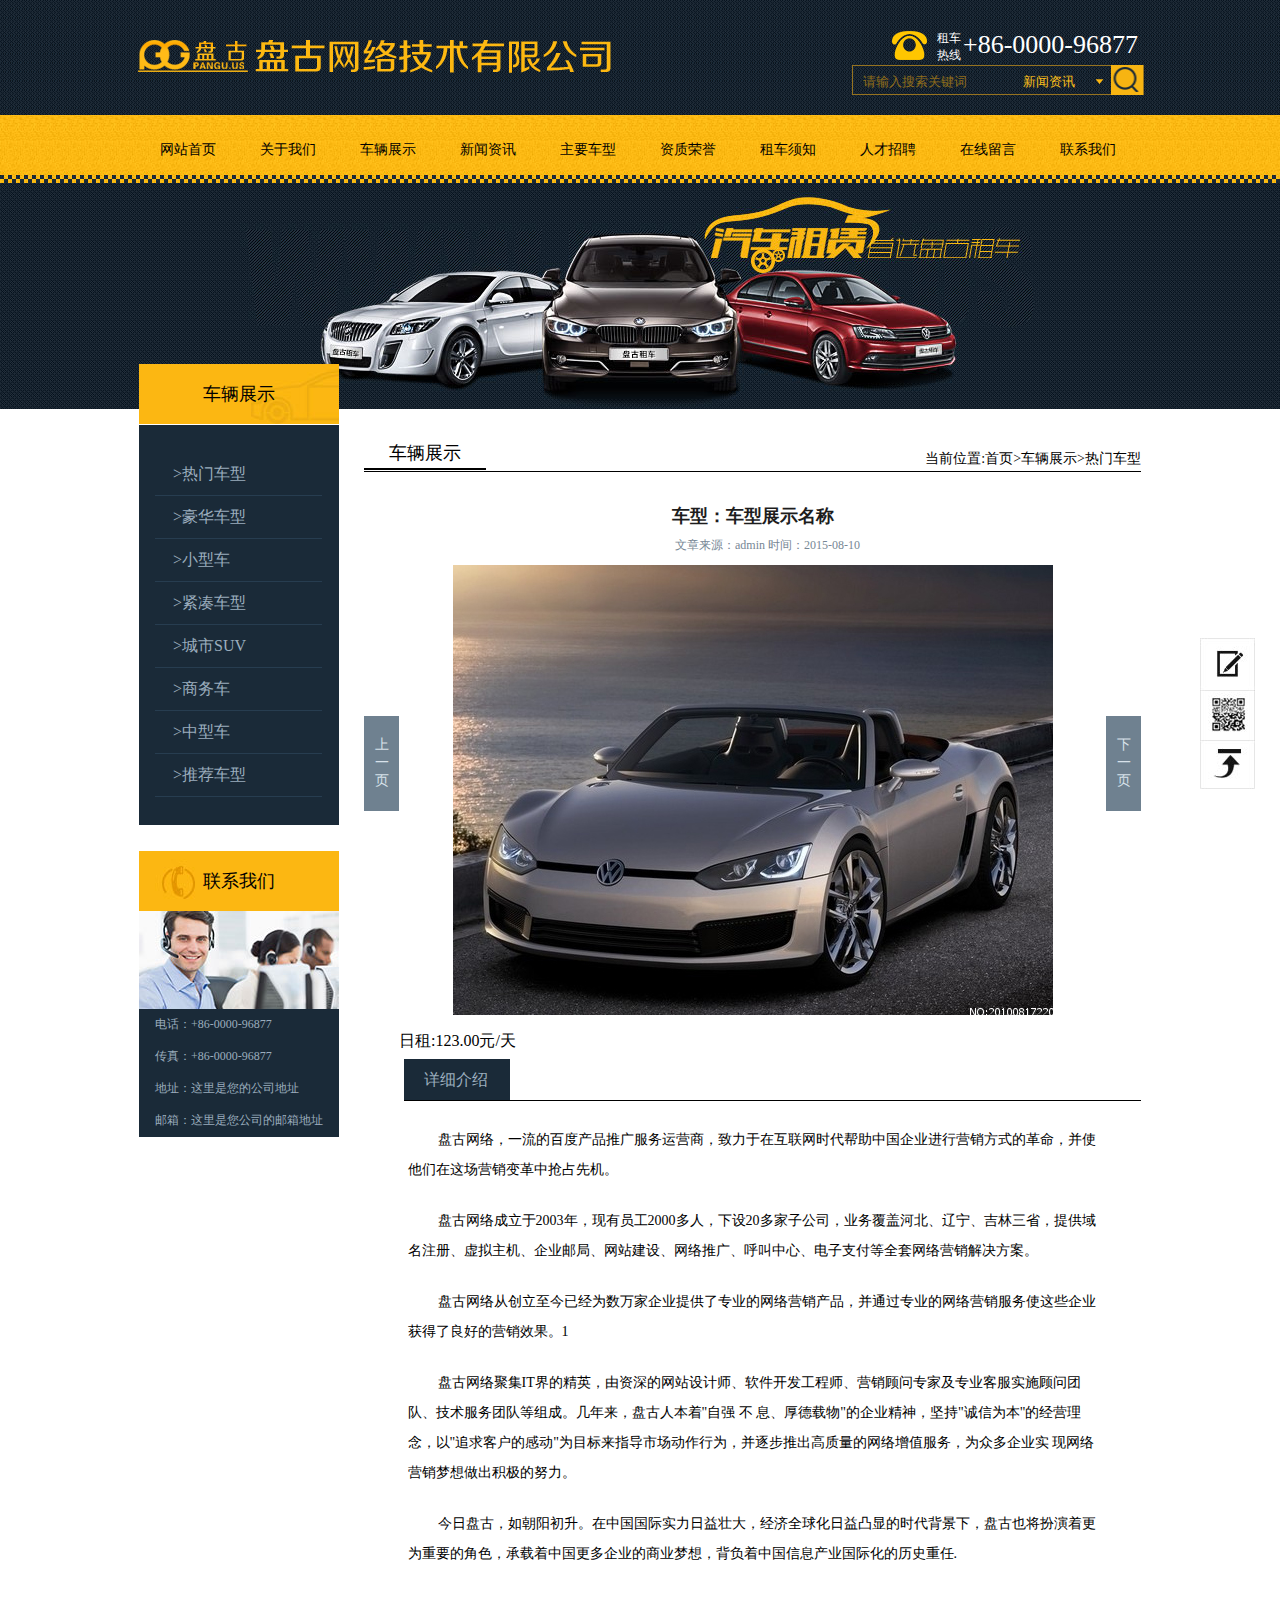
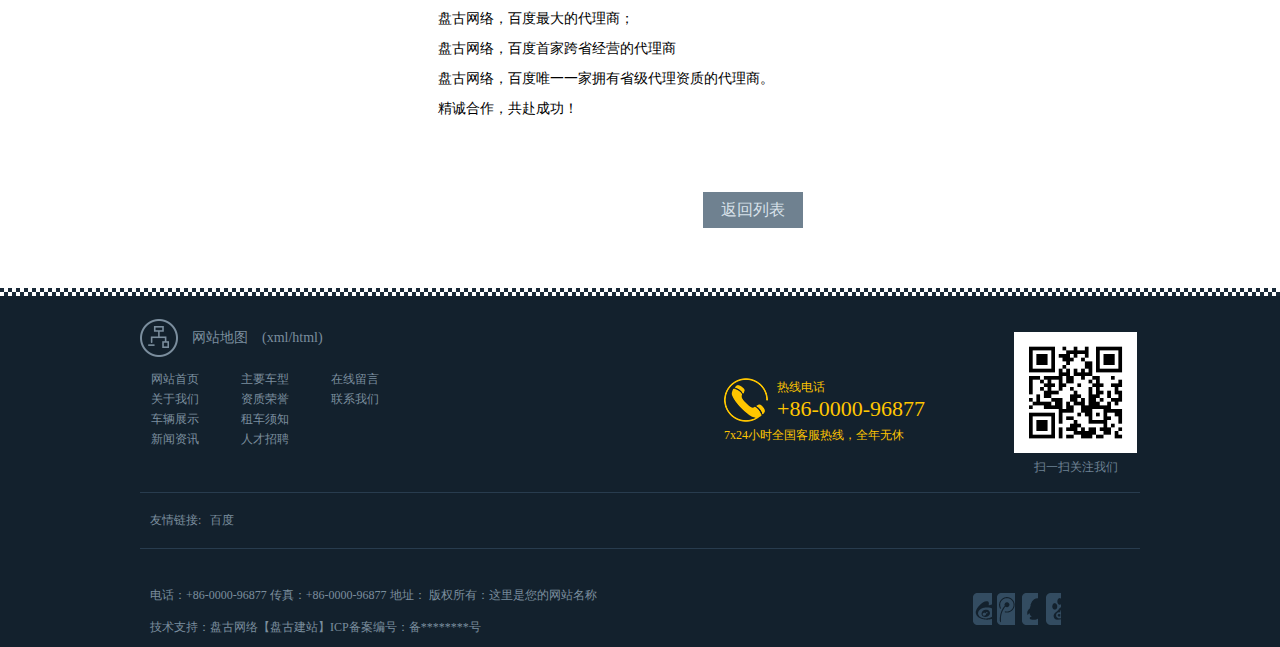
<file: product_view.html>
<!DOCTYPE html>
<html>
<head>
	<meta charset="utf-8">
	<meta http-equiv="X-UA-Compatible" content="IE=edge">
	<title>盘古网络技术</title>
	<link rel="stylesheet" type="text/css" href="css/index.css">
</head>
<body>
	<div class="head">
		<div class="head_top">
			<div class="top_container">
				<a href="#"><img src="image/logo.png" alt="logo图片"></a>
				<div class="tel_and_search">
					<p class="tel">
						<img src="image/telt.png" alt="租车图片"><font>租车<br>热线</font>
						<span>+86-0000-96877</span>
					</p>
					<div class="search">
						<input type="search" name="search" placeholder="请输入搜索关键词">
						<select name="search_item" id="new">
							<option value="new" style="color:#000;height:30px;">新闻资讯</option>
							<option value="carshow" style="color:#000;height:30px;">车辆展示</option>
							<option value="maincar" style="color:#000;height:30px;">主要车型</option>
							<option value="honor" style="color:#000;height:30px;">资质荣誉</option>
						</select>	
						<input type="submit" name="submit" id="submit" value="">
					</div>
				</div>
			</div>
		</div>
		<div class="nav">
			<div class="nav_menu">
				<ul>
					<li><a href="index.html">网站首页</a></li>
					<li><a href="about.html">关于我们</a></li>
					<li><a href="product.html">车辆展示</a></li>
					<li><a href="news.html">新闻资讯</a></li>
					<li><a href="case.html">主要车型</a></li>
					<li><a href="honor.html">资质荣誉</a></li>
					<li><a href="notice.html">租车须知</a></li>
					<li><a href="hr.html">人才招聘</a></li>
					<li><a href="book.html">在线留言</a></li>
					<li><a href="contact.html">联系我们</a></li>
				</ul>
			</div>
		</div>
	</div>
	<div class="section stbg">
		<div class="section_container">
			<div class="sc_left">
				<div class="showCar">
					<p>车辆展示</p>
					<ul>
						<li><a href="product.html">>热门车型</a></li>
						<li><a href="product.html">>豪华车型</a></li>
						<li><a href="product.html">>小型车</a></li>
						<li><a href="product.html">>紧凑车型</a></li>
						<li><a href="product.html">>城市SUV</a></li>
						<li><a href="product.html">>商务车</a></li>
						<li><a href="product.html">>中型车</a></li>
						<li><a href="product.html">>推荐车型</a></li>
					</ul>
				</div>
				<div id="cotactUs">
					<p>联系我们</p>
					<dl>
						<dt><img src="image/cont.jpg"/></dt>
						<dd>电话：+86-0000-96877</dd>
						<dd>传真：+86-0000-96877</dd>
						<dd>地址：这里是您的公司地址</dd>
						<dd>邮箱：这里是您公司的邮箱地址</dd>
					</dl>
				</div>
			</div>
			<div class="sc_right">
				<div class="sc_right_top">
					<p class="title">车辆展示</p>
					<p class="title_nav"><span>当前位置:</span><a href="index.html">首页></a><a href="product.html">车辆展示></a>热门车型</p>
				</div>
				<div class="sc_right_bottom case_view" style="margin-top:10px;">
					<div class="carShow_container">
						<div class="carShowBox">
							<h2>车型：车型展示名称</h2>
							<p>文章来源：admin    时间：2015-08-10</p>
						    <div class="pic"><img src="image/9.jpg" alt=""></div>
							<div class="rent_p">日租:123.00元/天</div>
						</div>
						<div class="detail_intro">
							<div class="intro_btn"><span>详细介绍</span></div>
								<div class="intro_content">
									<p>盘古网络，一流的百度产品推广服务运营商，致力于在互联网时代帮助中国企业进行营销方式的革命，并使他们在这场营销变革中抢占先机。</p>
				　　				
								　　<p>盘古网络成立于2003年，现有员工2000多人，下设20多家子公司，业务覆盖河北、辽宁、吉林三省，提供域名注册、虚拟主机、企业邮局、网站建设、网络推广、呼叫中心、电子支付等全套网络营销解决方案。
									</p>
				　　				
								　　<p>盘古网络从创立至今已经为数万家企业提供了专业的网络营销产品，并通过专业的网络营销服务使这些企业获得了良好的营销效果。1
									</p>
				　 　				
								　　<p>盘古网络聚集IT界的精英，由资深的网站设计师、软件开发工程师、营销顾问专家及专业客服实施顾问团队、技术服务团队等组成。几年来，盘古人本着"自强 不 息、厚德载物"的企业精神，坚持"诚信为本"的经营理念，以"追求客户的感动"为目标来指导市场动作行为，并逐步推出高质量的网络增值服务，为众多企业实 现网络营销梦想做出积极的努力。
									</p>
									
								　　<p>今日盘古，如朝阳初升。在中国国际实力日益壮大，经济全球化日益凸显的时代背景下，盘古也将扮演着更为重要的角色，承载着中国更多企业的商业梦想，背负着中国信息产业国际化的历史重任.</p>
									<p style="margin-top:35px;">盘古网络，百度最大的代理商；</p>
									<p>盘古网络，百度首家跨省经营的代理商</p>
									<p>盘古网络，百度唯一一家拥有省级代理资质的代理商。</p>
									<p>精诚合作，共赴成功！</p>
							</div>
						</div>
					</div>
					<div class="pagePrev">上<br>一<br>页</div>
					<div class="pageNext">下<br>一<br>页</div>
					<div class="return_btn"><a href="case.html">返回列表</a></div>
				</div>
			</div>
		</div>
	</div>
	<div class="foot">
		<div class="foot_container">
			<div class="foot_top">
				<div class="site_map">
					<p><img src="image/bmap.png" alt=""><span>网站地图&nbsp;&nbsp;&nbsp;&nbsp;(xml/html)</span></p>
					<ul>
						<li>
							<a href="index.html">网站首页</a>
							<a href="about.html">关于我们</a>
							<a href="product.html">车辆展示</a>
							<a href="news.html">新闻资讯</a>
						</li>
						<li>
							<a href="case.html">主要车型</a>
							<a href="honor.html">资质荣誉</a>
							<a href="notice.html">租车须知</a>
							<a href="hr.html">人才招聘</a>
						</li>
						<li>
							<a href="book.html">在线留言</a>
							<a href="contact.html">联系我们</a>
						</li>
					</ul>
				</div>
				<div class="hot_tel">
					<p>
						<span><img src="image/tel.png" alt=""></span>
						<span>热线电话<br/><label>+86-0000-96877</label></span>
					</p>
					<p>7x24小时全国客服热线，全年无休</p>
				</div>
				<div class="code">
					<img src="image/qrcode.png" alt=""><br>
					<span>扫一扫关注我们</span>
				</div>
			</div>
			<div class="foot_middle">
				友情链接:&nbsp;&nbsp;&nbsp;<a href="http://www.baidu.com" style="color:#7b8e9e;">百度</a>
			</div>
			<div class="foot_bottom">
				<div class="foot_bottom_l">
					<p>电话：+86-0000-96877 传真：+86-0000-96877 地址： 版权所有：这里是您的网站名称</p>
					<p>技术支持：盘古网络【盘古建站】ICP备案编号：备********号</p>
				</div>
				<div class="foot_bottom_r">
					<div class="newsshare" style="position: relative; right:-18px;">
						<div class="bdsharebuttonbox">
							<a href="#" class="bds_tsina sina" data-cmd="tsina" title="分享到新浪微博"></a>
							<a href="#" class="bds_tqq tencent" data-cmd="tqq" title="分享到腾讯微博"></a>
							<a href="#" class="bds_sqq qq" data-cmd="sqq" title="分享到QQ好友"></a>
							<a class="bds_bdhome baidu" data-cmd="bdhome" title="分享到百度新首页" href="#"></a>
						</div>
						<script>
						window._bd_share_config={"common":{"bdSnsKey":{},"bdText":"","bdMini":"2","bdMiniList":false,"bdPic":"","bdStyle":"0","bdSize":"16"},"share":{}};with(document)0[(getElementsByTagName('head')[0]||body).appendChild(createElement('script')).src='http://bdimg.share.baidu.com/static/api/js/share.js?v=89860593.js?cdnversion='+~(-new Date()/36e5)];
						</script>
					</div>
				</div>
			</div>
		</div>	
	</div>
	<div class="fixed">
		<a href="" class="message"></a>
		<a href="" class="er"></a>
		<a href="" class="return"></a>
		<div class="erweima">
			<img src="image/qrcode.png" alt="">
		</div>
	</div>
	<script type="text/javascript" src="js/jquery-1.11.3.js"></script>
	<script type="text/javascript" src="js/index.js"></script>
</body>
</html>
</file>
<file: css/index.css>
*{
	margin: 0px;
	padding: 0px;
	text-decoration: none;
	list-style: none;
}
.head{
	width: 100%;
	height: 183px;
}
.head .head_top{
	height: 115px;
	background: url("../image/top.jpg") repeat ;
}
.head .head_top .top_container{
	width: 1004px;
	height: 115px;
	margin: 0px auto;
}
.head .head_top .top_container>a{
	display: inline-block;
	height:35px;
	margin-top: 40px;
}
.head .head_top .top_container .tel_and_search{
	width:290px;
	height: 68px;
	float: right;
	margin-top: 30px;

}
.head .head_top .top_container .tel_and_search p{
	box-sizing: border-box;
	padding-left:40px;
	height: 35px;
	width: 290px;
}
.head .head_top .top_container .tel_and_search p img{
	margin-right: 10px;
	vertical-align: middle;
}
.head .head_top .top_container .tel_and_search p font{
	display: inline-block;
	font-size: 12px;
	width: 24px;
	height: 24px;
	color: #fff;
	vertical-align: top;
}
.head .head_top .top_container .tel_and_search p span{
	font-size: 26px;
	display: inline-block;
	width: 178px;
	color: #fff;
	vertical-align: middle;
	letter-spacing: 0px;
	margin-left: -2px;
	font-family: Impact;

}
.head .head_top .top_container .tel_and_search .search{
	height:28px;
	width:290px;
	border: 1px solid #96731f;
	line-height: 28px;
	position:relative;
}
.head .head_top .top_container .tel_and_search .search select#new option:hover{
	background-color:#ffc11a !important;
	height: 30px;
}
.head .head_top .top_container .tel_and_search .search input[type="search"]{
	width: 170px;
	border: none;
	outline: none;
	height: 30px;
	position: absolute;
	text-indent: 10px;
	background-color: transparent;
}
input::-webkit-input-placeholder{
	color:#8f6d1b;
}
.head .head_top .top_container .tel_and_search .search select{
	width:88px;
	background: url("../image/select.gif") no-repeat 5px -2px;
	background-size: 82px 35px;
	border: none;
	outline: none;
	height: 30px;
	position: absolute;
	left: 170px;
	 appearance:none;  
    -moz-appearance:none; /* Firefox */  
    -webkit-appearance:none; /* Safari 和 Chrome */
    color:#ffc11a;
}
.head .head_top .top_container .tel_and_search .search input[type="submit"]{
	width:32px;
	background: url("../image/button.png") no-repeat center;
	border: none;
	outline: none;
	height: 32px;
	position: absolute;
	right: 0px;
	top: -2px;
}
.head .nav{
	height: 68px;
	line-height: 68px;
	background: url("../image/navbg.jpg") repeat-x ;
}
.head .nav .nav_menu{
	box-sizing: border-box;
	width: 1004px;
	height: 68px;
	margin: 0px auto;
}
.head .nav .nav_menu ul{
	overflow: hidden;
}
.head .nav .nav_menu ul li{
	float: left;
	width: 100px;
	text-align: center;
}
.head .nav .nav_menu ul li a{
	display: inline-block;
	width: 100%;
	height: 100%;
	font-size: 14px;
	color: #000;
}
.head .nav .nav_menu ul li a:hover{
	background: url("../image/nav.jpg") repeat-x;
	color:#ffbd16 ;
}
.section{
	width: 100%;
	height: auto;
}
.section .banner{
	width: 100%;
	height: 450px;
	position: relative;
	overflow: hidden;
}
.section .banner ul{
	overflow: hidden;
	height: 450px;
	width:9999px;
	position: absolute;
	left: 0px;
	top: 0px;
}
.section .banner ul li{
	float: left;
	height: 450px;
	width:1903px;
	text-align: center;
}
.foot{
	width: 100%;
	height: 359px;
}
.section .banner a.btn_left{
	position: absolute;
	left:150px;
	top: 150px;
	display: none;
}
.section .banner a.btn_right{
	position: absolute;
	right:150px;
	top: 150px;
	display: none;
}
.section .case{
	width: 100%;
	height: 337px;
	background: url("../image/case.jpg") repeat-x;
}
.section .case .case_container{
	width: 962px;
	height: 337px;
	margin: 0px auto;
	position: relative;
}
.section .case .case_container .caseLeft{
	box-sizing: border-box;
	padding-right: 15px;
	width: 233px;
	height: 314px;
	margin:23px 0px 0px 0px;
	float: left;
	background: url("../image/case.png") no-repeat center;
}
.section .case .case_container .caseLeft p.maincar{
	width: ;
	text-align: center;
	margin: 32px 0px;
}
.section .case .case_container .caseLeft p.maincar b{
	font-size: 18px;
}
.section .case .case_container .caseLeft p.maincar span{
	font-size:16px;
}
.section .case .case_container .caseLeft div.car{
	box-sizing: border-box;
	width: 218px;
	height: 140px;
	padding:0px 0px 0px 18px;
}
.section .case .case_container .caseLeft div.car ul li{
	font-size:14px;
	 margin-bottom:15px ;
}
.section .case .case_container .caseLeft .more a{
	display:block;
	width: 165px;
	height: 30px;
	margin: 0px auto;
	background: url("../image/morebg2.gif") no-repeat center;
	background-size:100% 100%;
	text-align: center;
	line-height: 30px;
	color: #000;
}
.section .case .case_container .caseRight{
	width: 766px;
	height: 307px;
	margin: 0px;
	position: absolute;
	right: -40px;
	top: 10px;
}
.section .case .case_container .caseRight .latest {
	box-sizing: border-box;
	padding-left:20px;
}
.section .case .case_container .caseRight .latest span:first-child{
	display: inline-block;
	width: 100px;
	height: 30px;
	position: relative;
	top: -10px;
	line-height: 30px;
}
.section .case .case_container .caseRight .latest span:first-child i{
	vertical-align: middle;
	line-height: 21px;
}
.section .case .case_container .caseRight .latest span:first-child b{
	font-size: 14px;
}
.section .case .case_container .caseRight .latest .scrollBar,
.section .case .case_container .caseRight .latest .scrollBar marquee{
	display: inline-block;
	width: 350px;
	height: 30px;
	line-height: 30px;
}
.section .case .case_container .caseRight ul{
	box-sizing: border-box;
	width: 766px;
	height: 262px;
	padding: 32px 0px 0px 22px;
	transform-style: preserve-3d;
	perspective:900px;
}
.section .case .case_container .caseRight ul li{
	width: 215px;
	height: 230px;
	float: left;
	margin-right: 30px;
	background-color: #fff;
}
.section .case .case_container .caseRight ul li:hover{
	-webkit-animation: rota 0.5s ;
}

@-webkit-keyframes rota{
	
	100%{
		-webkit-transform:translateY(-10px) rotate3d(0,1,0,-10deg);
	}
}
.section .case .case_container .caseRight ul li img{
	width: 100%;
}
.section .case .case_container .caseRight ul li dd{
	color: #000;
	padding:5px 0px 0px 15px;
}
.section .show{
	width: 100%;
	height: 389px;
}
.section .show .show_container{
	width:1220px;
	height: 389px;
	margin: 0px auto;
	text-align: center;
	position: relative;
}
.section .show .show_container p{
	height: 45px;
	margin-top: 18px;
}
.section .show .show_container .showList{
	width: 1000px;
	height: 299px;
	margin: 0px auto;
	margin-top: 15px;
	overflow: hidden;
	position: relative;
}
.section .show .show_container .showList ul{
	width:8888px;
	overflow: hidden;
	position: absolute;
	left:0px;
	top: 0px;
}
.section .show .show_container .showList ul li{
	float: left;
	width: 245px;
	height: 257px;
	margin-right: 6px;
}
.section .show .show_container .showList ul li a dl dt img{
	width: 100%;
	display: block;
}
.section .show .show_container .showList ul li a dl dd{
	padding-left: 15px;
	color: #000;
	background: #FDB811;
	height: 26px;
	text-align: left;
}
.section .show .show_container .showList ul li a dl dd.carStyle{
	padding-top: 10px!important;
}
.section .show .show_container .showList .showMore{
	display: block;
	width: 208px;
	height: 35px;
	margin: 0px auto;
	margin-top:17px;
	position: absolute;
	left:50%;
	top: 247px;
	line-height: 35px;
	margin-left: -104px;
	background: url("../image/morebg1.gif") no-repeat center;
	color:#f4ad00;

}
.section .show .show_container .btn-l{
	position: absolute;
	left: 0px;
	top:158px ;
}
.section .show .show_container .btn-r{
	position: absolute;
	right: 0px;
	top:158px ;
}
.section .aboutUs_and_news{
	width: 100%;
	height: 320px;
	background: url("../image/map.png") no-repeat center;
	background-color:#FDB811;
}
.section .aboutUs_and_news .an_container{
	width: 1000px;
	height: 301px;
	margin: 0px auto;
	overflow: hidden;
}
.section .aboutUs_and_news .an_container .aboutUs{
	width: 440px;
	height: 301px;
	float: left;
}
.section .aboutUs_and_news .an_container .aboutUs>p,.section .aboutUs_and_news .an_container .news>p{
	height: 55px;
	box-sizing: border-box;
	padding: 15px;
}
.section .aboutUs_and_news .an_container .aboutUs>p>span.ab_EN,
.section .aboutUs_and_news .an_container .news>p>span.ab_EN{
	font-size: 18px;
	letter-spacing: 5px;
}
.section .aboutUs_and_news .an_container .aboutUs>p>span.ab_CH
.section .aboutUs_and_news .an_container .news>p>span.ab_CH{
	font-size: 16px;
	letter-spacing: 5px;
	font-weight: bold;
}
.section .aboutUs_and_news .an_container .aboutUs .AU{
	width: 440px;
	height: 211px;
	box-sizing: border-box;
	padding: 30px 0px 0px 0px;
} 
.section .aboutUs_and_news .an_container .aboutUs .AU p{
	text-indent: 35px;
	font-size: 14px;
	line-height: 24px;
}
.section .aboutUs_and_news .an_container .aboutUs .checkMore,
.section .aboutUs_and_news .an_container .news .checkMore{
	display: inline-block;
	width: 160px;
	height: 35px;
	text-align: center;
	line-height: 35px;
	background: url("../image/morebg.gif") no-repeat center;
	color: #000;
}
.section .aboutUs_and_news .an_container .news{
	width: 445px;
	height: 301px;
	float:right;
}
.section .aboutUs_and_news .an_container .news>p{
	text-align: right;
}
.section .aboutUs_and_news .an_container .news .new_detail{
	width: 445px;
	height: 210px;
}
.section .aboutUs_and_news .an_container .news .new_detail ul li{
	height: 60px;
	padding: 5px 0px;
}
.section .aboutUs_and_news .an_container .news .new_detail ul li i{
	display: block;
	width: 62px;
	height: 56px;
	float: left;
	text-align: center;
	line-height: 56px;
	background: url("../image/num.png") no-repeat center;
	color: #fdb811;
	font-size: 24px;
	font-family: Impact;
	text-indent: -13px;
}
.section .aboutUs_and_news .an_container .news .new_detail ul li a{
	display: block;
	width:368px;
	height:56px;
	float: left;
	padding-left:15px;

}
.section .aboutUs_and_news .an_container .news .new_detail ul li a p{
	box-sizing: border-box;
	border-bottom: 1px solid  #d99a00;
	color: #000;
	padding: 5px 0px 2px 0px;
}
.section .aboutUs_and_news .an_container .news .new_detail ul li a span{
	color: #000;
}
.section .aboutUs_and_news .an_container .news .checkMore{
	float: right;
}
.section .notice{
	position: relative;
	box-sizing: border-box;
	width: 1000px;
	height:304px;
	padding: 27px 0px;
	margin:0px auto ;
}
.section .notice .rent_notice{
	display: block;
	position: absolute;
	left: 520px;
	top:60px;
	width: 234px;
	height: 46px;
	line-height: 46px;
	font-size: 18px;
	text-align: center;
	background: url("../image/zhu.png") no-repeat center;
	color: #000;
}
.foot{
	height: 359px;
	width: 100%;
	background: url("../image/boline.gif") repeat-x  #13212d;
}
.foot .foot_container{
	padding-top: 10px;
	height: 349px;
	width:1000px;
	margin: 0px auto;
}
.foot .foot_container .foot_top{
	overflow: hidden;
}
.foot .foot_container .foot_top .site_map{
	width: 500px;
	height: 133px;
	padding-top: 20px;
	float: left;
}
.foot .foot_container .foot_top .site_map p{
	color:#7b8e9e;
	vertical-align: middle;
	font-size: 14px;
	height: 38px;
	line-height: 38px;
	margin-bottom: 15px;
}
.foot .foot_container .foot_top .site_map p img{
	vertical-align: middle;
}
.foot .foot_container .foot_top .site_map p span{
	display: inline-block;
	vertical-align: middle;
	margin-left: 14px;
}
.foot .foot_container .foot_top .site_map ul{
	height:80px;
	overflow: hidden;
}
.foot .foot_container .foot_top .site_map ul li{
	width:70px;
	height: 80px;
	float: left;
	margin-right: 20px;
	text-align: center;
}
.foot .foot_container .foot_top .site_map ul li a{
	font-size: 12px;
	color: #7b8e9e;
	display: block;
	height: 20px;
}
.foot .foot_container .foot_top .hot_tel{
	width: 270px;
	height: 62px;
	margin-top: 80px;
	padding-left: 84px;
	float: left;
}
.foot .foot_container .foot_top .hot_tel p span:nth-child(1){
	display: inline-block;
	height: 44px;
	width: 44px;
	vertical-align: middle;
	margin-right: 5px;
}
.foot .foot_container .foot_top .hot_tel p span:nth-child(2){
	display: inline-block;
	color: #ffc600;
	vertical-align: middle;
	font-size: 12px;
}
.foot .foot_container .foot_top .hot_tel p span:nth-child(2) label{
	font-size: 22px;
}
.foot .foot_container .foot_top .hot_tel p:nth-child(2){
	font-size: 12px;
	color: #ffc600;
	margin-top: 5px;
}
.foot .foot_container .foot_top .code{
	float: left;
	width: 123px;
	height: 146px;
	padding-top: 34px;
	text-align: center;
	margin-left: 20px;
}
.foot .foot_container .foot_top .code img{
	width: 123px;
	height: 121px;
}
.foot .foot_container .foot_top .code span{
	font-size: 12px;
	color:#6e8294 ;
}
.foot .foot_container .foot_middle{
	height: 55px;
	margin-top: 14px;
	border-top: 1px solid #283c4e;
	border-bottom: 1px solid #283c4e;
	line-height: 55px;
	padding-left: 10px;
	font-size: 12px;
	color: #7b8e9e;
}
.foot .foot_container .foot_bottom{
	height: 96px;
	box-sizing: border-box;
	padding-top: 38px;
	overflow: hidden;
}
.foot .foot_container .foot_bottom .foot_bottom_l{
	width: 690px;
	height: 56px;
	font-size: 12px;
	color:#7b8e9e;
	padding-left: 10px;
	float: left;
}
.foot .foot_container .foot_bottom .foot_bottom_l p:nth-child(1){
	margin-bottom:15px; 
}
.foot .foot_container .foot_bottom .foot_bottom_r{
	width: 185px;
	height: 36px;
	float: right;
}
/* .foot .foot_container .foot_bottom .foot_bottom_r {
	text-align: right;
} */
.foot .foot_container .foot_bottom .foot_bottom_r  a{
	display:inline-block;
	width:19px;
	height:36px;
}
.foot .foot_container .foot_bottom .foot_bottom_r  a:last-child{
	margin: 0px;
	margin-top: 6px;
}
.foot .foot_container .foot_bottom .foot_bottom_r  a.sina{
	background: url("../image/share.gif") no-repeat 0px 0px;
}
.foot .foot_container .foot_bottom .foot_bottom_r  a.tencent{
	background: url("../image/share.gif") no-repeat  -45px 0px;
}
.foot .foot_container .foot_bottom .foot_bottom_r  a.qq{
	background: url("../image/share.gif") no-repeat  -90px 0px;
	background-position:;
}
.foot .foot_container .foot_bottom .foot_bottom_r  a.baidu{
	background: url("../image/share.gif") no-repeat  -135px 0px;
}
.fixed{
	width: 55px;
	height: 212px;
	position: fixed;
	right: 25px;
	bottom: 50px;
}
.fixed a{
	display: block;
	width: 55px;
	height: 53px;
}
.fixed a.message{
	background: url("../image/fixed.jpg") no-repeat 0px 0px;
}
.fixed a.message:hover{
	background: url("../image/fixed.jpg") no-repeat -53px 0px;
}
.fixed a.er{
	background: url("../image/fixed.jpg") no-repeat 0px -55px;
}
.fixed a.er:hover{
	background: url("../image/fixed.jpg") no-repeat -53px -55px;
}
.fixed a.return{
	background: url("../image/fixed.jpg") no-repeat 0px -165px;
}
.fixed a.return:hover{
	background: url("../image/fixed.jpg") no-repeat -53px -165px;
}
.fixed .erweima{
	position: absolute;
	left: -196px;
	top:52px;
	display: none;
}
.fixed .erweima img{
	width: 196px;
	height: 196px;
}

/*about样式*/
.stbg{
	width: 100%;
	background: url("../image/bg.jpg") no-repeat center top;
	box-sizing: border-box;
	padding-top: 180px;
	padding-bottom: 60px;
}
.stbg .section_container{
	width: 1002px;
	min-height: 775px;
	margin: 0px auto;
	overflow: hidden;
}
.stbg .section_container .sc_left{
	width:200px;
	height: 775px;
	float: left;
}
.stbg .section_container .sc_left .showCar{
	width: 100%;
	height: 464px;
}
.stbg .section_container .sc_left .showCar p{
	width: 100%;
	height:62px;
	background: url("../image/ftop.jpg") no-repeat center;
	font-size:18px;
	text-align: center;
	line-height: 62px;
}
.stbg .section_container .sc_left .showCar ul{
	box-sizing: border-box;
	padding: 28px 16px;
	background-color:#1A2A38 ;
}
.stbg .section_container .sc_left .showCar ul li a{
	display: block;
	width: 167px;
	height: 42px;
	border-bottom:1px solid #273D50;
	line-height: 42px;
	color: #9badbd;
	text-indent: 18px;
}
.stbg .section_container .sc_left #cotactUs{
	width:100%;
	height: 286px;
	box-sizing: border-box;
	margin-top: 24px;
}
.stbg .section_container .sc_left #cotactUs p{
	width: 100%;
	height: 60px;
	text-align: center;
	line-height: 60px;
	font-size: 18px;
	background: url("../image/ctop.jpg") no-repeat center;
}
.stbg .section_container .sc_left #cotactUs dl {
	box-sizing: border-box;
	background-color: #1A2A38;
}
.stbg .section_container .sc_left #cotactUs dl dt{
	height: 98px;
}
.stbg .section_container .sc_left #cotactUs dl dd{
	height:32px;
	vertical-align:bottom;
	text-indent: 16px;
	font-size:12px; 
	color: #9BADBD;
	line-height: 30px;
}
.stbg .section_container .sc_right{
	box-sizing: border-box;
	padding-left:25px;
	width: 802px;
	min-height: 775px;
	float: left;
	box-sizing: border-box;
	padding-top: 78px;
}
.stbg .section_container .sc_right .sc_right_top{
	border-bottom:1px solid #000 ;
	overflow: hidden;
	height: 30px;
}
.stbg .section_container .sc_right .sc_right_top p.title{
	width: 122px;
	height: 27px;
	text-align: center;
	float: left;
	font-size: 18px;
	border-bottom: 2px solid #000;
}
.stbg .section_container .sc_right .sc_right_top p.title_nav{
	min-width: 175px;
	text-align: center;
	float: right;
	font-size: 14px;
	line-height: 35px;
}
.stbg .section_container .sc_right .sc_right_top p.title_nav a{
	color: #000;
}
.stbg .section_container .sc_right .sc_right_bottom{
	margin-top:30px;
}
.stbg .section_container .sc_right .sc_right_bottom p{
	text-indent: 30px;
	font-size: 14px;
	line-height: 30px;
	color: #1D297D;
}

/* showCar */
.sc_right_bottom div.carList ul li{
	width: 245px;
	height: 260px;
	background:#EAEAEA ;
	float: left;
	margin-right:14px;
	margin-bottom:14px;
}
.sc_right_bottom div.carList ul li a dl dt img{
	width: 245px;
	height: 184px;
}
.sc_right_bottom div.carList ul li a dl dd{
	color: #000;
    padding: 5px 0px 0px 15px;
}
.sc_right_bottom div.carList ul li a dl dd.carStyle{
	padding-top: 10px;
}
.sc{
	height:auto !important;
}
.sc .sc_right{
	height: auto !important;
}

/* news */
.stbg .section_container .sc_right .sc_right_bottom .newsBox ul.news_list{
	width: 750px;
	height: 540px;
	margin-left: 13px;
}
.stbg .section_container .sc_right .sc_right_bottom .newsBox ul.news_list li{
	height: 42px;
	line-height: 42px;
}
.stbg .section_container .sc_right .sc_right_bottom .newsBox ul.news_list li span{
	color: #000;
	font-size: 14px;
}
.stbg .section_container .sc_right .sc_right_bottom .newsBox ul.news_list li span.news_time{
	float: right;
	font-size:12px;
}
.stbg .section_container .sc_right .sc_right_bottom .pageBox{
	width: 100%;
	height: 30px;
	line-height: 30px;
	text-align: right;
}
.stbg .section_container .sc_right .sc_right_bottom .pageBox a{
	background-color: #677682;
	color: #fff;
	text-align: center;
	display: inline-block;
	width: 28px;
	height: 28px;
	margin-right: 10px;
	font-size: 12px;
}
.stbg .section_container .sc_right .sc_right_bottom .pageBox a.confirm{
	display: inline-block;
	width: 50px;
	height: 28px;
}
.stbg .section_container .sc_right .sc_right_bottom .pageBox input{
	display: inline-block;
	width: 28px;
	height: 24px;
	background: #677682;
	outline: none;
	border: none;
}
.stbg .section_container .sc_right .sc_right_bottom .pageBox .pagePrev,
.stbg .section_container .sc_right .sc_right_bottom .pageBox .pageNext{
	width: 56px;
	height: 28px;
}

/* mainCar */
.stbg .section_container .sc_left .mc{
	height: auto ;
}

/* honor */
.sc_right_bottom div.honorList ul li{
	height: 224px;
	margin-bottom: 28px;
}
.sc_right_bottom div.honorList ul li a dl dd.carStyle{
	padding: 0px;
	white-space: nowrap;
	line-height: 32px;
	padding-left: 5px;
}
/* hr */
.stbg .section_container .sc_right .sc_right_bottom .hrList table.recruit{
	background: #EFEFEF;
	border-collapse: collapse;
	border-spacing: none;
	margin-bottom: 20px;
	display: block;
	width: 752px;
}
.stbg .section_container .sc_right .sc_right_bottom .hrList table.recruit tr td{
	border: 1px solid #DBDBDB;
	font-size: 12px;
}
.stbg .section_container .sc_right .sc_right_bottom .hrList table.recruit tr td.require{
	width: 98px;
	height: 29px;
	text-align: center;
	vertical-align:middle;
}
.stbg .section_container .sc_right .sc_right_bottom .hrList table.recruit tr td.reqDetail{
	width: 648px;
	height: 29px;
	text-align:left;
	vertical-align:middle;
	padding-left: 10px;
	line-height: 30px;
	position: relative;
}
.stbg .section_container .sc_right .sc_right_bottom .hrList table.recruit tr td.reqDetail img{
	position: absolute;
	right:10px;
	top:3px;
}
.stbg .hr{
	height: auto;
}
.stbg .section_container .hr{
	height: auto;
}

/* 人才招聘页求职表 */

.stbg .section_container .sc_right .sc_right_bottom .hrList form#Application_form{
	width: 770px;
	height: 575px;
	margin: 0px auto;
	display: none;
}
.stbg .section_container .sc_right .sc_right_bottom .hrList form table.Application{
	width: 753px;
	height: 478px;
	margin: 10px 5px;
	background:#EFEFEF ;
	border-collapse: collapse;
}
.stbg .section_container .sc_right .sc_right_bottom .hrList form table.Application tr{
	height:32px;
	vertical-align: middle;
}
.stbg .section_container .sc_right .sc_right_bottom .hrList form table.Application tr td{
	border: 1px solid #CCCCCC;
	font-size: 12px;
}
.stbg .section_container .sc_right .sc_right_bottom .hrList form table.Application tr td input{
	padding: 0px;
	height: 18px;
	margin-left:3px;
}
.stbg .section_container .sc_right .sc_right_bottom .hrList form table.Application tr td select{
	margin-left: 3px;
}
.stbg .section_container .sc_right .sc_right_bottom .hrList form table.Application tr td textarea{
	width: 379px;
	height: 102px;
	margin: 3px 0px 0px 3px;
}
.stbg .section_container .sc_right .sc_right_bottom .hrList form table.Application tr td input[name="position"]{
	width: 309px;
}
.stbg .section_container .sc_right .sc_right_bottom .hrList form table.Application tr td input[name="position"]::-webkit-input-placeholder{
    color:#D7B599;
 }
.stbg .section_container .sc_right .sc_right_bottom .hrList form table.Application tr td input[name="userName"],
.stbg .section_container .sc_right .sc_right_bottom .hrList form table.Application tr td input[name="birthDate"]
{
	width: 99px;
}
.stbg .section_container .sc_right .sc_right_bottom .hrList form table.Application tr td input[name="language"]{
	width:117px;
}
.stbg .section_container .sc_right .sc_right_bottom .hrList form table.Application tr td input[name="tel"],
.stbg .section_container .sc_right .sc_right_bottom .hrList form table.Application tr td input[name="ID"]
{
	width: 129px;
}
.stbg .section_container .sc_right .sc_right_bottom .hrList form table.Application tr td input[name="mail"]{
	width: 159px;
}
.stbg .section_container .sc_right .sc_right_bottom .hrList form table.Application tr td input[name="place"]{
	width:249px;
}
.stbg .section_container .sc_right .sc_right_bottom .hrList form table.Application tr td input[name="code"]{
	width:81px;
	vertical-align: middle;
}
.stbg .section_container .sc_right .sc_right_bottom .hrList form table.Application tr td span{
	color: red;
}
.stbg .section_container .sc_right .sc_right_bottom .hrList form table.Application tr td span.code{
	display: inline-block;
	width: 64px;
	height: 21px;
	vertical-align: middle;
	margin-left: 3px;
	background: #fff;
}
.stbg .section_container .sc_right .sc_right_bottom .hrList form table.Application tr td:nth-child(odd){
	text-align: right;
}
.stbg .section_container .sc_right .sc_right_bottom .hrList form table.Application tr td.qzb{
	text-align: center;
	height: 47px;
}
.stbg .section_container .sc_right .sc_right_bottom .hrList form table.Application tr td.qzb h2{
	font-size: 1.2em;
}
.stbg .section_container .sc_right .sc_right_bottom .hrList form#Application_form #submit{
	width: 100px;
	height: 40px;
	font-size: 12px;
	background-color: #fcb711;
	margin: 19px auto;
	border: none;
	outline: none;
	cursor: pointer;
	margin-left: 40%;
}

/* book */

.stbg .section_container .sc_right .sc_right_bottom .messageList{
	box-sizing: border-box;
	margin-top: 62px;
	width: 755px;
	height: 539px;
	padding-left: 21px;
}
.stbg .section_container .sc_right .sc_right_bottom .messageList .messageDetail ul li{
	margin-bottom:10px;
	font-size: 12px;
}
.stbg .section_container .sc_right .sc_right_bottom .messageList .messageDetail ul li div.consumer{
	width: 680px;
	height: 40px;
	padding: 10px;
	border: 1px solid #D6DEEF;
}
.stbg .section_container .sc_right .sc_right_bottom .messageList .messageDetail ul li div.administrator{
	width:680px;
	height: 30px;
	padding: 10px;
	border: 1px solid #D6DEEF;
	overflow: hidden;
}
.stbg .section_container .sc_right .sc_right_bottom .messageList .messageDetail ul li div.administrator .tallContent{
	float: left;
}
.stbg .section_container .sc_right .sc_right_bottom .messageList .messageDetail ul li div.administrator .time{
	float:right;
	margin-right: 99px;
	color: #5E7194;
}
.stbg .section_container .sc_right .sc_right_bottom .messageList .messageForm{
	width: 500px;
	height:340px;
	margin-top: 35px;
	position: relative;
	left: -32px;
}
.stbg .section_container .sc_right .sc_right_bottom .messageList .messageForm form ul li{
	width:100%;
	min-height: 40px;
	font-size: 12px;
}
.stbg .section_container .sc_right .sc_right_bottom .messageList .messageForm form ul li:last-child{
	position: relative;
	margin-top: 18px;
}
.stbg .section_container .sc_right .sc_right_bottom .messageList .messageForm form ul li input{
	height: 32px;
	width: 202px;
	outline: none;
}
.stbg .section_container .sc_right .sc_right_bottom .messageList .messageForm form ul li input#ycode{
	height: 28px;
	width: 82px;
}
.stbg .section_container .sc_right .sc_right_bottom .messageList .messageForm form ul li input#btn_submit{
	height:31px;
	width:103px;
	position: absolute;
	right:24px;
	border: none;
	outline: none;
	background: url("../image/book_sub.jpg") no-repeat;
	cursor: pointer;
}
.stbg .section_container .sc_right .sc_right_bottom .messageList .messageForm form ul li label{
	display: inline-block;
	width: 100px;
	text-align: right;
	height: 32px;
}
.stbg .section_container .sc_right .sc_right_bottom .messageList .messageForm form ul li label[for="message"]{
	position: relative;
	top:-100px;
}
.stbg .section_container .sc_right .sc_right_bottom .messageList .messageForm form ul li label span.icon{
	color: red;
}
.stbg .section_container .sc_right .sc_right_bottom .messageList .messageForm form ul li span.ycode{
	display: inline-block;
	width: 100px;
	height: 40px;
	position: absolute;
	left:209px;
}
.stbg .section_container .sc_right .sc_right_bottom .messageList .messageForm form ul li textarea{
	width: 372px;
	height: 122px;
}

/* contact */

.stbg .section_container .sc_right .sc_right_bottom .contactList .addressBox{
	margin-bottom: 23px;
} 
.stbg .section_container .sc_right .sc_right_bottom .contactList .addressBox>p{
	text-indent:0px;
	color: #000;
}

/* case_view */
.stbg .section_container .sc_right .case_view{
	position: relative;
}
.stbg .section_container .sc_right .sc_right_bottom .carShowBox{
	margin-top: 32px;
	text-align: center;
}
.stbg .section_container .sc_right .sc_right_bottom .carShowBox h2{
	font-size: 18px;
	color: #1d1d1d;
}
.stbg .section_container .sc_right .sc_right_bottom .carShowBox p{
	text-align: center;
    color: #778795;
    font-size: 12px;
    line-height: 35px;
}
.stbg .section_container .sc_right .sc_right_bottom .carShowBox .pic{
	width: 600px;
	max-height: 450px;
	margin: 0px auto;
	padding: 2px;
}
.stbg .section_container .sc_right .sc_right_bottom .carShowBox .rent_p{
	text-align: left;
	padding:14px 0px 7px 35px ;
}
.stbg .section_container .sc_right .sc_right_bottom  .pagePrev,
.stbg .section_container .sc_right .sc_right_bottom  .pageNext{
	width: 35px;
    height: 75px;
    text-align: center;
    font-size: 14px;
    padding: 20px 0 0 0;
    background: #6f8190;
    color: #d8e1ea;
    cursor: pointer;
}
.stbg .section_container .sc_right .sc_right_bottom  .pagePrev{
	position:absolute;
	left:0px;
	top: 212px;
	z-index: 10;
}
.stbg .section_container .sc_right .sc_right_bottom  .pageNext{
	position:absolute;
	right:0px;
	top: 212px;
	z-index: 10;
}
.stbg .section_container .sc_right .sc_right_bottom .detail_intro{
	
}
.stbg .section_container .sc_right .sc_right_bottom .detail_intro .intro_btn{
	border-bottom: 1px solid #000000;
	margin-bottom: 24px;
	margin-left: 40px;
}
.stbg .section_container .sc_right .sc_right_bottom .detail_intro .intro_btn span{
	background: #1a2a38;
    line-height: 41px;
    color: #9badbd;
    font-size: 16px;
    padding: 0 20px;
    width: 106px;
    box-sizing: border-box;
    display: inline-block;
}
.stbg .section_container .sc_right .sc_right_bottom .detail_intro .intro_content{
	width: 690px;
	height: 588px;
	margin: 0px auto;
}
.stbg .section_container .sc_right .sc_right_bottom .detail_intro .intro_content p{
	color: #000;
}
.stbg .section_container .sc_right .sc_right_bottom .return_btn{
	text-align: center;
	margin-top: 79px;
}
.stbg .section_container .sc_right .sc_right_bottom .return_btn a{
	display: inline-block;
	width: 100px;
	height: 36px;
	margin: 0px auto;
	background: #6F8190;
	text-align: center;
	line-height: 36px;
	color: #D8E1EA;
}
</file>
<file: css/validator.css>
.onShow
{
    background:url(../image/onShow.gif) no-repeat; 
    padding-left:25px; 
	font-size: 12px;
	line-height:22px; 
	vertical-align:middle;
}
.onFocus
{
    background:#E9F0FF url(../image/onFocus.gif) no-repeat; 
    padding-left:25px; 
	font-size: 12px;
	line-height:22px; 
	vertical-align:middle;
}
.onError
{
    background:#FFF2E9 url(../image/onError.gif) no-repeat;
    padding-left:25px;
	font-size: 12px;
	line-height:22px; 
	vertical-align:middle;
}
.onCorrect
{
    background:#E9FFEB url(../image/onCorrect.gif) no-repeat;
    padding-left:25px;
	font-size: 12px;
	line-height:22px; 
	vertical-align:middle;
}
.onLoad
{
    background:#E9FFEB url(../image/onLoad.gif) no-repeat 3px 3px;
    padding-left:25px;
	font-size: 12px;
	line-height:22px; 
	vertical-align:middle;
}
</file>
